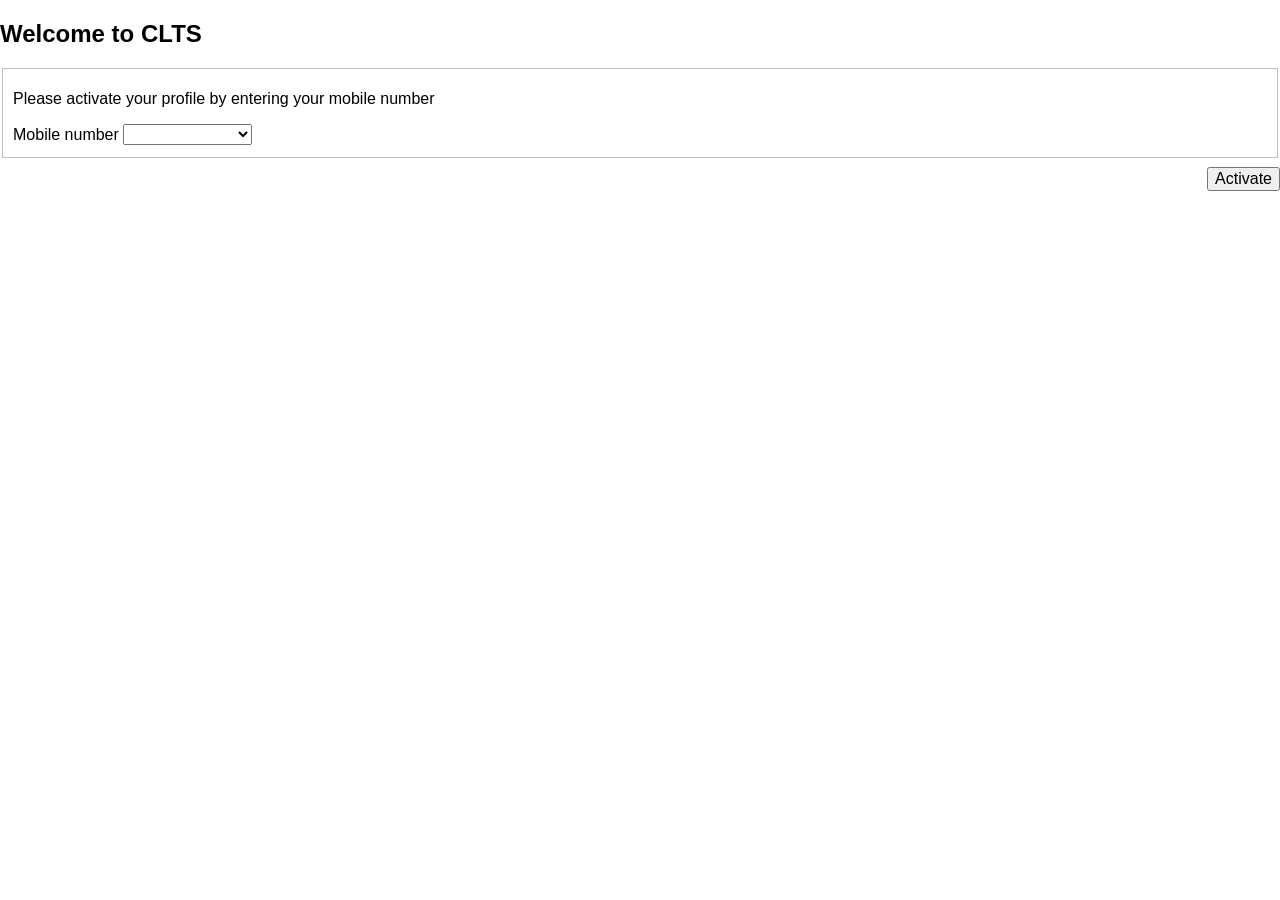
<file: ziggy-app/assets/clts/index.html>
<!DOCTYPE html>
<html ng-app="clts">
<head>
    <title>UNICEF CLTS</title>
    <meta name="viewport" content="width=device-width,initial-scale=1.0,maximum-scale=1.0,user-scalable=no">
    
    <link rel="stylesheet" type="text/css" href="libs/angular-mobile-nav/mobile-nav.css"/>
    <link rel="stylesheet" type="text/css" href="css/clts.css">
</head>
<body>

    <div class="container">
        <div mobile-view></div>
    </div>

    <script type="text/javascript" src="libs/angular/angular_1.2_rc.3.js"></script>
    <script type="text/javascript" src="libs/angular-route/angular-route.min.js"></script>
    <script type="text/javascript" src="libs/angular-touch/angular-touch.min.js"></script>
    <script type="text/javascript" src="libs/angular-mobile-nav/mobile-nav.min.js"></script>
    
    <script type="text/javascript" src="js/clts.js"></script>
    <script type="text/javascript" src="js/clts.villages.js"></script>
    <script type="text/javascript" src="js/clts.champion.js"></script>
    <script type="text/javascript" src="js/clts.faqs.js"></script>
    <script type="text/javascript" src="js/clts.pages.js"></script>
    <script type="text/javascript" src="js/clts.dataCollect.js"></script>
    <script type="text/javascript" src="js/clts.init.js"></script>
</body>
</html>
</file>
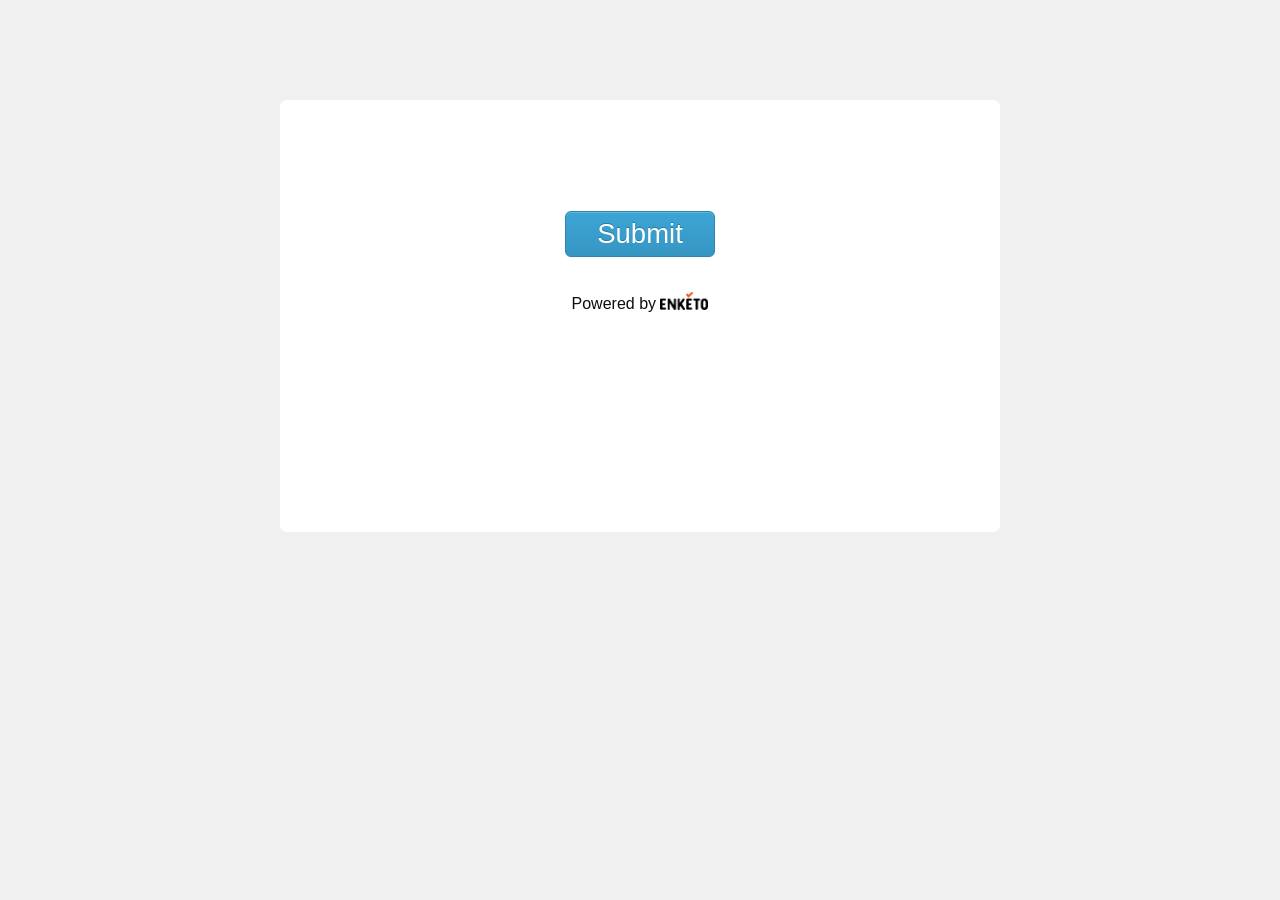
<file: ziggy-app/assets/www/enketo/template.html>
<!DOCTYPE html>
<html lang="en" class="no-js">
	<head>
		<title>Drishti</title>
		<meta charset="utf-8">
		<meta name="author" content="Martijn van de Rijdt (Aid Web Solutions) &amp; Modi Research Group">
		<meta name="robots" content="noindex">
		<meta name="viewport" content="width=device-width, initial-scale=1.0">
		<meta name="apple-mobile-web-app-capable" content="yes">

		<link href="css/drishti.css" media="all" rel="stylesheet" type="text/css">
		<script type="text/javascript" src="js/libraries-all.js"></script>
		<script type="text/javascript" src="js/webform-drishti-all.js"></script>

		<script type="text/javascript" src="../ziggy/ziggy.js"></script>
		<script type="text/javascript">
			window.onerror = function (m, u, l) {
        	    console.error("Javascript Error: , msg: {0}, url: {1}, line: {2}".format(m, u, l));
				return true;
			};

			var settings = {};
			settings['mapsDynamicAPIKey'] = 'AIzaSyDF5xYZfxN7r5SsNPGstjAeTzwa6dVU4Ik';
			settings['mapsStaticAPIKey'] = 'AIzaSyDF5xYZfxN7r5SsNPGstjAeTzwa6dVU4Ik';
			settings['supportEmail'] = '';
			settings['returnURL'] = '';

			var modelStr = androidContext.getModel();
		</script>
	</head>
	<body>

		<div id="feedback-bar" class="alert">			
			<i class="icon-info-sign"></i>
			<a href="#" class="close">&times;</a>
		</div>

		<div id="dialog-alert" class="modal hide fade ">
			<div class="modal-header">
				<button type="button" class="close" data-dismiss="modal" aria-hidden="true">&times;</button>
				<h3></h3>
			</div>
			<div class="modal-body">
				<p class="alert alert-block alert-error"></p>
			</div>
			<div class="modal-footer">
				<span class="self-destruct-timer"></span>
				<button class="btn" data-dismiss="modal" aria-hidden="true">Close</button>
				</div>
		</div>

		<div id="dialog-confirm" class="modal hide fade">
			<div class="modal-header">
				<button type="button" class="close" data-dismiss="modal" aria-hidden="true">&times;</button>
				<h3></h3>
			</div>
			<div class="modal-body">
				<p class="alert alert-block alert-error"></p>
				<p class="msg"></p>
			</div>
			<div class="modal-footer">
				<span class="self-destruct-timer"></span>
				<button class="negative btn">Close</button>
				<button class="positive btn btn-info">Confirm</button>
				</div>
		</div>

		<div id="dialog-save" class="dialog" style="display: none;">
			<div class="modal-header">
				<button type="button" class="close" data-dismiss="modal" aria-hidden="true">&times;</button>
				<h3></h3>
			</div>
			<div class="modal-body">
				<form onsubmit="return false;">
					<span class="dialog-msg"></span>
					<span class="dialog-error ui-state-error"></span>
					<label>name:<input name="record-name" type="text"/></label>
					<label><input name="record-final" type="checkbox" value="true"/><span>final</span></label>
				</form>
			</div>
			<div class="modal-footer">
				<button class="btn" data-dismiss="modal" aria-hidden="true">Close</button>
			</div>
		</div>
		<div class="main">
			<article class="paper">
				<div class="form-header clearfix"><span class="form-language-selector"><span>Choose Language</span></span></div>
				
				<script>
					document.write(androidContext.getForm());
				</script>
				
				<button id="submit-form" class="btn btn-info btn-large">Submit</button>	
				<div class="enketo-power">Powered by <img src="images/enketo_bare_100x37.png" alt="enketo logo" /></div>
			</article>
		</div>
	</body>
</html>
</file>
<file: ziggy-app/assets/clts/libs/angular-mobile-nav/mobile-nav.css>
/* Prefix all pages with mb- for no collisions */

/* Page class for all mobile pages */
.mb-page {
  position: absolute;
  width: 100%;
  height: 100%;
  -webkit-backface-visibility: none;
}

/* 
 * Slide
 * slide pages horizontally
 */
@-webkit-keyframes slideInFromRight {
  0% { -webkit-transform: translate3d(100%, 0, 0); }
  100% { -webkit-transform: translate3d(0, 0, 0); }
}
@-webkit-keyframes slideOutToRight {
  0% { -webkit-transform: translate3d(0, 0, 0); }
  100% { -webkit-transform: translate3d(100%, 0, 0); }
}
@-webkit-keyframes slideInFromLeft {
  0% { -webkit-transform: translate3d(-100%,0,0); }
  100% { -webkit-transform: translate3d(0, 0, 0); }
}
@-webkit-keyframes slideOutToLeft {
  0% { -webkit-transform: translate3d(0,0,0); }
  100% { -webkit-transform: translate3d(-100%, 0, 0); }
}
@keyframes slideInFromRight {
  0% { transform: translate3d(100%, 0, 0); }
  100% { transform: translate3d(0, 0, 0); }
}
@keyframes slideOutToRight {
  0% { transform: translate3d(0, 0, 0); }
  100% { transform: translate3d(100%, 0, 0); }
}
@keyframes slideInFromLeft {
  0% { transform: translate3d(-100%,0,0); }
  100% { transform: translate3d(0, 0, 0); }
}
@keyframes slideOutToLeft {
  0% { transform: translate3d(0,0,0); }
  100% { transform: translate3d(-100%, 0, 0); }
}

.mb-slide {
  -webkit-animation-duration: 0.3s;
  -webkit-animation-timing-function: ease;
  animation-duration: 0.3s;
  animation-timing-function: ease;
}
.mb-slide.mb-in {
  -webkit-animation-name: slideInFromRight;
  animation-name: slideInFromRight;
}
.mb-slide.mb-in.mb-reverse {
  -webkit-animation-name: slideOutToRight;
  -webkit-transform: translate3d(100%, 0, 0);
  animation-name: slideOutToRight;
  transform: translate3d(100%, 0, 0);
}
.mb-slide.mb-out {
  -webkit-animation-name: slideOutToLeft;
  -webkit-transform: translate3d(-100%, 0, 0);
  animation-name: slideOutToLeft;
  transform: translate3d(-100%, 0, 0);
}
.mb-slide.mb-out.mb-reverse {
  -webkit-animation-name: slideInFromLeft;
  animation-name: slideInFromLeft;
}

/*
 * Slide up and down - like modal, but exiting page is animated too.
 */

@-webkit-keyframes slideInFromTop {
  0% { -webkit-transform: translate3d(0, 100%, 0); }
  100% { -webkit-transform: translate3d(0, 0, 0); }
}
@-webkit-keyframes slideOutToTop {
  0% { -webkit-transform: translate3d(0, 0, 0); }
  100% { -webkit-transform: translate3d(0, 100%, 0); }
}
@-webkit-keyframes slideInFromBottom {
  0% { -webkit-transform: translate3d(0,-100%,0); }
  100% { -webkit-transform: translate3d(0, 0, 0); }
}
@-webkit-keyframes slideOutToBottom {
  0% { -webkit-transform: translate3d(0,0,0); }
  100% { -webkit-transform: translate3d(0, -100%, 0); }
}
@keyframes slideInFromTop {
  0% { transform: translate3d(0, 100%, 0); }
  100% { transform: translate3d(0, 0, 0); }
}
@keyframes slideOutToTop {
  0% { transform: translate3d(0, 0, 0); }
  100% { transform: translate3d(0, 100%, 0); }
}
@keyframes slideInFromBottom {
  0% { transform: translate3d(0,-100%,0); }
  100% { transform: translate3d(0, 0, 0); }
}
@keyframes slideOutToBottom {
  0% { transform: translate3d(0,0,0); }
  100% { transform: translate3d(0, -100%, 0); }
}

.mb-slide-up {
  -webkit-animation-duration: 0.3s;
  -webkit-animation-timing-function: ease;
  animation-duration: 0.3s;
  animation-timing-function: ease;
}
.mb-slide-up.mb-in {
  -webkit-animation-name: slideInFromTop;
  animation-name: slideInFromTop;
}
.mb-slide-up.mb-in.reverse {
  -webkit-animation-name: slideOutToTop;
  -webkit-transform: translate3d(0,-100%,0);
  animation-name: slideOutToTop;
  transform: translate3d(0,-100%,0);
}
.mb-slide-up.mb-out {
  -webkit-animation-name: slideOutToBottom;
  -webkit-transform: translate3d(0,100%,0);
  animation-name: slideOutToBottom;
  transform: translate3d(0,100%,0);
}
.mb-slide-up.mb-out.reverse {
  -webkit-animation-name: slideInFromBottom;
  animation-name: slideInFromBottom;
}


/*
 * Modal!
 * slide a page in from the bottom onto a page
 */
@-webkit-keyframes modalUp {
  0% { -webkit-transform: translate3d(0, 100%, 0); }
  100% { -webkit-transform: translate3d(0, 0, 0); }
}
@-webkit-keyframes modalDown {
  0% { -webkit-transform: translate3d(0, 0, 0); }
  100% { -webkit-transform: translate3d(0, 100%, 0); }
}
@keyframes modalUp {
  0% { transform: translate3d(0, 100%, 0); }
  100% { transform: translate3d(0, 0, 0); }
}
@keyframes modalDown {
  0% { transform: translate3d(0, 0, 0); }
  100% { transform: translate3d(0, 100%, 0); }
}
.mb-modal {
  z-index: 10;
  -webkit-animation-duration: 0.4s;
  animation-duration: 0.4s;
}
.mb-modal.mb-in,
.mb-modal.mb-out.mb-reverse {
  -webkit-animation-name: modalUp;
  animation-name: modalUp;
}
.mb-modal.mb-in.mb-reverse,
.mb-modal.mb-out {
  z-index: 9; /* Lower than modal-in */
  -webkit-animation-name: modalDown;
  -webkit-transform: translate3d(0, 100%, 0);
  animation-name: modalDown;
  transform: translate3d(0, 100%, 0);
}
</file>
<file: ziggy-app/assets/clts/css/clts.css>
/*! normalize.css v2.1.3 | MIT License | git.io/normalize */
/* ==========================================================================
   HTML5 display definitions
   ========================================================================== */
/**
 * Correct `block` display not defined in IE 8/9.
 */
article,
aside,
details,
figcaption,
figure,
footer,
header,
hgroup,
main,
nav,
section,
summary {
  display: block;
}
/**
 * Correct `inline-block` display not defined in IE 8/9.
 */
audio,
canvas,
video {
  display: inline-block;
}
/**
 * Prevent modern browsers from displaying `audio` without controls.
 * Remove excess height in iOS 5 devices.
 */
audio:not([controls]) {
  display: none;
  height: 0;
}
/**
 * Address `[hidden]` styling not present in IE 8/9.
 * Hide the `template` element in IE, Safari, and Firefox < 22.
 */
[hidden],
template {
  display: none;
}
/* ==========================================================================
   Base
   ========================================================================== */
/**
 * 1. Set default font family to sans-serif.
 * 2. Prevent iOS text size adjust after orientation change, without disabling
 *    user zoom.
 */
html {
  font-family: sans-serif;
  /* 1 */

  -ms-text-size-adjust: 100%;
  -webkit-text-size-adjust: 100%;
  /* 2 */

}
/**
 * Remove default margin.
 */
body {
  margin: 0;
}
/* ==========================================================================
   Links
   ========================================================================== */
/**
 * Remove the gray background color from active links in IE 10.
 */
a {
  background: transparent;
}
/**
 * Address `outline` inconsistency between Chrome and other browsers.
 */
a:focus {
  outline: thin dotted;
}
/**
 * Improve readability when focused and also mouse hovered in all browsers.
 */
a:active,
a:hover {
  outline: 0;
}
/* ==========================================================================
   Typography
   ========================================================================== */
/**
 * Address variable `h1` font-size and margin within `section` and `article`
 * contexts in Firefox 4+, Safari 5, and Chrome.
 */
h1 {
  font-size: 2em;
  margin: 0.67em 0;
}
/**
 * Address styling not present in IE 8/9, Safari 5, and Chrome.
 */
abbr[title] {
  border-bottom: 1px dotted;
}
/**
 * Address style set to `bolder` in Firefox 4+, Safari 5, and Chrome.
 */
b,
strong {
  font-weight: bold;
}
/**
 * Address styling not present in Safari 5 and Chrome.
 */
dfn {
  font-style: italic;
}
/**
 * Address differences between Firefox and other browsers.
 */
hr {
  -moz-box-sizing: content-box;
  box-sizing: content-box;
  height: 0;
}
/**
 * Address styling not present in IE 8/9.
 */
mark {
  background: #ff0;
  color: #000;
}
/**
 * Correct font family set oddly in Safari 5 and Chrome.
 */
code,
kbd,
pre,
samp {
  font-family: monospace, serif;
  font-size: 1em;
}
/**
 * Improve readability of pre-formatted text in all browsers.
 */
pre {
  white-space: pre-wrap;
}
/**
 * Set consistent quote types.
 */
q {
  quotes: "\201C" "\201D" "\2018" "\2019";
}
/**
 * Address inconsistent and variable font size in all browsers.
 */
small {
  font-size: 80%;
}
/**
 * Prevent `sub` and `sup` affecting `line-height` in all browsers.
 */
sub,
sup {
  font-size: 75%;
  line-height: 0;
  position: relative;
  vertical-align: baseline;
}
sup {
  top: -0.5em;
}
sub {
  bottom: -0.25em;
}
/* ==========================================================================
   Embedded content
   ========================================================================== */
/**
 * Remove border when inside `a` element in IE 8/9.
 */
img {
  border: 0;
}
/**
 * Correct overflow displayed oddly in IE 9.
 */
svg:not(:root) {
  overflow: hidden;
}
/* ==========================================================================
   Figures
   ========================================================================== */
/**
 * Address margin not present in IE 8/9 and Safari 5.
 */
figure {
  margin: 0;
}
/* ==========================================================================
   Forms
   ========================================================================== */
/**
 * Define consistent border, margin, and padding.
 */
fieldset {
  border: 1px solid #c0c0c0;
  margin: 0 2px;
  padding: 0.35em 0.625em 0.75em;
}
/**
 * 1. Correct `color` not being inherited in IE 8/9.
 * 2. Remove padding so people aren't caught out if they zero out fieldsets.
 */
legend {
  border: 0;
  /* 1 */

  padding: 0;
  /* 2 */

}
/**
 * 1. Correct font family not being inherited in all browsers.
 * 2. Correct font size not being inherited in all browsers.
 * 3. Address margins set differently in Firefox 4+, Safari 5, and Chrome.
 */
button,
input,
select,
textarea {
  font-family: inherit;
  /* 1 */

  font-size: 100%;
  /* 2 */

  margin: 0;
  /* 3 */

}
/**
 * Address Firefox 4+ setting `line-height` on `input` using `!important` in
 * the UA stylesheet.
 */
button,
input {
  line-height: normal;
}
/**
 * Address inconsistent `text-transform` inheritance for `button` and `select`.
 * All other form control elements do not inherit `text-transform` values.
 * Correct `button` style inheritance in Chrome, Safari 5+, and IE 8+.
 * Correct `select` style inheritance in Firefox 4+ and Opera.
 */
button,
select {
  text-transform: none;
}
/**
 * 1. Avoid the WebKit bug in Android 4.0.* where (2) destroys native `audio`
 *    and `video` controls.
 * 2. Correct inability to style clickable `input` types in iOS.
 * 3. Improve usability and consistency of cursor style between image-type
 *    `input` and others.
 */
button,
html input[type="button"],
input[type="reset"],
input[type="submit"] {
  -webkit-appearance: button;
  /* 2 */

  cursor: pointer;
  /* 3 */

}
/**
 * Re-set default cursor for disabled elements.
 */
button[disabled],
html input[disabled] {
  cursor: default;
}
/**
 * 1. Address box sizing set to `content-box` in IE 8/9/10.
 * 2. Remove excess padding in IE 8/9/10.
 */
input[type="checkbox"],
input[type="radio"] {
  box-sizing: border-box;
  /* 1 */

  padding: 0;
  /* 2 */

}
/**
 * 1. Address `appearance` set to `searchfield` in Safari 5 and Chrome.
 * 2. Address `box-sizing` set to `border-box` in Safari 5 and Chrome
 *    (include `-moz` to future-proof).
 */
input[type="search"] {
  -webkit-appearance: textfield;
  /* 1 */

  -moz-box-sizing: content-box;
  -webkit-box-sizing: content-box;
  /* 2 */

  box-sizing: content-box;
}
/**
 * Remove inner padding and search cancel button in Safari 5 and Chrome
 * on OS X.
 */
input[type="search"]::-webkit-search-cancel-button,
input[type="search"]::-webkit-search-decoration {
  -webkit-appearance: none;
}
/**
 * Remove inner padding and border in Firefox 4+.
 */
button::-moz-focus-inner,
input::-moz-focus-inner {
  border: 0;
  padding: 0;
}
/**
 * 1. Remove default vertical scrollbar in IE 8/9.
 * 2. Improve readability and alignment in all browsers.
 */
textarea {
  overflow: auto;
  /* 1 */

  vertical-align: top;
  /* 2 */

}
/* ==========================================================================
   Tables
   ========================================================================== */
/**
 * Remove most spacing between table cells.
 */
table {
  border-collapse: collapse;
  border-spacing: 0;
}
* {
  -webkit-box-sizing: border-box;
  -moz-box-sizing: border-box;
  box-sizing: border-box;
  -webkit-tap-highlight-color: rgba(0, 0, 0, 0);
}
.error {
  color: red;
}
.actions {
  text-align: right;
  padding: 9px 0;
}
.toolbar-menu {
  position: relative;
  height: 50px;
  line-height: 60px;
  background: #cacaca;
  text-align: center;
}
.toolbar-menu span {
  display: inline-block;
  width: 44px;
  height: 50px;
}
.toolbar-menu span img {
  width: 30px;
}
.main-menu {
  width: 100%;
  text-align: center;
  font-size: 11px;
  text-transform: uppercase;
  color: #6d6860;
  position: relative;
  overflow: hidden;
}
.main-menu .update {
  position: absolute;
  top: -35px;
  right: -35px;
  z-index: 10;
  width: 70px;
  height: 70px;
  background: #cacaca;
  border: 1px #b1b1b1 solid;
  border-radius: 35px;
  text-align: left;
}
.main-menu .update img {
  margin: 31px 0 0 2px;
  padding: 8px;
}
.main-menu .btn-small {
  height: 120px;
  width: 50%;
  float: left;
  display: -webkit-box;
  -webkit-box-pack: center;
  -webkit-box-align: center;
}
.main-menu .btn-small img {
  width: 64px;
  height: 64px;
  background: #fff;
  border-radius: 64px;
  margin: 0 0 5px 0;
}
.main-menu .btn-small:first-child {
  border-right: 1px #bfbfbf solid;
}
.main-menu .btn-large {
  height: 161px;
  width: 100%;
  background: #e2e2e2;
  border: 1px #bfbfbf solid;
  border-width: 1px 0;
  display: -webkit-box;
  -webkit-box-pack: center;
  -webkit-box-align: center;
}
.main-menu .btn-large img {
  width: 72px;
  height: 72px;
  border-radius: 72px;
  background: #cacaca;
}
.main-menu span.ng-click-active img,
.main-menu span:active img,
.main-menu span:hover img {
  box-shadow: 0 0 21px #bee6ff;
}
.actions {
  margin: 0 0 18px 0;
}
.village-list li {
  padding: 0 0 9px 0;
}
.faqs ol {
  margin: 18px;
}
.faqs li {
  margin: 0 0 18px 0;
}
</file>
<file: ziggy-app/assets/www/enketo/css/drishti.css>
/*
 * Bootstrap v2.3.2
 *
 * Copyright 2012 Twitter, Inc
 * Licensed under the Apache License v2.0
 * http://www.apache.org/licenses/LICENSE-2.0
 *
 * Designed and built with all the love in the world @twitter by @mdo and @fat.
 */
article, aside, details, figcaption, figure, footer, header, hgroup, nav, section { display: block; }

audio, canvas, video { display: inline-block; *display: inline; *zoom: 1; }

audio:not([controls]) { display: none; }

html { font-size: 100%; -webkit-text-size-adjust: 100%; -ms-text-size-adjust: 100%; }

a:focus { outline: thin dotted #333; outline: 5px auto -webkit-focus-ring-color; outline-offset: -2px; }

a:hover, a:active { outline: 0; }

sub, sup { position: relative; font-size: 75%; line-height: 0; vertical-align: baseline; }

sup { top: -0.5em; }

sub { bottom: -0.25em; }

img { /* Responsive images (ensure images don't scale beyond their parents) */ max-width: 100%; /* Part 1: Set a maxium relative to the parent */ width: auto\9; /* IE7-8 need help adjusting responsive images */ height: auto; /* Part 2: Scale the height according to the width, otherwise you get stretching */ vertical-align: middle; border: 0; -ms-interpolation-mode: bicubic; }

#map_canvas img, .google-maps img { max-width: none; }

button, input, select, textarea { margin: 0; font-size: 100%; vertical-align: middle; }

button, input { *overflow: visible; line-height: normal; }

button::-moz-focus-inner, input::-moz-focus-inner { padding: 0; border: 0; }

button, html input[type="button"], input[type="reset"], input[type="submit"] { -webkit-appearance: button; cursor: pointer; }

label, select, button, input[type="button"], input[type="reset"], input[type="submit"], input[type="radio"], input[type="checkbox"] { cursor: pointer; }

input[type="search"] { -webkit-box-sizing: content-box; -moz-box-sizing: content-box; box-sizing: content-box; -webkit-appearance: textfield; }

input[type="search"]::-webkit-search-decoration, input[type="search"]::-webkit-search-cancel-button { -webkit-appearance: none; }

textarea { overflow: auto; vertical-align: top; }

@media print { * { text-shadow: none !important; color: #000 !important; background: transparent !important; box-shadow: none !important; }
  a, a:visited { text-decoration: underline; }
  a[href]:after { content: " (" attr(href) ")"; }
  abbr[title]:after { content: " (" attr(title) ")"; }
  .ir a:after, a[href^="javascript:"]:after, a[href^="#"]:after { content: ""; }
  pre, blockquote { border: 1px solid #999; page-break-inside: avoid; }
  thead { display: table-header-group; }
  tr, img { page-break-inside: avoid; }
  img { max-width: 100% !important; }
  @page { margin: 0.5cm; }
  p, h2, h3 { orphans: 3; widows: 3; }
  h2, h3 { page-break-after: avoid; } }
body { margin: 0; font-family: "Helvetica Neue", Helvetica, Arial, sans-serif; font-size: 22px; line-height: 22px; color: #333333; background-color: white; }

a { color: #0088cc; text-decoration: none; }

a:hover, a:focus { color: #005580; text-decoration: underline; }

.img-rounded { -webkit-border-radius: 6px; -moz-border-radius: 6px; border-radius: 6px; }

.img-polaroid { padding: 4px; background-color: #fff; border: 1px solid #ccc; border: 1px solid rgba(0, 0, 0, 0.2); -webkit-box-shadow: 0 1px 3px rgba(0, 0, 0, 0.1); -moz-box-shadow: 0 1px 3px rgba(0, 0, 0, 0.1); box-shadow: 0 1px 3px rgba(0, 0, 0, 0.1); }

.img-circle { -webkit-border-radius: 500px; -moz-border-radius: 500px; border-radius: 500px; }

.row { margin-left: -20px; *zoom: 1; }
.row:before, .row:after { display: table; content: ""; line-height: 0; }
.row:after { clear: both; }

[class*="span"] { float: left; min-height: 1px; margin-left: 20px; }

.container, .navbar-static-top .container, .navbar-fixed-top .container, .navbar-fixed-bottom .container { width: 940px; }

.span1 { width: 60px; }

.span2 { width: 140px; }

.span3 { width: 220px; }

.span4 { width: 300px; }

.span5 { width: 380px; }

.span6 { width: 460px; }

.span7 { width: 540px; }

.span8 { width: 620px; }

.span9 { width: 700px; }

.span10 { width: 780px; }

.span11 { width: 860px; }

.span12 { width: 940px; }

.offset1 { margin-left: 100px; }

.offset2 { margin-left: 180px; }

.offset3 { margin-left: 260px; }

.offset4 { margin-left: 340px; }

.offset5 { margin-left: 420px; }

.offset6 { margin-left: 500px; }

.offset7 { margin-left: 580px; }

.offset8 { margin-left: 660px; }

.offset9 { margin-left: 740px; }

.offset10 { margin-left: 820px; }

.offset11 { margin-left: 900px; }

.offset12 { margin-left: 980px; }

.row-fluid { width: 100%; *zoom: 1; }
.row-fluid:before, .row-fluid:after { display: table; content: ""; line-height: 0; }
.row-fluid:after { clear: both; }
.row-fluid [class*="span"] { display: block; width: 100%; min-height: 32px; -webkit-box-sizing: border-box; -moz-box-sizing: border-box; box-sizing: border-box; float: left; margin-left: 2.12766%; *margin-left: 2.07447%; }
.row-fluid [class*="span"]:first-child { margin-left: 0; }
.row-fluid .controls-row [class*="span"] + [class*="span"] { margin-left: 2.12766%; }
.row-fluid .span1 { width: 6.38298%; *width: 6.32979%; }
.row-fluid .span2 { width: 14.89362%; *width: 14.84043%; }
.row-fluid .span3 { width: 23.40426%; *width: 23.35106%; }
.row-fluid .span4 { width: 31.91489%; *width: 31.8617%; }
.row-fluid .span5 { width: 40.42553%; *width: 40.37234%; }
.row-fluid .span6 { width: 48.93617%; *width: 48.88298%; }
.row-fluid .span7 { width: 57.44681%; *width: 57.39362%; }
.row-fluid .span8 { width: 65.95745%; *width: 65.90426%; }
.row-fluid .span9 { width: 74.46809%; *width: 74.41489%; }
.row-fluid .span10 { width: 82.97872%; *width: 82.92553%; }
.row-fluid .span11 { width: 91.48936%; *width: 91.43617%; }
.row-fluid .span12 { width: 100%; *width: 99.94681%; }
.row-fluid .offset1 { margin-left: 10.6383%; *margin-left: 10.53191%; }
.row-fluid .offset1:first-child { margin-left: 8.51064%; *margin-left: 8.40426%; }
.row-fluid .offset2 { margin-left: 19.14894%; *margin-left: 19.04255%; }
.row-fluid .offset2:first-child { margin-left: 17.02128%; *margin-left: 16.91489%; }
.row-fluid .offset3 { margin-left: 27.65957%; *margin-left: 27.55319%; }
.row-fluid .offset3:first-child { margin-left: 25.53191%; *margin-left: 25.42553%; }
.row-fluid .offset4 { margin-left: 36.17021%; *margin-left: 36.06383%; }
.row-fluid .offset4:first-child { margin-left: 34.04255%; *margin-left: 33.93617%; }
.row-fluid .offset5 { margin-left: 44.68085%; *margin-left: 44.57447%; }
.row-fluid .offset5:first-child { margin-left: 42.55319%; *margin-left: 42.44681%; }
.row-fluid .offset6 { margin-left: 53.19149%; *margin-left: 53.08511%; }
.row-fluid .offset6:first-child { margin-left: 51.06383%; *margin-left: 50.95745%; }
.row-fluid .offset7 { margin-left: 61.70213%; *margin-left: 61.59574%; }
.row-fluid .offset7:first-child { margin-left: 59.57447%; *margin-left: 59.46809%; }
.row-fluid .offset8 { margin-left: 70.21277%; *margin-left: 70.10638%; }
.row-fluid .offset8:first-child { margin-left: 68.08511%; *margin-left: 67.97872%; }
.row-fluid .offset9 { margin-left: 78.7234%; *margin-left: 78.61702%; }
.row-fluid .offset9:first-child { margin-left: 76.59574%; *margin-left: 76.48936%; }
.row-fluid .offset10 { margin-left: 87.23404%; *margin-left: 87.12766%; }
.row-fluid .offset10:first-child { margin-left: 85.10638%; *margin-left: 85.0%; }
.row-fluid .offset11 { margin-left: 95.74468%; *margin-left: 95.6383%; }
.row-fluid .offset11:first-child { margin-left: 93.61702%; *margin-left: 93.51064%; }
.row-fluid .offset12 { margin-left: 104.25532%; *margin-left: 104.14894%; }
.row-fluid .offset12:first-child { margin-left: 102.12766%; *margin-left: 102.02128%; }

[class*="span"].hide, .row-fluid [class*="span"].hide { display: none; }

[class*="span"].pull-right, .row-fluid [class*="span"].pull-right { float: right; }

.container { margin-right: auto; margin-left: auto; *zoom: 1; }
.container:before, .container:after { display: table; content: ""; line-height: 0; }
.container:after { clear: both; }

.container-fluid { padding-right: 20px; padding-left: 20px; *zoom: 1; }
.container-fluid:before, .container-fluid:after { display: table; content: ""; line-height: 0; }
.container-fluid:after { clear: both; }

p { margin: 0 0 11px; }

.lead { margin-bottom: 22px; font-size: 33px; font-weight: 200; line-height: 33px; }

small { font-size: 85%; }

strong { font-weight: bold; }

em { font-style: italic; }

cite { font-style: normal; }

.muted { color: #999999; }

a.muted:hover, a.muted:focus { color: gray; }

.text-warning { color: #c09853; }

a.text-warning:hover, a.text-warning:focus { color: #a47e3c; }

.text-error { color: #b94a48; }

a.text-error:hover, a.text-error:focus { color: #953b39; }

.text-info { color: #3a87ad; }

a.text-info:hover, a.text-info:focus { color: #2d6987; }

.text-success { color: #468847; }

a.text-success:hover, a.text-success:focus { color: #356635; }

.text-left { text-align: left; }

.text-right { text-align: right; }

.text-center { text-align: center; }

h1, h2, h3, h4, h5, h6 { margin: 11px 0; font-family: inherit; font-weight: bold; line-height: 22px; color: inherit; text-rendering: optimizelegibility; }
h1 small, h2 small, h3 small, h4 small, h5 small, h6 small { font-weight: normal; line-height: 1; color: #999999; }

h1, h2, h3 { line-height: 44px; }

h1 { font-size: 60.5px; }

h2 { font-size: 49.5px; }

h3 { font-size: 38.5px; }

h4 { font-size: 27.5px; }

h5 { font-size: 22px; }

h6 { font-size: 18.7px; }

h1 small { font-size: 38.5px; }

h2 small { font-size: 27.5px; }

h3 small { font-size: 22px; }

h4 small { font-size: 22px; }

.page-header { padding-bottom: 10px; margin: 22px 0 33px; border-bottom: 1px solid #eeeeee; }

ul, ol { padding: 0; margin: 0 0 11px 25px; }

ul ul, ul ol, ol ol, ol ul { margin-bottom: 0; }

li { line-height: 22px; }

ul.unstyled, ol.unstyled { margin-left: 0; list-style: none; }

ul.inline, ol.inline { margin-left: 0; list-style: none; }
ul.inline > li, ol.inline > li { display: inline-block; *display: inline; /* IE7 inline-block hack */ *zoom: 1; padding-left: 5px; padding-right: 5px; }

dl { margin-bottom: 22px; }

dt, dd { line-height: 22px; }

dt { font-weight: bold; }

dd { margin-left: 11px; }

.dl-horizontal { *zoom: 1; }
.dl-horizontal:before, .dl-horizontal:after { display: table; content: ""; line-height: 0; }
.dl-horizontal:after { clear: both; }
.dl-horizontal dt { float: left; width: 160px; clear: left; text-align: right; overflow: hidden; text-overflow: ellipsis; white-space: nowrap; }
.dl-horizontal dd { margin-left: 180px; }

hr { margin: 22px 0; border: 0; border-top: 1px solid #eeeeee; border-bottom: 1px solid white; }

abbr[title], abbr[data-original-title] { cursor: help; border-bottom: 1px dotted #999999; }

abbr.initialism { font-size: 90%; text-transform: uppercase; }

blockquote { padding: 0 0 0 15px; margin: 0 0 22px; border-left: 5px solid #eeeeee; }
blockquote p { margin-bottom: 0; font-size: 27.5px; font-weight: 300; line-height: 1.25; }
blockquote small { display: block; line-height: 22px; color: #999999; }
blockquote small:before { content: '\2014 \00A0'; }
blockquote.pull-right { float: right; padding-right: 15px; padding-left: 0; border-right: 5px solid #eeeeee; border-left: 0; }
blockquote.pull-right p, blockquote.pull-right small { text-align: right; }
blockquote.pull-right small:before { content: ''; }
blockquote.pull-right small:after { content: '\00A0 \2014'; }

q:before, q:after, blockquote:before, blockquote:after { content: ""; }

address { display: block; margin-bottom: 22px; font-style: normal; line-height: 22px; }

code, pre { padding: 0 3px 2px; font-family: Monaco, Menlo, Consolas, "Courier New", monospace; font-size: 20px; color: #333333; -webkit-border-radius: 3px; -moz-border-radius: 3px; border-radius: 3px; }

code { padding: 2px 4px; color: #d14; background-color: #f7f7f9; border: 1px solid #e1e1e8; white-space: nowrap; }

pre { display: block; padding: 10.5px; margin: 0 0 11px; font-size: 21px; line-height: 22px; word-break: break-all; word-wrap: break-word; white-space: pre; white-space: pre-wrap; background-color: #f5f5f5; border: 1px solid #ccc; border: 1px solid rgba(0, 0, 0, 0.15); -webkit-border-radius: 4px; -moz-border-radius: 4px; border-radius: 4px; }
pre.prettyprint { margin-bottom: 22px; }
pre code { padding: 0; color: inherit; white-space: pre; white-space: pre-wrap; background-color: transparent; border: 0; }

.pre-scrollable { max-height: 340px; overflow-y: scroll; }

form { margin: 0 0 22px; }

fieldset { padding: 0; margin: 0; border: 0; }

legend { display: block; width: 100%; padding: 0; margin-bottom: 22px; font-size: 33px; line-height: 44px; color: #333333; border: 0; border-bottom: 1px solid #e5e5e5; }
legend small { font-size: 16.5px; color: #999999; }

label, input, button, select, textarea { font-size: 22px; font-weight: normal; line-height: 22px; }

input, button, select, textarea { font-family: "Helvetica Neue", Helvetica, Arial, sans-serif; }

label { display: block; margin-bottom: 5px; }

select, textarea, input[type="text"], input[type="password"], input[type="datetime"], input[type="datetime-local"], input[type="date"], input[type="month"], input[type="time"], input[type="week"], input[type="number"], input[type="email"], input[type="url"], input[type="search"], input[type="tel"], input[type="color"], .uneditable-input { display: inline-block; height: 22px; padding: 4px 6px; margin-bottom: 11px; font-size: 22px; line-height: 22px; color: #555555; -webkit-border-radius: 4px; -moz-border-radius: 4px; border-radius: 4px; vertical-align: middle; }

input, textarea, .uneditable-input { width: 206px; }

textarea { height: auto; }

textarea, input[type="text"], input[type="password"], input[type="datetime"], input[type="datetime-local"], input[type="date"], input[type="month"], input[type="time"], input[type="week"], input[type="number"], input[type="email"], input[type="url"], input[type="search"], input[type="tel"], input[type="color"], .uneditable-input { background-color: white; border: 1px solid #cccccc; -webkit-box-shadow: inset 0 1px 1px rgba(0, 0, 0, 0.075); -moz-box-shadow: inset 0 1px 1px rgba(0, 0, 0, 0.075); box-shadow: inset 0 1px 1px rgba(0, 0, 0, 0.075); -webkit-transition: border linear 0.2s, box-shadow linear 0.2s; -moz-transition: border linear 0.2s, box-shadow linear 0.2s; -o-transition: border linear 0.2s, box-shadow linear 0.2s; transition: border linear 0.2s, box-shadow linear 0.2s; }
textarea:focus, input[type="text"]:focus, input[type="password"]:focus, input[type="datetime"]:focus, input[type="datetime-local"]:focus, input[type="date"]:focus, input[type="month"]:focus, input[type="time"]:focus, input[type="week"]:focus, input[type="number"]:focus, input[type="email"]:focus, input[type="url"]:focus, input[type="search"]:focus, input[type="tel"]:focus, input[type="color"]:focus, .uneditable-input:focus { border-color: rgba(82, 168, 236, 0.8); outline: 0; outline: thin dotted \9; /* IE6-9 */ -webkit-box-shadow: inset 0 1px 1px rgba(0, 0, 0, 0.075), 0 0 8px rgba(82, 168, 236, 0.6); -moz-box-shadow: inset 0 1px 1px rgba(0, 0, 0, 0.075), 0 0 8px rgba(82, 168, 236, 0.6); box-shadow: inset 0 1px 1px rgba(0, 0, 0, 0.075), 0 0 8px rgba(82, 168, 236, 0.6); }

input[type="radio"], input[type="checkbox"] { margin: 4px 0 0; *margin-top: 0; /* IE7 */ margin-top: 1px \9; /* IE8-9 */ line-height: normal; }

input[type="file"], input[type="image"], input[type="submit"], input[type="reset"], input[type="button"], input[type="radio"], input[type="checkbox"] { width: auto; }

select, input[type="file"] { height: 32px; /* In IE7, the height of the select element cannot be changed by height, only font-size */ *margin-top: 4px; /* For IE7, add top margin to align select with labels */ line-height: 32px; }

select { width: 220px; border: 1px solid #cccccc; background-color: white; }

select[multiple], select[size] { height: auto; }

select:focus, input[type="file"]:focus, input[type="radio"]:focus, input[type="checkbox"]:focus { outline: thin dotted #333; outline: 5px auto -webkit-focus-ring-color; outline-offset: -2px; }

.uneditable-input, .uneditable-textarea { color: #999999; background-color: #fcfcfc; border-color: #cccccc; -webkit-box-shadow: inset 0 1px 2px rgba(0, 0, 0, 0.025); -moz-box-shadow: inset 0 1px 2px rgba(0, 0, 0, 0.025); box-shadow: inset 0 1px 2px rgba(0, 0, 0, 0.025); cursor: not-allowed; }

.uneditable-input { overflow: hidden; white-space: nowrap; }

.uneditable-textarea { width: auto; height: auto; }

input:-moz-placeholder, textarea:-moz-placeholder { color: #999999; }
input:-ms-input-placeholder, textarea:-ms-input-placeholder { color: #999999; }
input::-webkit-input-placeholder, textarea::-webkit-input-placeholder { color: #999999; }

.radio, .checkbox { min-height: 22px; padding-left: 20px; }

.radio input[type="radio"], .checkbox input[type="checkbox"] { float: left; margin-left: -20px; }

.controls > .radio:first-child, .controls > .checkbox:first-child { padding-top: 5px; }

.radio.inline, .checkbox.inline { display: inline-block; padding-top: 5px; margin-bottom: 0; vertical-align: middle; }

.radio.inline + .radio.inline, .checkbox.inline + .checkbox.inline { margin-left: 10px; }

.input-mini { width: 60px; }

.input-small { width: 90px; }

.input-medium { width: 150px; }

.input-large { width: 210px; }

.input-xlarge { width: 270px; }

.input-xxlarge { width: 530px; }

input[class*="span"], select[class*="span"], textarea[class*="span"], .uneditable-input[class*="span"], .row-fluid input[class*="span"], .row-fluid select[class*="span"], .row-fluid textarea[class*="span"], .row-fluid .uneditable-input[class*="span"] { float: none; margin-left: 0; }

.input-append input[class*="span"], .input-append .uneditable-input[class*="span"], .input-prepend input[class*="span"], .input-prepend .uneditable-input[class*="span"], .row-fluid input[class*="span"], .row-fluid select[class*="span"], .row-fluid textarea[class*="span"], .row-fluid .uneditable-input[class*="span"], .row-fluid .input-prepend [class*="span"], .row-fluid .input-append [class*="span"] { display: inline-block; }

input, textarea, .uneditable-input { margin-left: 0; }

.controls-row [class*="span"] + [class*="span"] { margin-left: 20px; }

input.span1, textarea.span1, .uneditable-input.span1 { width: 46px; }

input.span2, textarea.span2, .uneditable-input.span2 { width: 126px; }

input.span3, textarea.span3, .uneditable-input.span3 { width: 206px; }

input.span4, textarea.span4, .uneditable-input.span4 { width: 286px; }

input.span5, textarea.span5, .uneditable-input.span5 { width: 366px; }

input.span6, textarea.span6, .uneditable-input.span6 { width: 446px; }

input.span7, textarea.span7, .uneditable-input.span7 { width: 526px; }

input.span8, textarea.span8, .uneditable-input.span8 { width: 606px; }

input.span9, textarea.span9, .uneditable-input.span9 { width: 686px; }

input.span10, textarea.span10, .uneditable-input.span10 { width: 766px; }

input.span11, textarea.span11, .uneditable-input.span11 { width: 846px; }

input.span12, textarea.span12, .uneditable-input.span12 { width: 926px; }

.controls-row { *zoom: 1; }
.controls-row:before, .controls-row:after { display: table; content: ""; line-height: 0; }
.controls-row:after { clear: both; }

.controls-row [class*="span"], .row-fluid .controls-row [class*="span"] { float: left; }

.controls-row .checkbox[class*="span"], .controls-row .radio[class*="span"] { padding-top: 5px; }

input[disabled], select[disabled], textarea[disabled], input[readonly], select[readonly], textarea[readonly] { cursor: not-allowed; background-color: #eeeeee; }

input[type="radio"][disabled], input[type="checkbox"][disabled], input[type="radio"][readonly], input[type="checkbox"][readonly] { background-color: transparent; }

.control-group.warning .control-label, .control-group.warning .help-block, .control-group.warning .help-inline { color: #c09853; }
.control-group.warning .checkbox, .control-group.warning .radio, .control-group.warning input, .control-group.warning select, .control-group.warning textarea { color: #c09853; }
.control-group.warning input, .control-group.warning select, .control-group.warning textarea { border-color: #c09853; -webkit-box-shadow: inset 0 1px 1px rgba(0, 0, 0, 0.075); -moz-box-shadow: inset 0 1px 1px rgba(0, 0, 0, 0.075); box-shadow: inset 0 1px 1px rgba(0, 0, 0, 0.075); }
.control-group.warning input:focus, .control-group.warning select:focus, .control-group.warning textarea:focus { border-color: #a47e3c; -webkit-box-shadow: inset 0 1px 1px rgba(0, 0, 0, 0.075), 0 0 6px #dbc59e; -moz-box-shadow: inset 0 1px 1px rgba(0, 0, 0, 0.075), 0 0 6px #dbc59e; box-shadow: inset 0 1px 1px rgba(0, 0, 0, 0.075), 0 0 6px #dbc59e; }
.control-group.warning .input-prepend .add-on, .control-group.warning .input-append .add-on { color: #c09853; background-color: #fcf8e3; border-color: #c09853; }

.control-group.error .control-label, .control-group.error .help-block, .control-group.error .help-inline { color: #b94a48; }
.control-group.error .checkbox, .control-group.error .radio, .control-group.error input, .control-group.error select, .control-group.error textarea { color: #b94a48; }
.control-group.error input, .control-group.error select, .control-group.error textarea { border-color: #b94a48; -webkit-box-shadow: inset 0 1px 1px rgba(0, 0, 0, 0.075); -moz-box-shadow: inset 0 1px 1px rgba(0, 0, 0, 0.075); box-shadow: inset 0 1px 1px rgba(0, 0, 0, 0.075); }
.control-group.error input:focus, .control-group.error select:focus, .control-group.error textarea:focus { border-color: #953b39; -webkit-box-shadow: inset 0 1px 1px rgba(0, 0, 0, 0.075), 0 0 6px #d59392; -moz-box-shadow: inset 0 1px 1px rgba(0, 0, 0, 0.075), 0 0 6px #d59392; box-shadow: inset 0 1px 1px rgba(0, 0, 0, 0.075), 0 0 6px #d59392; }
.control-group.error .input-prepend .add-on, .control-group.error .input-append .add-on { color: #b94a48; background-color: #f2dede; border-color: #b94a48; }

.control-group.success .control-label, .control-group.success .help-block, .control-group.success .help-inline { color: #468847; }
.control-group.success .checkbox, .control-group.success .radio, .control-group.success input, .control-group.success select, .control-group.success textarea { color: #468847; }
.control-group.success input, .control-group.success select, .control-group.success textarea { border-color: #468847; -webkit-box-shadow: inset 0 1px 1px rgba(0, 0, 0, 0.075); -moz-box-shadow: inset 0 1px 1px rgba(0, 0, 0, 0.075); box-shadow: inset 0 1px 1px rgba(0, 0, 0, 0.075); }
.control-group.success input:focus, .control-group.success select:focus, .control-group.success textarea:focus { border-color: #356635; -webkit-box-shadow: inset 0 1px 1px rgba(0, 0, 0, 0.075), 0 0 6px #7aba7b; -moz-box-shadow: inset 0 1px 1px rgba(0, 0, 0, 0.075), 0 0 6px #7aba7b; box-shadow: inset 0 1px 1px rgba(0, 0, 0, 0.075), 0 0 6px #7aba7b; }
.control-group.success .input-prepend .add-on, .control-group.success .input-append .add-on { color: #468847; background-color: #dff0d8; border-color: #468847; }

.control-group.info .control-label, .control-group.info .help-block, .control-group.info .help-inline { color: #3a87ad; }
.control-group.info .checkbox, .control-group.info .radio, .control-group.info input, .control-group.info select, .control-group.info textarea { color: #3a87ad; }
.control-group.info input, .control-group.info select, .control-group.info textarea { border-color: #3a87ad; -webkit-box-shadow: inset 0 1px 1px rgba(0, 0, 0, 0.075); -moz-box-shadow: inset 0 1px 1px rgba(0, 0, 0, 0.075); box-shadow: inset 0 1px 1px rgba(0, 0, 0, 0.075); }
.control-group.info input:focus, .control-group.info select:focus, .control-group.info textarea:focus { border-color: #2d6987; -webkit-box-shadow: inset 0 1px 1px rgba(0, 0, 0, 0.075), 0 0 6px #7ab5d3; -moz-box-shadow: inset 0 1px 1px rgba(0, 0, 0, 0.075), 0 0 6px #7ab5d3; box-shadow: inset 0 1px 1px rgba(0, 0, 0, 0.075), 0 0 6px #7ab5d3; }
.control-group.info .input-prepend .add-on, .control-group.info .input-append .add-on { color: #3a87ad; background-color: #d9edf7; border-color: #3a87ad; }

input:focus:invalid, textarea:focus:invalid, select:focus:invalid { color: #b94a48; border-color: #ee5f5b; }
input:focus:invalid:focus, textarea:focus:invalid:focus, select:focus:invalid:focus { border-color: #e9322d; -webkit-box-shadow: 0 0 6px #f8b9b7; -moz-box-shadow: 0 0 6px #f8b9b7; box-shadow: 0 0 6px #f8b9b7; }

.form-actions { padding: 21px 20px 22px; margin-top: 22px; margin-bottom: 22px; background-color: whitesmoke; border-top: 1px solid #e5e5e5; *zoom: 1; }
.form-actions:before, .form-actions:after { display: table; content: ""; line-height: 0; }
.form-actions:after { clear: both; }

.help-block, .help-inline { color: #595959; }

.help-block { display: block; margin-bottom: 11px; }

.help-inline { display: inline-block; *display: inline; /* IE7 inline-block hack */ *zoom: 1; vertical-align: middle; padding-left: 5px; }

.input-append, .input-prepend { display: inline-block; margin-bottom: 11px; vertical-align: middle; font-size: 0; white-space: nowrap; }
.input-append input, .input-append select, .input-append .uneditable-input, .input-append .dropdown-menu, .input-append .popover, .input-prepend input, .input-prepend select, .input-prepend .uneditable-input, .input-prepend .dropdown-menu, .input-prepend .popover { font-size: 22px; }
.input-append input, .input-append select, .input-append .uneditable-input, .input-prepend input, .input-prepend select, .input-prepend .uneditable-input { position: relative; margin-bottom: 0; *margin-left: 0; vertical-align: top; -webkit-border-radius: 0 4px 4px 0; -moz-border-radius: 0 4px 4px 0; border-radius: 0 4px 4px 0; }
.input-append input:focus, .input-append select:focus, .input-append .uneditable-input:focus, .input-prepend input:focus, .input-prepend select:focus, .input-prepend .uneditable-input:focus { z-index: 2; }
.input-append .add-on, .input-prepend .add-on { display: inline-block; width: auto; height: 22px; min-width: 16px; padding: 4px 5px; font-size: 22px; font-weight: normal; line-height: 22px; text-align: center; text-shadow: 0 1px 0 white; background-color: #eeeeee; border: 1px solid #ccc; }
.input-append .add-on, .input-append .btn, .input-append .btn-group > .dropdown-toggle, .input-prepend .add-on, .input-prepend .btn, .input-prepend .btn-group > .dropdown-toggle { vertical-align: top; -webkit-border-radius: 0; -moz-border-radius: 0; border-radius: 0; }
.input-append .active, .input-prepend .active { background-color: #a9dba9; border-color: #46a546; }

.input-prepend .add-on, .input-prepend .btn { margin-right: -1px; }
.input-prepend .add-on:first-child, .input-prepend .btn:first-child { -webkit-border-radius: 4px 0 0 4px; -moz-border-radius: 4px 0 0 4px; border-radius: 4px 0 0 4px; }

.input-append input, .input-append select, .input-append .uneditable-input { -webkit-border-radius: 4px 0 0 4px; -moz-border-radius: 4px 0 0 4px; border-radius: 4px 0 0 4px; }
.input-append input + .btn-group .btn:last-child, .input-append select + .btn-group .btn:last-child, .input-append .uneditable-input + .btn-group .btn:last-child { -webkit-border-radius: 0 4px 4px 0; -moz-border-radius: 0 4px 4px 0; border-radius: 0 4px 4px 0; }
.input-append .add-on, .input-append .btn, .input-append .btn-group { margin-left: -1px; }
.input-append .add-on:last-child, .input-append .btn:last-child, .input-append .btn-group:last-child > .dropdown-toggle { -webkit-border-radius: 0 4px 4px 0; -moz-border-radius: 0 4px 4px 0; border-radius: 0 4px 4px 0; }

.input-prepend.input-append input, .input-prepend.input-append select, .input-prepend.input-append .uneditable-input { -webkit-border-radius: 0; -moz-border-radius: 0; border-radius: 0; }
.input-prepend.input-append input + .btn-group .btn, .input-prepend.input-append select + .btn-group .btn, .input-prepend.input-append .uneditable-input + .btn-group .btn { -webkit-border-radius: 0 4px 4px 0; -moz-border-radius: 0 4px 4px 0; border-radius: 0 4px 4px 0; }
.input-prepend.input-append .add-on:first-child, .input-prepend.input-append .btn:first-child { margin-right: -1px; -webkit-border-radius: 4px 0 0 4px; -moz-border-radius: 4px 0 0 4px; border-radius: 4px 0 0 4px; }
.input-prepend.input-append .add-on:last-child, .input-prepend.input-append .btn:last-child { margin-left: -1px; -webkit-border-radius: 0 4px 4px 0; -moz-border-radius: 0 4px 4px 0; border-radius: 0 4px 4px 0; }
.input-prepend.input-append .btn-group:first-child { margin-left: 0; }

input.search-query { padding-right: 14px; padding-right: 4px \9; padding-left: 14px; padding-left: 4px \9; /* IE7-8 doesn't have border-radius, so don't indent the padding */ margin-bottom: 0; -webkit-border-radius: 15px; -moz-border-radius: 15px; border-radius: 15px; }

/* Allow for input prepend/append in search forms */
.form-search .input-append .search-query, .form-search .input-prepend .search-query { -webkit-border-radius: 0; -moz-border-radius: 0; border-radius: 0; }

.form-search .input-append .search-query { -webkit-border-radius: 14px 0 0 14px; -moz-border-radius: 14px 0 0 14px; border-radius: 14px 0 0 14px; }

.form-search .input-append .btn { -webkit-border-radius: 0 14px 14px 0; -moz-border-radius: 0 14px 14px 0; border-radius: 0 14px 14px 0; }

.form-search .input-prepend .search-query { -webkit-border-radius: 0 14px 14px 0; -moz-border-radius: 0 14px 14px 0; border-radius: 0 14px 14px 0; }

.form-search .input-prepend .btn { -webkit-border-radius: 14px 0 0 14px; -moz-border-radius: 14px 0 0 14px; border-radius: 14px 0 0 14px; }

.form-search input, .form-search textarea, .form-search select, .form-search .help-inline, .form-search .uneditable-input, .form-search .input-prepend, .form-search .input-append, .form-inline input, .form-inline textarea, .form-inline select, .form-inline .help-inline, .form-inline .uneditable-input, .form-inline .input-prepend, .form-inline .input-append, .form-horizontal input, .form-horizontal textarea, .form-horizontal select, .form-horizontal .help-inline, .form-horizontal .uneditable-input, .form-horizontal .input-prepend, .form-horizontal .input-append { display: inline-block; *display: inline; /* IE7 inline-block hack */ *zoom: 1; margin-bottom: 0; vertical-align: middle; }
.form-search .hide, .form-inline .hide, .form-horizontal .hide { display: none; }

.form-search label, .form-inline label, .form-search .btn-group, .form-inline .btn-group { display: inline-block; }

.form-search .input-append, .form-inline .input-append, .form-search .input-prepend, .form-inline .input-prepend { margin-bottom: 0; }

.form-search .radio, .form-search .checkbox, .form-inline .radio, .form-inline .checkbox { padding-left: 0; margin-bottom: 0; vertical-align: middle; }

.form-search .radio input[type="radio"], .form-search .checkbox input[type="checkbox"], .form-inline .radio input[type="radio"], .form-inline .checkbox input[type="checkbox"] { float: left; margin-right: 3px; margin-left: 0; }

.control-group { margin-bottom: 11px; }

legend + .control-group { margin-top: 22px; -webkit-margin-top-collapse: separate; }

.form-horizontal .control-group { margin-bottom: 22px; *zoom: 1; }
.form-horizontal .control-group:before, .form-horizontal .control-group:after { display: table; content: ""; line-height: 0; }
.form-horizontal .control-group:after { clear: both; }
.form-horizontal .control-label { float: left; width: 160px; padding-top: 5px; text-align: right; }
.form-horizontal .controls { *display: inline-block; *padding-left: 20px; margin-left: 180px; *margin-left: 0; }
.form-horizontal .controls:first-child { *padding-left: 180px; }
.form-horizontal .help-block { margin-bottom: 0; }
.form-horizontal input + .help-block, .form-horizontal select + .help-block, .form-horizontal textarea + .help-block, .form-horizontal .uneditable-input + .help-block, .form-horizontal .input-prepend + .help-block, .form-horizontal .input-append + .help-block { margin-top: 11px; }
.form-horizontal .form-actions { padding-left: 180px; }

table { max-width: 100%; background-color: transparent; border-collapse: collapse; border-spacing: 0; }

.table { width: 100%; margin-bottom: 22px; }
.table th, .table td { padding: 8px; line-height: 22px; text-align: left; vertical-align: top; border-top: 1px solid #dddddd; }
.table th { font-weight: bold; }
.table thead th { vertical-align: bottom; }
.table caption + thead tr:first-child th, .table caption + thead tr:first-child td, .table colgroup + thead tr:first-child th, .table colgroup + thead tr:first-child td, .table thead:first-child tr:first-child th, .table thead:first-child tr:first-child td { border-top: 0; }
.table tbody + tbody { border-top: 2px solid #dddddd; }
.table .table { background-color: white; }

.table-condensed th, .table-condensed td { padding: 4px 5px; }

.table-bordered { border: 1px solid #dddddd; border-collapse: separate; *border-collapse: collapse; border-left: 0; -webkit-border-radius: 4px; -moz-border-radius: 4px; border-radius: 4px; }
.table-bordered th, .table-bordered td { border-left: 1px solid #dddddd; }
.table-bordered caption + thead tr:first-child th, .table-bordered caption + tbody tr:first-child th, .table-bordered caption + tbody tr:first-child td, .table-bordered colgroup + thead tr:first-child th, .table-bordered colgroup + tbody tr:first-child th, .table-bordered colgroup + tbody tr:first-child td, .table-bordered thead:first-child tr:first-child th, .table-bordered tbody:first-child tr:first-child th, .table-bordered tbody:first-child tr:first-child td { border-top: 0; }
.table-bordered thead:first-child tr:first-child > th:first-child, .table-bordered tbody:first-child tr:first-child > td:first-child, .table-bordered tbody:first-child tr:first-child > th:first-child { -webkit-border-top-left-radius: 4px; -moz-border-radius-topleft: 4px; border-top-left-radius: 4px; }
.table-bordered thead:first-child tr:first-child > th:last-child, .table-bordered tbody:first-child tr:first-child > td:last-child, .table-bordered tbody:first-child tr:first-child > th:last-child { -webkit-border-top-right-radius: 4px; -moz-border-radius-topright: 4px; border-top-right-radius: 4px; }
.table-bordered thead:last-child tr:last-child > th:first-child, .table-bordered tbody:last-child tr:last-child > td:first-child, .table-bordered tbody:last-child tr:last-child > th:first-child, .table-bordered tfoot:last-child tr:last-child > td:first-child, .table-bordered tfoot:last-child tr:last-child > th:first-child { -webkit-border-bottom-left-radius: 4px; -moz-border-radius-bottomleft: 4px; border-bottom-left-radius: 4px; }
.table-bordered thead:last-child tr:last-child > th:last-child, .table-bordered tbody:last-child tr:last-child > td:last-child, .table-bordered tbody:last-child tr:last-child > th:last-child, .table-bordered tfoot:last-child tr:last-child > td:last-child, .table-bordered tfoot:last-child tr:last-child > th:last-child { -webkit-border-bottom-right-radius: 4px; -moz-border-radius-bottomright: 4px; border-bottom-right-radius: 4px; }
.table-bordered tfoot + tbody:last-child tr:last-child td:first-child { -webkit-border-bottom-left-radius: 0; -moz-border-radius-bottomleft: 0; border-bottom-left-radius: 0; }
.table-bordered tfoot + tbody:last-child tr:last-child td:last-child { -webkit-border-bottom-right-radius: 0; -moz-border-radius-bottomright: 0; border-bottom-right-radius: 0; }
.table-bordered caption + thead tr:first-child th:first-child, .table-bordered caption + tbody tr:first-child td:first-child, .table-bordered colgroup + thead tr:first-child th:first-child, .table-bordered colgroup + tbody tr:first-child td:first-child { -webkit-border-top-left-radius: 4px; -moz-border-radius-topleft: 4px; border-top-left-radius: 4px; }
.table-bordered caption + thead tr:first-child th:last-child, .table-bordered caption + tbody tr:first-child td:last-child, .table-bordered colgroup + thead tr:first-child th:last-child, .table-bordered colgroup + tbody tr:first-child td:last-child { -webkit-border-top-right-radius: 4px; -moz-border-radius-topright: 4px; border-top-right-radius: 4px; }

.table-striped tbody > tr:nth-child(odd) > td, .table-striped tbody > tr:nth-child(odd) > th { background-color: #f9f9f9; }

.table-hover tbody tr:hover > td, .table-hover tbody tr:hover > th { background-color: whitesmoke; }

table td[class*="span"], table th[class*="span"], .row-fluid table td[class*="span"], .row-fluid table th[class*="span"] { display: table-cell; float: none; margin-left: 0; }

.table td.span1, .table th.span1 { float: none; width: 44px; margin-left: 0; }
.table td.span2, .table th.span2 { float: none; width: 124px; margin-left: 0; }
.table td.span3, .table th.span3 { float: none; width: 204px; margin-left: 0; }
.table td.span4, .table th.span4 { float: none; width: 284px; margin-left: 0; }
.table td.span5, .table th.span5 { float: none; width: 364px; margin-left: 0; }
.table td.span6, .table th.span6 { float: none; width: 444px; margin-left: 0; }
.table td.span7, .table th.span7 { float: none; width: 524px; margin-left: 0; }
.table td.span8, .table th.span8 { float: none; width: 604px; margin-left: 0; }
.table td.span9, .table th.span9 { float: none; width: 684px; margin-left: 0; }
.table td.span10, .table th.span10 { float: none; width: 764px; margin-left: 0; }
.table td.span11, .table th.span11 { float: none; width: 844px; margin-left: 0; }
.table td.span12, .table th.span12 { float: none; width: 924px; margin-left: 0; }

.table tbody tr.success > td { background-color: #dff0d8; }
.table tbody tr.error > td { background-color: #f2dede; }
.table tbody tr.warning > td { background-color: #fcf8e3; }
.table tbody tr.info > td { background-color: #d9edf7; }

.table-hover tbody tr.success:hover > td { background-color: #d0e9c6; }
.table-hover tbody tr.error:hover > td { background-color: #ebcccc; }
.table-hover tbody tr.warning:hover > td { background-color: #faf2cc; }
.table-hover tbody tr.info:hover > td { background-color: #c4e3f3; }

[class^="icon-"], [class*=" icon-"] { display: inline-block; width: 14px; height: 14px; *margin-right: .3em; line-height: 14px; vertical-align: text-top; background-image: url("../images/glyphicons-halflings.png"); background-position: 14px 14px; background-repeat: no-repeat; margin-top: 1px; }

/* White icons with optional class, or on hover/focus/active states of certain elements */
.icon-white, .nav-pills > .active > a > [class^="icon-"], .nav-pills > .active > a > [class*=" icon-"], .nav-list > .active > a > [class^="icon-"], .nav-list > .active > a > [class*=" icon-"], .navbar-inverse .nav > .active > a > [class^="icon-"], .navbar-inverse .nav > .active > a > [class*=" icon-"], .dropdown-menu > li > a:hover > [class^="icon-"], .dropdown-menu > li > a:focus > [class^="icon-"], .dropdown-menu > li > a:hover > [class*=" icon-"], .dropdown-menu > li > a:focus > [class*=" icon-"], .dropdown-menu > .active > a > [class^="icon-"], .dropdown-menu > .active > a > [class*=" icon-"], .dropdown-submenu:hover > a > [class^="icon-"], .dropdown-submenu:focus > a > [class^="icon-"], .dropdown-submenu:hover > a > [class*=" icon-"], .dropdown-submenu:focus > a > [class*=" icon-"] { background-image: url("../images/glyphicons-halflings-white.png"); }

.icon-glass { background-position: 0      0; }

.icon-music { background-position: -24px  0; }

.icon-search { background-position: -48px  0; }

.icon-envelope { background-position: -72px  0; }

.icon-heart { background-position: -96px  0; }

.icon-star { background-position: -120px 0; }

.icon-star-empty { background-position: -144px 0; }

.icon-user { background-position: -168px 0; }

.icon-film { background-position: -192px 0; }

.icon-th-large { background-position: -216px 0; }

.icon-th { background-position: -240px 0; }

.icon-th-list { background-position: -264px 0; }

.icon-ok { background-position: -288px 0; }

.icon-remove { background-position: -312px 0; }

.icon-zoom-in { background-position: -336px 0; }

.icon-zoom-out { background-position: -360px 0; }

.icon-off { background-position: -384px 0; }

.icon-signal { background-position: -408px 0; }

.icon-cog { background-position: -432px 0; }

.icon-trash { background-position: -456px 0; }

.icon-home { background-position: 0      -24px; }

.icon-file { background-position: -24px  -24px; }

.icon-time { background-position: -48px  -24px; }

.icon-road { background-position: -72px  -24px; }

.icon-download-alt { background-position: -96px  -24px; }

.icon-download { background-position: -120px -24px; }

.icon-upload { background-position: -144px -24px; }

.icon-inbox { background-position: -168px -24px; }

.icon-play-circle { background-position: -192px -24px; }

.icon-repeat { background-position: -216px -24px; }

.icon-refresh { background-position: -240px -24px; }

.icon-list-alt { background-position: -264px -24px; }

.icon-lock { background-position: -287px -24px; }

.icon-flag { background-position: -312px -24px; }

.icon-headphones { background-position: -336px -24px; }

.icon-volume-off { background-position: -360px -24px; }

.icon-volume-down { background-position: -384px -24px; }

.icon-volume-up { background-position: -408px -24px; }

.icon-qrcode { background-position: -432px -24px; }

.icon-barcode { background-position: -456px -24px; }

.icon-tag { background-position: 0      -48px; }

.icon-tags { background-position: -25px  -48px; }

.icon-book { background-position: -48px  -48px; }

.icon-bookmark { background-position: -72px  -48px; }

.icon-print { background-position: -96px  -48px; }

.icon-camera { background-position: -120px -48px; }

.icon-font { background-position: -144px -48px; }

.icon-bold { background-position: -167px -48px; }

.icon-italic { background-position: -192px -48px; }

.icon-text-height { background-position: -216px -48px; }

.icon-text-width { background-position: -240px -48px; }

.icon-align-left { background-position: -264px -48px; }

.icon-align-center { background-position: -288px -48px; }

.icon-align-right { background-position: -312px -48px; }

.icon-align-justify { background-position: -336px -48px; }

.icon-list { background-position: -360px -48px; }

.icon-indent-left { background-position: -384px -48px; }

.icon-indent-right { background-position: -408px -48px; }

.icon-facetime-video { background-position: -432px -48px; }

.icon-picture { background-position: -456px -48px; }

.icon-pencil { background-position: 0      -72px; }

.icon-map-marker { background-position: -24px  -72px; }

.icon-adjust { background-position: -48px  -72px; }

.icon-tint { background-position: -72px  -72px; }

.icon-edit { background-position: -96px  -72px; }

.icon-share { background-position: -120px -72px; }

.icon-check { background-position: -144px -72px; }

.icon-move { background-position: -168px -72px; }

.icon-step-backward { background-position: -192px -72px; }

.icon-fast-backward { background-position: -216px -72px; }

.icon-backward { background-position: -240px -72px; }

.icon-play { background-position: -264px -72px; }

.icon-pause { background-position: -288px -72px; }

.icon-stop { background-position: -312px -72px; }

.icon-forward { background-position: -336px -72px; }

.icon-fast-forward { background-position: -360px -72px; }

.icon-step-forward { background-position: -384px -72px; }

.icon-eject { background-position: -408px -72px; }

.icon-chevron-left { background-position: -432px -72px; }

.icon-chevron-right { background-position: -456px -72px; }

.icon-plus-sign { background-position: 0      -96px; }

.icon-minus-sign { background-position: -24px  -96px; }

.icon-remove-sign { background-position: -48px  -96px; }

.icon-ok-sign { background-position: -72px  -96px; }

.icon-question-sign { background-position: -96px  -96px; }

.icon-info-sign { background-position: -120px -96px; }

.icon-screenshot { background-position: -144px -96px; }

.icon-remove-circle { background-position: -168px -96px; }

.icon-ok-circle { background-position: -192px -96px; }

.icon-ban-circle { background-position: -216px -96px; }

.icon-arrow-left { background-position: -240px -96px; }

.icon-arrow-right { background-position: -264px -96px; }

.icon-arrow-up { background-position: -289px -96px; }

.icon-arrow-down { background-position: -312px -96px; }

.icon-share-alt { background-position: -336px -96px; }

.icon-resize-full { background-position: -360px -96px; }

.icon-resize-small { background-position: -384px -96px; }

.icon-plus { background-position: -408px -96px; }

.icon-minus { background-position: -433px -96px; }

.icon-asterisk { background-position: -456px -96px; }

.icon-exclamation-sign { background-position: 0      -120px; }

.icon-gift { background-position: -24px  -120px; }

.icon-leaf { background-position: -48px  -120px; }

.icon-fire { background-position: -72px  -120px; }

.icon-eye-open { background-position: -96px  -120px; }

.icon-eye-close { background-position: -120px -120px; }

.icon-warning-sign { background-position: -144px -120px; }

.icon-plane { background-position: -168px -120px; }

.icon-calendar { background-position: -192px -120px; }

.icon-random { background-position: -216px -120px; width: 16px; }

.icon-comment { background-position: -240px -120px; }

.icon-magnet { background-position: -264px -120px; }

.icon-chevron-up { background-position: -288px -120px; }

.icon-chevron-down { background-position: -313px -119px; }

.icon-retweet { background-position: -336px -120px; }

.icon-shopping-cart { background-position: -360px -120px; }

.icon-folder-close { background-position: -384px -120px; width: 16px; }

.icon-folder-open { background-position: -408px -120px; width: 16px; }

.icon-resize-vertical { background-position: -432px -119px; }

.icon-resize-horizontal { background-position: -456px -118px; }

.icon-hdd { background-position: 0      -144px; }

.icon-bullhorn { background-position: -24px  -144px; }

.icon-bell { background-position: -48px  -144px; }

.icon-certificate { background-position: -72px  -144px; }

.icon-thumbs-up { background-position: -96px  -144px; }

.icon-thumbs-down { background-position: -120px -144px; }

.icon-hand-right { background-position: -144px -144px; }

.icon-hand-left { background-position: -168px -144px; }

.icon-hand-up { background-position: -192px -144px; }

.icon-hand-down { background-position: -216px -144px; }

.icon-circle-arrow-right { background-position: -240px -144px; }

.icon-circle-arrow-left { background-position: -264px -144px; }

.icon-circle-arrow-up { background-position: -288px -144px; }

.icon-circle-arrow-down { background-position: -312px -144px; }

.icon-globe { background-position: -336px -144px; }

.icon-wrench { background-position: -360px -144px; }

.icon-tasks { background-position: -384px -144px; }

.icon-filter { background-position: -408px -144px; }

.icon-briefcase { background-position: -432px -144px; }

.icon-fullscreen { background-position: -456px -144px; }

.dropup, .dropdown { position: relative; }

.dropdown-toggle { *margin-bottom: -3px; }

.dropdown-toggle:active, .open .dropdown-toggle { outline: 0; }

.caret { display: inline-block; width: 0; height: 0; vertical-align: top; border-top: 4px solid black; border-right: 4px solid transparent; border-left: 4px solid transparent; content: ""; }

.dropdown .caret { margin-top: 8px; margin-left: 2px; }

.dropdown-menu { position: absolute; top: 100%; left: 0; z-index: 1000; display: none; float: left; min-width: 160px; padding: 5px 0; margin: 2px 0 0; list-style: none; background-color: white; border: 1px solid #ccc; border: 1px solid rgba(0, 0, 0, 0.2); *border-right-width: 2px; *border-bottom-width: 2px; -webkit-border-radius: 6px; -moz-border-radius: 6px; border-radius: 6px; -webkit-box-shadow: 0 5px 10px rgba(0, 0, 0, 0.2); -moz-box-shadow: 0 5px 10px rgba(0, 0, 0, 0.2); box-shadow: 0 5px 10px rgba(0, 0, 0, 0.2); -webkit-background-clip: padding-box; -moz-background-clip: padding; background-clip: padding-box; }
.dropdown-menu.pull-right { right: 0; left: auto; }
.dropdown-menu .divider { *width: 100%; height: 1px; margin: 10px 1px; *margin: -5px 0 5px; overflow: hidden; background-color: #e5e5e5; border-bottom: 1px solid white; }
.dropdown-menu > li > a { display: block; padding: 3px 20px; clear: both; font-weight: normal; line-height: 22px; color: #333333; white-space: nowrap; }

.dropdown-menu > li > a:hover, .dropdown-menu > li > a:focus, .dropdown-submenu:hover > a, .dropdown-submenu:focus > a { text-decoration: none; color: white; background-color: #0081c2; background-image: -moz-linear-gradient(top, #0088cc, #0077b3); background-image: -webkit-gradient(linear, 0 0, 0 100%, from(#0088cc), to(#0077b3)); background-image: -webkit-linear-gradient(top, #0088cc, #0077b3); background-image: -o-linear-gradient(top, #0088cc, #0077b3); background-image: linear-gradient(to bottom, #0088cc, #0077b3); background-repeat: repeat-x; filter: progid:DXImageTransform.Microsoft.gradient(startColorstr='#FF0088CC', endColorstr='#FF0077B3', GradientType=0); }

.dropdown-menu > .active > a, .dropdown-menu > .active > a:hover, .dropdown-menu > .active > a:focus { color: white; text-decoration: none; outline: 0; background-color: #0081c2; background-image: -moz-linear-gradient(top, #0088cc, #0077b3); background-image: -webkit-gradient(linear, 0 0, 0 100%, from(#0088cc), to(#0077b3)); background-image: -webkit-linear-gradient(top, #0088cc, #0077b3); background-image: -o-linear-gradient(top, #0088cc, #0077b3); background-image: linear-gradient(to bottom, #0088cc, #0077b3); background-repeat: repeat-x; filter: progid:DXImageTransform.Microsoft.gradient(startColorstr='#FF0088CC', endColorstr='#FF0077B3', GradientType=0); }

.dropdown-menu > .disabled > a, .dropdown-menu > .disabled > a:hover, .dropdown-menu > .disabled > a:focus { color: #999999; }

.dropdown-menu > .disabled > a:hover, .dropdown-menu > .disabled > a:focus { text-decoration: none; background-color: transparent; background-image: none; filter: progid:DXImageTransform.Microsoft.gradient(enabled=false); cursor: default; }

.open { *z-index: 1000; }
.open > .dropdown-menu { display: block; }

.dropdown-backdrop { position: fixed; left: 0; right: 0; bottom: 0; top: 0; z-index: 990; }

.pull-right > .dropdown-menu { right: 0; left: auto; }

.dropup .caret, .navbar-fixed-bottom .dropdown .caret { border-top: 0; border-bottom: 4px solid black; content: ""; }
.dropup .dropdown-menu, .navbar-fixed-bottom .dropdown .dropdown-menu { top: auto; bottom: 100%; margin-bottom: 1px; }

.dropdown-submenu { position: relative; }

.dropdown-submenu > .dropdown-menu { top: 0; left: 100%; margin-top: -6px; margin-left: -1px; -webkit-border-radius: 0 6px 6px 6px; -moz-border-radius: 0 6px 6px 6px; border-radius: 0 6px 6px 6px; }

.dropdown-submenu:hover > .dropdown-menu { display: block; }

.dropup .dropdown-submenu > .dropdown-menu { top: auto; bottom: 0; margin-top: 0; margin-bottom: -2px; -webkit-border-radius: 5px 5px 5px 0; -moz-border-radius: 5px 5px 5px 0; border-radius: 5px 5px 5px 0; }

.dropdown-submenu > a:after { display: block; content: " "; float: right; width: 0; height: 0; border-color: transparent; border-style: solid; border-width: 5px 0 5px 5px; border-left-color: #cccccc; margin-top: 5px; margin-right: -10px; }

.dropdown-submenu:hover > a:after { border-left-color: white; }

.dropdown-submenu.pull-left { float: none; }
.dropdown-submenu.pull-left > .dropdown-menu { left: -100%; margin-left: 10px; -webkit-border-radius: 6px 0 6px 6px; -moz-border-radius: 6px 0 6px 6px; border-radius: 6px 0 6px 6px; }

.dropdown .dropdown-menu .nav-header { padding-left: 20px; padding-right: 20px; }

.typeahead { z-index: 1051; margin-top: 2px; -webkit-border-radius: 4px; -moz-border-radius: 4px; border-radius: 4px; }

.well { min-height: 20px; padding: 19px; margin-bottom: 20px; background-color: whitesmoke; border: 1px solid #e3e3e3; -webkit-border-radius: 4px; -moz-border-radius: 4px; border-radius: 4px; -webkit-box-shadow: inset 0 1px 1px rgba(0, 0, 0, 0.05); -moz-box-shadow: inset 0 1px 1px rgba(0, 0, 0, 0.05); box-shadow: inset 0 1px 1px rgba(0, 0, 0, 0.05); }
.well blockquote { border-color: #ddd; border-color: rgba(0, 0, 0, 0.15); }

.well-large { padding: 24px; -webkit-border-radius: 6px; -moz-border-radius: 6px; border-radius: 6px; }

.well-small { padding: 9px; -webkit-border-radius: 3px; -moz-border-radius: 3px; border-radius: 3px; }

.fade { opacity: 0; -webkit-transition: opacity 0.15s linear; -moz-transition: opacity 0.15s linear; -o-transition: opacity 0.15s linear; transition: opacity 0.15s linear; }
.fade.in { opacity: 1; }

.collapse { position: relative; height: 0; overflow: hidden; -webkit-transition: height 0.35s ease; -moz-transition: height 0.35s ease; -o-transition: height 0.35s ease; transition: height 0.35s ease; }
.collapse.in { height: auto; }

.close { float: right; font-size: 20px; font-weight: bold; line-height: 22px; color: black; text-shadow: 0 1px 0 white; opacity: 0.2; filter: alpha(opacity=20); }
.close:hover, .close:focus { color: black; text-decoration: none; cursor: pointer; opacity: 0.4; filter: alpha(opacity=40); }

button.close { padding: 0; cursor: pointer; background: transparent; border: 0; -webkit-appearance: none; }

.btn { display: inline-block; *display: inline; /* IE7 inline-block hack */ *zoom: 1; padding: 4px 12px; margin-bottom: 0; font-size: 22px; line-height: 22px; text-align: center; vertical-align: middle; cursor: pointer; color: #333333; text-shadow: 0 1px 1px rgba(255, 255, 255, 0.75); background-color: whitesmoke; background-image: -moz-linear-gradient(top, white, #e6e6e6); background-image: -webkit-gradient(linear, 0 0, 0 100%, from(white), to(#e6e6e6)); background-image: -webkit-linear-gradient(top, white, #e6e6e6); background-image: -o-linear-gradient(top, white, #e6e6e6); background-image: linear-gradient(to bottom, #ffffff, #e6e6e6); background-repeat: repeat-x; filter: progid:DXImageTransform.Microsoft.gradient(startColorstr='#FFFFFFFF', endColorstr='#FFE6E6E6', GradientType=0); border-color: #e6e6e6 #e6e6e6 #bfbfbf; border-color: rgba(0, 0, 0, 0.1) rgba(0, 0, 0, 0.1) rgba(0, 0, 0, 0.25); *background-color: #e6e6e6; /* Darken IE7 buttons by default so they stand out more given they won't have borders */ filter: progid:DXImageTransform.Microsoft.gradient(enabled=false); border: 1px solid #cccccc; *border: 0; border-bottom-color: #b3b3b3; -webkit-border-radius: 4px; -moz-border-radius: 4px; border-radius: 4px; *margin-left: .3em; -webkit-box-shadow: inset 0 1px 0 rgba(255, 255, 255, 0.2), 0 1px 2px rgba(0, 0, 0, 0.05); -moz-box-shadow: inset 0 1px 0 rgba(255, 255, 255, 0.2), 0 1px 2px rgba(0, 0, 0, 0.05); box-shadow: inset 0 1px 0 rgba(255, 255, 255, 0.2), 0 1px 2px rgba(0, 0, 0, 0.05); }
.btn:hover, .btn:focus, .btn:active, .btn.active, .btn.disabled, .btn[disabled] { color: #333333; background-color: #e6e6e6; *background-color: #d9d9d9; }
.btn:active, .btn.active { background-color: #cccccc \9; }
.btn:first-child { *margin-left: 0; }
.btn:hover, .btn:focus { color: #333333; text-decoration: none; background-position: 0 -15px; -webkit-transition: background-position 0.1s linear; -moz-transition: background-position 0.1s linear; -o-transition: background-position 0.1s linear; transition: background-position 0.1s linear; }
.btn:focus { outline: thin dotted #333; outline: 5px auto -webkit-focus-ring-color; outline-offset: -2px; }
.btn.active, .btn:active { background-image: none; outline: 0; -webkit-box-shadow: inset 0 2px 4px rgba(0, 0, 0, 0.15), 0 1px 2px rgba(0, 0, 0, 0.05); -moz-box-shadow: inset 0 2px 4px rgba(0, 0, 0, 0.15), 0 1px 2px rgba(0, 0, 0, 0.05); box-shadow: inset 0 2px 4px rgba(0, 0, 0, 0.15), 0 1px 2px rgba(0, 0, 0, 0.05); }
.btn.disabled, .btn[disabled] { cursor: default; background-image: none; opacity: 0.65; filter: alpha(opacity=65); -webkit-box-shadow: none; -moz-box-shadow: none; box-shadow: none; }

.btn-large { padding: 11px 19px; font-size: 27.5px; -webkit-border-radius: 6px; -moz-border-radius: 6px; border-radius: 6px; }

.btn-large [class^="icon-"], .btn-large [class*=" icon-"] { margin-top: 4px; }

.btn-small { padding: 2px 10px; font-size: 18.7px; -webkit-border-radius: 3px; -moz-border-radius: 3px; border-radius: 3px; }

.btn-small [class^="icon-"], .btn-small [class*=" icon-"] { margin-top: 0; }

.btn-mini [class^="icon-"], .btn-mini [class*=" icon-"] { margin-top: -1px; }

.btn-mini { padding: 0px 6px; font-size: 16.5px; -webkit-border-radius: 3px; -moz-border-radius: 3px; border-radius: 3px; }

.btn-block { display: block; width: 100%; padding-left: 0; padding-right: 0; -webkit-box-sizing: border-box; -moz-box-sizing: border-box; box-sizing: border-box; }

.btn-block + .btn-block { margin-top: 5px; }

input[type="submit"].btn-block, input[type="reset"].btn-block, input[type="button"].btn-block { width: 100%; }

.btn-primary.active, .btn-warning.active, .btn-danger.active, .btn-success.active, .btn-info.active, .btn-inverse.active { color: rgba(255, 255, 255, 0.75); }

.btn-primary { color: white; text-shadow: 0 -1px 0 rgba(0, 0, 0, 0.25); background-color: #006ccc; background-image: -moz-linear-gradient(top, #0088cc, #0044cc); background-image: -webkit-gradient(linear, 0 0, 0 100%, from(#0088cc), to(#0044cc)); background-image: -webkit-linear-gradient(top, #0088cc, #0044cc); background-image: -o-linear-gradient(top, #0088cc, #0044cc); background-image: linear-gradient(to bottom, #0088cc, #0044cc); background-repeat: repeat-x; filter: progid:DXImageTransform.Microsoft.gradient(startColorstr='#FF0088CC', endColorstr='#FF0044CC', GradientType=0); border-color: #0044cc #0044cc #002a80; border-color: rgba(0, 0, 0, 0.1) rgba(0, 0, 0, 0.1) rgba(0, 0, 0, 0.25); *background-color: #0044cc; /* Darken IE7 buttons by default so they stand out more given they won't have borders */ filter: progid:DXImageTransform.Microsoft.gradient(enabled=false); }
.btn-primary:hover, .btn-primary:focus, .btn-primary:active, .btn-primary.active, .btn-primary.disabled, .btn-primary[disabled] { color: white; background-color: #0044cc; *background-color: #003bb3; }
.btn-primary:active, .btn-primary.active { background-color: #003399 \9; }

.btn-warning { color: white; text-shadow: 0 -1px 0 rgba(0, 0, 0, 0.25); background-color: #f9a732; background-image: -moz-linear-gradient(top, #fbb450, #f89406); background-image: -webkit-gradient(linear, 0 0, 0 100%, from(#fbb450), to(#f89406)); background-image: -webkit-linear-gradient(top, #fbb450, #f89406); background-image: -o-linear-gradient(top, #fbb450, #f89406); background-image: linear-gradient(to bottom, #fbb450, #f89406); background-repeat: repeat-x; filter: progid:DXImageTransform.Microsoft.gradient(startColorstr='#FFFBB450', endColorstr='#FFF89406', GradientType=0); border-color: #f89406 #f89406 #ad6704; border-color: rgba(0, 0, 0, 0.1) rgba(0, 0, 0, 0.1) rgba(0, 0, 0, 0.25); *background-color: #f89406; /* Darken IE7 buttons by default so they stand out more given they won't have borders */ filter: progid:DXImageTransform.Microsoft.gradient(enabled=false); }
.btn-warning:hover, .btn-warning:focus, .btn-warning:active, .btn-warning.active, .btn-warning.disabled, .btn-warning[disabled] { color: white; background-color: #f89406; *background-color: #df8505; }
.btn-warning:active, .btn-warning.active { background-color: #c67605 \9; }

.btn-danger { color: white; text-shadow: 0 -1px 0 rgba(0, 0, 0, 0.25); background-color: #da4e49; background-image: -moz-linear-gradient(top, #ee5f5b, #bd362f); background-image: -webkit-gradient(linear, 0 0, 0 100%, from(#ee5f5b), to(#bd362f)); background-image: -webkit-linear-gradient(top, #ee5f5b, #bd362f); background-image: -o-linear-gradient(top, #ee5f5b, #bd362f); background-image: linear-gradient(to bottom, #ee5f5b, #bd362f); background-repeat: repeat-x; filter: progid:DXImageTransform.Microsoft.gradient(startColorstr='#FFEE5F5B', endColorstr='#FFBD362F', GradientType=0); border-color: #bd362f #bd362f #802420; border-color: rgba(0, 0, 0, 0.1) rgba(0, 0, 0, 0.1) rgba(0, 0, 0, 0.25); *background-color: #bd362f; /* Darken IE7 buttons by default so they stand out more given they won't have borders */ filter: progid:DXImageTransform.Microsoft.gradient(enabled=false); }
.btn-danger:hover, .btn-danger:focus, .btn-danger:active, .btn-danger.active, .btn-danger.disabled, .btn-danger[disabled] { color: white; background-color: #bd362f; *background-color: #a9302a; }
.btn-danger:active, .btn-danger.active { background-color: #942a25 \9; }

.btn-success { color: white; text-shadow: 0 -1px 0 rgba(0, 0, 0, 0.25); background-color: #5bb65b; background-image: -moz-linear-gradient(top, #62c462, #51a351); background-image: -webkit-gradient(linear, 0 0, 0 100%, from(#62c462), to(#51a351)); background-image: -webkit-linear-gradient(top, #62c462, #51a351); background-image: -o-linear-gradient(top, #62c462, #51a351); background-image: linear-gradient(to bottom, #62c462, #51a351); background-repeat: repeat-x; filter: progid:DXImageTransform.Microsoft.gradient(startColorstr='#FF62C462', endColorstr='#FF51A351', GradientType=0); border-color: #51a351 #51a351 #387038; border-color: rgba(0, 0, 0, 0.1) rgba(0, 0, 0, 0.1) rgba(0, 0, 0, 0.25); *background-color: #51a351; /* Darken IE7 buttons by default so they stand out more given they won't have borders */ filter: progid:DXImageTransform.Microsoft.gradient(enabled=false); }
.btn-success:hover, .btn-success:focus, .btn-success:active, .btn-success.active, .btn-success.disabled, .btn-success[disabled] { color: white; background-color: #51a351; *background-color: #499249; }
.btn-success:active, .btn-success.active { background-color: #408140 \9; }

.btn-info { color: white; text-shadow: 0 -1px 0 rgba(0, 0, 0, 0.25); background-color: #49afcd; background-image: -moz-linear-gradient(top, #5bc0de, #2f96b4); background-image: -webkit-gradient(linear, 0 0, 0 100%, from(#5bc0de), to(#2f96b4)); background-image: -webkit-linear-gradient(top, #5bc0de, #2f96b4); background-image: -o-linear-gradient(top, #5bc0de, #2f96b4); background-image: linear-gradient(to bottom, #5bc0de, #2f96b4); background-repeat: repeat-x; filter: progid:DXImageTransform.Microsoft.gradient(startColorstr='#FF5BC0DE', endColorstr='#FF2F96B4', GradientType=0); border-color: #2f96b4 #2f96b4 #1f6377; border-color: rgba(0, 0, 0, 0.1) rgba(0, 0, 0, 0.1) rgba(0, 0, 0, 0.25); *background-color: #2f96b4; /* Darken IE7 buttons by default so they stand out more given they won't have borders */ filter: progid:DXImageTransform.Microsoft.gradient(enabled=false); }
.btn-info:hover, .btn-info:focus, .btn-info:active, .btn-info.active, .btn-info.disabled, .btn-info[disabled] { color: white; background-color: #2f96b4; *background-color: #2a85a0; }
.btn-info:active, .btn-info.active { background-color: #24748c \9; }

.btn-inverse { color: white; text-shadow: 0 -1px 0 rgba(0, 0, 0, 0.25); background-color: #363636; background-image: -moz-linear-gradient(top, #444444, #222222); background-image: -webkit-gradient(linear, 0 0, 0 100%, from(#444444), to(#222222)); background-image: -webkit-linear-gradient(top, #444444, #222222); background-image: -o-linear-gradient(top, #444444, #222222); background-image: linear-gradient(to bottom, #444444, #222222); background-repeat: repeat-x; filter: progid:DXImageTransform.Microsoft.gradient(startColorstr='#FF444444', endColorstr='#FF222222', GradientType=0); border-color: #222222 #222222 black; border-color: rgba(0, 0, 0, 0.1) rgba(0, 0, 0, 0.1) rgba(0, 0, 0, 0.25); *background-color: #222222; /* Darken IE7 buttons by default so they stand out more given they won't have borders */ filter: progid:DXImageTransform.Microsoft.gradient(enabled=false); }
.btn-inverse:hover, .btn-inverse:focus, .btn-inverse:active, .btn-inverse.active, .btn-inverse.disabled, .btn-inverse[disabled] { color: white; background-color: #222222; *background-color: #151515; }
.btn-inverse:active, .btn-inverse.active { background-color: #090909 \9; }

button.btn, input[type="submit"].btn { *padding-top: 3px; *padding-bottom: 3px; }
button.btn::-moz-focus-inner, input[type="submit"].btn::-moz-focus-inner { padding: 0; border: 0; }
button.btn.btn-large, input[type="submit"].btn.btn-large { *padding-top: 7px; *padding-bottom: 7px; }
button.btn.btn-small, input[type="submit"].btn.btn-small { *padding-top: 3px; *padding-bottom: 3px; }
button.btn.btn-mini, input[type="submit"].btn.btn-mini { *padding-top: 1px; *padding-bottom: 1px; }

.btn-link, .btn-link:active, .btn-link[disabled] { background-color: transparent; background-image: none; -webkit-box-shadow: none; -moz-box-shadow: none; box-shadow: none; }

.btn-link { border-color: transparent; cursor: pointer; color: #0088cc; -webkit-border-radius: 0; -moz-border-radius: 0; border-radius: 0; }

.btn-link:hover, .btn-link:focus { color: #005580; text-decoration: underline; background-color: transparent; }

.btn-link[disabled]:hover, .btn-link[disabled]:focus { color: #333333; text-decoration: none; }

.btn-group { position: relative; display: inline-block; *display: inline; /* IE7 inline-block hack */ *zoom: 1; font-size: 0; vertical-align: middle; white-space: nowrap; *margin-left: .3em; }
.btn-group:first-child { *margin-left: 0; }

.btn-group + .btn-group { margin-left: 5px; }

.btn-toolbar { font-size: 0; margin-top: 11px; margin-bottom: 11px; }
.btn-toolbar > .btn + .btn, .btn-toolbar > .btn-group + .btn, .btn-toolbar > .btn + .btn-group { margin-left: 5px; }

.btn-group > .btn { position: relative; -webkit-border-radius: 0; -moz-border-radius: 0; border-radius: 0; }

.btn-group > .btn + .btn { margin-left: -1px; }

.btn-group > .btn, .btn-group > .dropdown-menu, .btn-group > .popover { font-size: 22px; }

.btn-group > .btn-mini { font-size: 16.5px; }

.btn-group > .btn-small { font-size: 18.7px; }

.btn-group > .btn-large { font-size: 27.5px; }

.btn-group > .btn:first-child { margin-left: 0; -webkit-border-top-left-radius: 4px; -moz-border-radius-topleft: 4px; border-top-left-radius: 4px; -webkit-border-bottom-left-radius: 4px; -moz-border-radius-bottomleft: 4px; border-bottom-left-radius: 4px; }

.btn-group > .btn:last-child, .btn-group > .dropdown-toggle { -webkit-border-top-right-radius: 4px; -moz-border-radius-topright: 4px; border-top-right-radius: 4px; -webkit-border-bottom-right-radius: 4px; -moz-border-radius-bottomright: 4px; border-bottom-right-radius: 4px; }

.btn-group > .btn.large:first-child { margin-left: 0; -webkit-border-top-left-radius: 6px; -moz-border-radius-topleft: 6px; border-top-left-radius: 6px; -webkit-border-bottom-left-radius: 6px; -moz-border-radius-bottomleft: 6px; border-bottom-left-radius: 6px; }

.btn-group > .btn.large:last-child, .btn-group > .large.dropdown-toggle { -webkit-border-top-right-radius: 6px; -moz-border-radius-topright: 6px; border-top-right-radius: 6px; -webkit-border-bottom-right-radius: 6px; -moz-border-radius-bottomright: 6px; border-bottom-right-radius: 6px; }

.btn-group > .btn:hover, .btn-group > .btn:focus, .btn-group > .btn:active, .btn-group > .btn.active { z-index: 2; }

.btn-group .dropdown-toggle:active, .btn-group.open .dropdown-toggle { outline: 0; }

.btn-group > .btn + .dropdown-toggle { padding-left: 8px; padding-right: 8px; -webkit-box-shadow: inset 1px 0 0 rgba(255, 255, 255, 0.125), inset 0 1px 0 rgba(255, 255, 255, 0.2), 0 1px 2px rgba(0, 0, 0, 0.05); -moz-box-shadow: inset 1px 0 0 rgba(255, 255, 255, 0.125), inset 0 1px 0 rgba(255, 255, 255, 0.2), 0 1px 2px rgba(0, 0, 0, 0.05); box-shadow: inset 1px 0 0 rgba(255, 255, 255, 0.125), inset 0 1px 0 rgba(255, 255, 255, 0.2), 0 1px 2px rgba(0, 0, 0, 0.05); *padding-top: 5px; *padding-bottom: 5px; }

.btn-group > .btn-mini + .dropdown-toggle { padding-left: 5px; padding-right: 5px; *padding-top: 2px; *padding-bottom: 2px; }

.btn-group > .btn-small + .dropdown-toggle { *padding-top: 5px; *padding-bottom: 4px; }

.btn-group > .btn-large + .dropdown-toggle { padding-left: 12px; padding-right: 12px; *padding-top: 7px; *padding-bottom: 7px; }

.btn-group.open .dropdown-toggle { background-image: none; -webkit-box-shadow: inset 0 2px 4px rgba(0, 0, 0, 0.15), 0 1px 2px rgba(0, 0, 0, 0.05); -moz-box-shadow: inset 0 2px 4px rgba(0, 0, 0, 0.15), 0 1px 2px rgba(0, 0, 0, 0.05); box-shadow: inset 0 2px 4px rgba(0, 0, 0, 0.15), 0 1px 2px rgba(0, 0, 0, 0.05); }
.btn-group.open .btn.dropdown-toggle { background-color: #e6e6e6; }
.btn-group.open .btn-primary.dropdown-toggle { background-color: #0044cc; }
.btn-group.open .btn-warning.dropdown-toggle { background-color: #f89406; }
.btn-group.open .btn-danger.dropdown-toggle { background-color: #bd362f; }
.btn-group.open .btn-success.dropdown-toggle { background-color: #51a351; }
.btn-group.open .btn-info.dropdown-toggle { background-color: #2f96b4; }
.btn-group.open .btn-inverse.dropdown-toggle { background-color: #222222; }

.btn .caret { margin-top: 8px; margin-left: 0; }

.btn-large .caret { margin-top: 6px; }

.btn-large .caret { border-left-width: 5px; border-right-width: 5px; border-top-width: 5px; }

.btn-mini .caret, .btn-small .caret { margin-top: 8px; }

.dropup .btn-large .caret { border-bottom-width: 5px; }

.btn-primary .caret, .btn-warning .caret, .btn-danger .caret, .btn-info .caret, .btn-success .caret, .btn-inverse .caret { border-top-color: white; border-bottom-color: white; }

.btn-group-vertical { display: inline-block; *display: inline; /* IE7 inline-block hack */ *zoom: 1; }

.btn-group-vertical > .btn { display: block; float: none; max-width: 100%; -webkit-border-radius: 0; -moz-border-radius: 0; border-radius: 0; }

.btn-group-vertical > .btn + .btn { margin-left: 0; margin-top: -1px; }

.btn-group-vertical > .btn:first-child { -webkit-border-radius: 4px 4px 0 0; -moz-border-radius: 4px 4px 0 0; border-radius: 4px 4px 0 0; }

.btn-group-vertical > .btn:last-child { -webkit-border-radius: 0 0 4px 4px; -moz-border-radius: 0 0 4px 4px; border-radius: 0 0 4px 4px; }

.btn-group-vertical > .btn-large:first-child { -webkit-border-radius: 6px 6px 0 0; -moz-border-radius: 6px 6px 0 0; border-radius: 6px 6px 0 0; }

.btn-group-vertical > .btn-large:last-child { -webkit-border-radius: 0 0 6px 6px; -moz-border-radius: 0 0 6px 6px; border-radius: 0 0 6px 6px; }

.alert { padding: 8px 35px 8px 14px; margin-bottom: 22px; text-shadow: 0 1px 0 rgba(255, 255, 255, 0.5); background-color: #fcf8e3; border: 1px solid #fbeed5; -webkit-border-radius: 4px; -moz-border-radius: 4px; border-radius: 4px; }

.alert, .alert h4 { color: #c09853; }

.alert h4 { margin: 0; }

.alert .close { position: relative; top: -2px; right: -21px; line-height: 22px; }

.alert-success { background-color: #dff0d8; border-color: #d6e9c6; color: #468847; }

.alert-success h4 { color: #468847; }

.alert-danger, .alert-error { background-color: #f2dede; border-color: #eed3d7; color: #b94a48; }

.alert-danger h4, .alert-error h4 { color: #b94a48; }

.alert-info { background-color: #d9edf7; border-color: #bce8f1; color: #3a87ad; }

.alert-info h4 { color: #3a87ad; }

.alert-block { padding-top: 14px; padding-bottom: 14px; }

.alert-block > p, .alert-block > ul { margin-bottom: 0; }

.alert-block p + p { margin-top: 5px; }

.nav { margin-left: 0; margin-bottom: 22px; list-style: none; }

.nav > li > a { display: block; }

.nav > li > a:hover, .nav > li > a:focus { text-decoration: none; background-color: #eeeeee; }

.nav > li > a > img { max-width: none; }

.nav > .pull-right { float: right; }

.nav-header { display: block; padding: 3px 15px; font-size: 11px; font-weight: bold; line-height: 22px; color: #999999; text-shadow: 0 1px 0 rgba(255, 255, 255, 0.5); text-transform: uppercase; }

.nav li + .nav-header { margin-top: 9px; }

.nav-list { padding-left: 15px; padding-right: 15px; margin-bottom: 0; }

.nav-list > li > a, .nav-list .nav-header { margin-left: -15px; margin-right: -15px; text-shadow: 0 1px 0 rgba(255, 255, 255, 0.5); }

.nav-list > li > a { padding: 3px 15px; }

.nav-list > .active > a, .nav-list > .active > a:hover, .nav-list > .active > a:focus { color: white; text-shadow: 0 -1px 0 rgba(0, 0, 0, 0.2); background-color: #0088cc; }

.nav-list [class^="icon-"], .nav-list [class*=" icon-"] { margin-right: 2px; }

.nav-list .divider { *width: 100%; height: 1px; margin: 10px 1px; *margin: -5px 0 5px; overflow: hidden; background-color: #e5e5e5; border-bottom: 1px solid white; }

.nav-tabs, .nav-pills { *zoom: 1; }
.nav-tabs:before, .nav-tabs:after, .nav-pills:before, .nav-pills:after { display: table; content: ""; line-height: 0; }
.nav-tabs:after, .nav-pills:after { clear: both; }

.nav-tabs > li, .nav-pills > li { float: left; }

.nav-tabs > li > a, .nav-pills > li > a { padding-right: 12px; padding-left: 12px; margin-right: 2px; line-height: 14px; }

.nav-tabs { border-bottom: 1px solid #ddd; }

.nav-tabs > li { margin-bottom: -1px; }

.nav-tabs > li > a { padding-top: 8px; padding-bottom: 8px; line-height: 22px; border: 1px solid transparent; -webkit-border-radius: 4px 4px 0 0; -moz-border-radius: 4px 4px 0 0; border-radius: 4px 4px 0 0; }
.nav-tabs > li > a:hover, .nav-tabs > li > a:focus { border-color: #eeeeee #eeeeee #dddddd; }

.nav-tabs > .active > a, .nav-tabs > .active > a:hover, .nav-tabs > .active > a:focus { color: #555555; background-color: white; border: 1px solid #ddd; border-bottom-color: transparent; cursor: default; }

.nav-pills > li > a { padding-top: 8px; padding-bottom: 8px; margin-top: 2px; margin-bottom: 2px; -webkit-border-radius: 5px; -moz-border-radius: 5px; border-radius: 5px; }

.nav-pills > .active > a, .nav-pills > .active > a:hover, .nav-pills > .active > a:focus { color: white; background-color: #0088cc; }

.nav-stacked > li { float: none; }

.nav-stacked > li > a { margin-right: 0; }

.nav-tabs.nav-stacked { border-bottom: 0; }

.nav-tabs.nav-stacked > li > a { border: 1px solid #ddd; -webkit-border-radius: 0; -moz-border-radius: 0; border-radius: 0; }

.nav-tabs.nav-stacked > li:first-child > a { -webkit-border-top-right-radius: 4px; -moz-border-radius-topright: 4px; border-top-right-radius: 4px; -webkit-border-top-left-radius: 4px; -moz-border-radius-topleft: 4px; border-top-left-radius: 4px; }

.nav-tabs.nav-stacked > li:last-child > a { -webkit-border-bottom-right-radius: 4px; -moz-border-radius-bottomright: 4px; border-bottom-right-radius: 4px; -webkit-border-bottom-left-radius: 4px; -moz-border-radius-bottomleft: 4px; border-bottom-left-radius: 4px; }

.nav-tabs.nav-stacked > li > a:hover, .nav-tabs.nav-stacked > li > a:focus { border-color: #ddd; z-index: 2; }

.nav-pills.nav-stacked > li > a { margin-bottom: 3px; }

.nav-pills.nav-stacked > li:last-child > a { margin-bottom: 1px; }

.nav-tabs .dropdown-menu { -webkit-border-radius: 0 0 6px 6px; -moz-border-radius: 0 0 6px 6px; border-radius: 0 0 6px 6px; }

.nav-pills .dropdown-menu { -webkit-border-radius: 6px; -moz-border-radius: 6px; border-radius: 6px; }

.nav .dropdown-toggle .caret { border-top-color: #0088cc; border-bottom-color: #0088cc; margin-top: 6px; }

.nav .dropdown-toggle:hover .caret, .nav .dropdown-toggle:focus .caret { border-top-color: #005580; border-bottom-color: #005580; }

/* move down carets for tabs */
.nav-tabs .dropdown-toggle .caret { margin-top: 8px; }

.nav .active .dropdown-toggle .caret { border-top-color: #fff; border-bottom-color: #fff; }

.nav-tabs .active .dropdown-toggle .caret { border-top-color: #555555; border-bottom-color: #555555; }

.nav > .dropdown.active > a:hover, .nav > .dropdown.active > a:focus { cursor: pointer; }

.nav-tabs .open .dropdown-toggle, .nav-pills .open .dropdown-toggle, .nav > li.dropdown.open.active > a:hover, .nav > li.dropdown.open.active > a:focus { color: white; background-color: #999999; border-color: #999999; }

.nav li.dropdown.open .caret, .nav li.dropdown.open.active .caret, .nav li.dropdown.open a:hover .caret, .nav li.dropdown.open a:focus .caret { border-top-color: white; border-bottom-color: white; opacity: 1; filter: alpha(opacity=100); }

.tabs-stacked .open > a:hover, .tabs-stacked .open > a:focus { border-color: #999999; }

.tabbable { *zoom: 1; }
.tabbable:before, .tabbable:after { display: table; content: ""; line-height: 0; }
.tabbable:after { clear: both; }

.tab-content { overflow: auto; }

.tabs-below > .nav-tabs, .tabs-right > .nav-tabs, .tabs-left > .nav-tabs { border-bottom: 0; }

.tab-content > .tab-pane, .pill-content > .pill-pane { display: none; }

.tab-content > .active, .pill-content > .active { display: block; }

.tabs-below > .nav-tabs { border-top: 1px solid #ddd; }

.tabs-below > .nav-tabs > li { margin-top: -1px; margin-bottom: 0; }

.tabs-below > .nav-tabs > li > a { -webkit-border-radius: 0 0 4px 4px; -moz-border-radius: 0 0 4px 4px; border-radius: 0 0 4px 4px; }
.tabs-below > .nav-tabs > li > a:hover, .tabs-below > .nav-tabs > li > a:focus { border-bottom-color: transparent; border-top-color: #ddd; }

.tabs-below > .nav-tabs > .active > a, .tabs-below > .nav-tabs > .active > a:hover, .tabs-below > .nav-tabs > .active > a:focus { border-color: transparent #ddd #ddd #ddd; }

.tabs-left > .nav-tabs > li, .tabs-right > .nav-tabs > li { float: none; }

.tabs-left > .nav-tabs > li > a, .tabs-right > .nav-tabs > li > a { min-width: 74px; margin-right: 0; margin-bottom: 3px; }

.tabs-left > .nav-tabs { float: left; margin-right: 19px; border-right: 1px solid #ddd; }

.tabs-left > .nav-tabs > li > a { margin-right: -1px; -webkit-border-radius: 4px 0 0 4px; -moz-border-radius: 4px 0 0 4px; border-radius: 4px 0 0 4px; }

.tabs-left > .nav-tabs > li > a:hover, .tabs-left > .nav-tabs > li > a:focus { border-color: #eeeeee #dddddd #eeeeee #eeeeee; }

.tabs-left > .nav-tabs .active > a, .tabs-left > .nav-tabs .active > a:hover, .tabs-left > .nav-tabs .active > a:focus { border-color: #ddd transparent #ddd #ddd; *border-right-color: white; }

.tabs-right > .nav-tabs { float: right; margin-left: 19px; border-left: 1px solid #ddd; }

.tabs-right > .nav-tabs > li > a { margin-left: -1px; -webkit-border-radius: 0 4px 4px 0; -moz-border-radius: 0 4px 4px 0; border-radius: 0 4px 4px 0; }

.tabs-right > .nav-tabs > li > a:hover, .tabs-right > .nav-tabs > li > a:focus { border-color: #eeeeee #eeeeee #eeeeee #dddddd; }

.tabs-right > .nav-tabs .active > a, .tabs-right > .nav-tabs .active > a:hover, .tabs-right > .nav-tabs .active > a:focus { border-color: #ddd #ddd #ddd transparent; *border-left-color: white; }

.nav > .disabled > a { color: #999999; }

.nav > .disabled > a:hover, .nav > .disabled > a:focus { text-decoration: none; background-color: transparent; cursor: default; }

.navbar { overflow: visible; margin-bottom: 22px; *position: relative; *z-index: 2; }

.navbar-inner { min-height: 40px; padding-left: 20px; padding-right: 20px; background-color: #f9f9f9; background-image: -moz-linear-gradient(top, white, #f2f2f2); background-image: -webkit-gradient(linear, 0 0, 0 100%, from(white), to(#f2f2f2)); background-image: -webkit-linear-gradient(top, white, #f2f2f2); background-image: -o-linear-gradient(top, white, #f2f2f2); background-image: linear-gradient(to bottom, #ffffff, #f2f2f2); background-repeat: repeat-x; filter: progid:DXImageTransform.Microsoft.gradient(startColorstr='#FFFFFFFF', endColorstr='#FFF2F2F2', GradientType=0); border: 1px solid #d4d4d4; -webkit-border-radius: 4px; -moz-border-radius: 4px; border-radius: 4px; -webkit-box-shadow: 0 1px 4px rgba(0, 0, 0, 0.065); -moz-box-shadow: 0 1px 4px rgba(0, 0, 0, 0.065); box-shadow: 0 1px 4px rgba(0, 0, 0, 0.065); *zoom: 1; }
.navbar-inner:before, .navbar-inner:after { display: table; content: ""; line-height: 0; }
.navbar-inner:after { clear: both; }

.navbar .container { width: auto; }

.nav-collapse.collapse { height: auto; overflow: visible; }

.navbar .brand { float: left; display: block; padding: 9px 20px 9px; margin-left: -20px; font-size: 20px; font-weight: 200; color: #777777; text-shadow: 0 1px 0 white; }
.navbar .brand:hover, .navbar .brand:focus { text-decoration: none; }

.navbar-text { margin-bottom: 0; line-height: 40px; color: #777777; }

.navbar-link { color: #777777; }
.navbar-link:hover, .navbar-link:focus { color: #333333; }

.navbar .divider-vertical { height: 40px; margin: 0 9px; border-left: 1px solid #f2f2f2; border-right: 1px solid white; }

.navbar .btn, .navbar .btn-group { margin-top: 5px; }

.navbar .btn-group .btn, .navbar .input-prepend .btn, .navbar .input-append .btn, .navbar .input-prepend .btn-group, .navbar .input-append .btn-group { margin-top: 0; }

.navbar-form { margin-bottom: 0; *zoom: 1; }
.navbar-form:before, .navbar-form:after { display: table; content: ""; line-height: 0; }
.navbar-form:after { clear: both; }
.navbar-form input, .navbar-form select, .navbar-form .radio, .navbar-form .checkbox { margin-top: 5px; }
.navbar-form input, .navbar-form select, .navbar-form .btn { display: inline-block; margin-bottom: 0; }
.navbar-form input[type="image"], .navbar-form input[type="checkbox"], .navbar-form input[type="radio"] { margin-top: 3px; }
.navbar-form .input-append, .navbar-form .input-prepend { margin-top: 5px; white-space: nowrap; }
.navbar-form .input-append input, .navbar-form .input-prepend input { margin-top: 0; }

.navbar-search { position: relative; float: left; margin-top: 5px; margin-bottom: 0; }
.navbar-search .search-query { margin-bottom: 0; padding: 4px 14px; font-family: "Helvetica Neue", Helvetica, Arial, sans-serif; font-size: 13px; font-weight: normal; line-height: 1; -webkit-border-radius: 15px; -moz-border-radius: 15px; border-radius: 15px; }

.navbar-static-top { position: static; margin-bottom: 0; }
.navbar-static-top .navbar-inner { -webkit-border-radius: 0; -moz-border-radius: 0; border-radius: 0; }

.navbar-fixed-top, .navbar-fixed-bottom { position: fixed; right: 0; left: 0; z-index: 1030; margin-bottom: 0; }

.navbar-fixed-top .navbar-inner, .navbar-static-top .navbar-inner { border-width: 0 0 1px; }

.navbar-fixed-bottom .navbar-inner { border-width: 1px 0 0; }

.navbar-fixed-top .navbar-inner, .navbar-fixed-bottom .navbar-inner { padding-left: 0; padding-right: 0; -webkit-border-radius: 0; -moz-border-radius: 0; border-radius: 0; }

.navbar-static-top .container, .navbar-fixed-top .container, .navbar-fixed-bottom .container { width: 940px; }

.navbar-fixed-top { top: 0; }

.navbar-fixed-top .navbar-inner, .navbar-static-top .navbar-inner { -webkit-box-shadow: 0 1px 10px rgba(0, 0, 0, 0.1); -moz-box-shadow: 0 1px 10px rgba(0, 0, 0, 0.1); box-shadow: 0 1px 10px rgba(0, 0, 0, 0.1); }

.navbar-fixed-bottom { bottom: 0; }
.navbar-fixed-bottom .navbar-inner { -webkit-box-shadow: 0 -1px 10px rgba(0, 0, 0, 0.1); -moz-box-shadow: 0 -1px 10px rgba(0, 0, 0, 0.1); box-shadow: 0 -1px 10px rgba(0, 0, 0, 0.1); }

.navbar .nav { position: relative; left: 0; display: block; float: left; margin: 0 10px 0 0; }

.navbar .nav.pull-right { float: right; margin-right: 0; }

.navbar .nav > li { float: left; }

.navbar .nav > li > a { float: none; padding: 9px 15px 9px; color: #777777; text-decoration: none; text-shadow: 0 1px 0 white; }

.navbar .nav .dropdown-toggle .caret { margin-top: 8px; }

.navbar .nav > li > a:focus, .navbar .nav > li > a:hover { background-color: transparent; color: #333333; text-decoration: none; }

.navbar .nav > .active > a, .navbar .nav > .active > a:hover, .navbar .nav > .active > a:focus { color: #555555; text-decoration: none; background-color: #e6e6e6; -webkit-box-shadow: inset 0 3px 8px rgba(0, 0, 0, 0.125); -moz-box-shadow: inset 0 3px 8px rgba(0, 0, 0, 0.125); box-shadow: inset 0 3px 8px rgba(0, 0, 0, 0.125); }

.navbar .btn-navbar { display: none; float: right; padding: 7px 10px; margin-left: 5px; margin-right: 5px; color: white; text-shadow: 0 -1px 0 rgba(0, 0, 0, 0.25); background-color: #ededed; background-image: -moz-linear-gradient(top, #f2f2f2, #e6e6e6); background-image: -webkit-gradient(linear, 0 0, 0 100%, from(#f2f2f2), to(#e6e6e6)); background-image: -webkit-linear-gradient(top, #f2f2f2, #e6e6e6); background-image: -o-linear-gradient(top, #f2f2f2, #e6e6e6); background-image: linear-gradient(to bottom, #f2f2f2, #e6e6e6); background-repeat: repeat-x; filter: progid:DXImageTransform.Microsoft.gradient(startColorstr='#FFF2F2F2', endColorstr='#FFE6E6E6', GradientType=0); border-color: #e6e6e6 #e6e6e6 #bfbfbf; border-color: rgba(0, 0, 0, 0.1) rgba(0, 0, 0, 0.1) rgba(0, 0, 0, 0.25); *background-color: #e6e6e6; /* Darken IE7 buttons by default so they stand out more given they won't have borders */ filter: progid:DXImageTransform.Microsoft.gradient(enabled=false); -webkit-box-shadow: inset 0 1px 0 rgba(255, 255, 255, 0.1), 0 1px 0 rgba(255, 255, 255, 0.075); -moz-box-shadow: inset 0 1px 0 rgba(255, 255, 255, 0.1), 0 1px 0 rgba(255, 255, 255, 0.075); box-shadow: inset 0 1px 0 rgba(255, 255, 255, 0.1), 0 1px 0 rgba(255, 255, 255, 0.075); }
.navbar .btn-navbar:hover, .navbar .btn-navbar:focus, .navbar .btn-navbar:active, .navbar .btn-navbar.active, .navbar .btn-navbar.disabled, .navbar .btn-navbar[disabled] { color: white; background-color: #e6e6e6; *background-color: #d9d9d9; }
.navbar .btn-navbar:active, .navbar .btn-navbar.active { background-color: #cccccc \9; }

.navbar .btn-navbar .icon-bar { display: block; width: 18px; height: 2px; background-color: #f5f5f5; -webkit-border-radius: 1px; -moz-border-radius: 1px; border-radius: 1px; -webkit-box-shadow: 0 1px 0 rgba(0, 0, 0, 0.25); -moz-box-shadow: 0 1px 0 rgba(0, 0, 0, 0.25); box-shadow: 0 1px 0 rgba(0, 0, 0, 0.25); }

.btn-navbar .icon-bar + .icon-bar { margin-top: 3px; }

.navbar .nav > li > .dropdown-menu:before { content: ''; display: inline-block; border-left: 7px solid transparent; border-right: 7px solid transparent; border-bottom: 7px solid #ccc; border-bottom-color: rgba(0, 0, 0, 0.2); position: absolute; top: -7px; left: 9px; }
.navbar .nav > li > .dropdown-menu:after { content: ''; display: inline-block; border-left: 6px solid transparent; border-right: 6px solid transparent; border-bottom: 6px solid white; position: absolute; top: -6px; left: 10px; }

.navbar-fixed-bottom .nav > li > .dropdown-menu:before { border-top: 7px solid #ccc; border-top-color: rgba(0, 0, 0, 0.2); border-bottom: 0; bottom: -7px; top: auto; }
.navbar-fixed-bottom .nav > li > .dropdown-menu:after { border-top: 6px solid white; border-bottom: 0; bottom: -6px; top: auto; }

.navbar .nav li.dropdown > a:hover .caret, .navbar .nav li.dropdown > a:focus .caret { border-top-color: #555555; border-bottom-color: #555555; }

.navbar .nav li.dropdown.open > .dropdown-toggle, .navbar .nav li.dropdown.active > .dropdown-toggle, .navbar .nav li.dropdown.open.active > .dropdown-toggle { background-color: #e6e6e6; color: #555555; }

.navbar .nav li.dropdown > .dropdown-toggle .caret { border-top-color: #777777; border-bottom-color: #777777; }

.navbar .nav li.dropdown.open > .dropdown-toggle .caret, .navbar .nav li.dropdown.active > .dropdown-toggle .caret, .navbar .nav li.dropdown.open.active > .dropdown-toggle .caret { border-top-color: #555555; border-bottom-color: #555555; }

.navbar .pull-right > li > .dropdown-menu, .navbar .nav > li > .dropdown-menu.pull-right { left: auto; right: 0; }
.navbar .pull-right > li > .dropdown-menu:before, .navbar .nav > li > .dropdown-menu.pull-right:before { left: auto; right: 12px; }
.navbar .pull-right > li > .dropdown-menu:after, .navbar .nav > li > .dropdown-menu.pull-right:after { left: auto; right: 13px; }
.navbar .pull-right > li > .dropdown-menu .dropdown-menu, .navbar .nav > li > .dropdown-menu.pull-right .dropdown-menu { left: auto; right: 100%; margin-left: 0; margin-right: -1px; -webkit-border-radius: 6px 0 6px 6px; -moz-border-radius: 6px 0 6px 6px; border-radius: 6px 0 6px 6px; }

.navbar-inverse .navbar-inner { background-color: #1b1b1b; background-image: -moz-linear-gradient(top, #222222, #111111); background-image: -webkit-gradient(linear, 0 0, 0 100%, from(#222222), to(#111111)); background-image: -webkit-linear-gradient(top, #222222, #111111); background-image: -o-linear-gradient(top, #222222, #111111); background-image: linear-gradient(to bottom, #222222, #111111); background-repeat: repeat-x; filter: progid:DXImageTransform.Microsoft.gradient(startColorstr='#FF222222', endColorstr='#FF111111', GradientType=0); border-color: #252525; }
.navbar-inverse .brand, .navbar-inverse .nav > li > a { color: #999999; text-shadow: 0 -1px 0 rgba(0, 0, 0, 0.25); }
.navbar-inverse .brand:hover, .navbar-inverse .brand:focus, .navbar-inverse .nav > li > a:hover, .navbar-inverse .nav > li > a:focus { color: white; }
.navbar-inverse .brand { color: #999999; }
.navbar-inverse .navbar-text { color: #999999; }
.navbar-inverse .nav > li > a:focus, .navbar-inverse .nav > li > a:hover { background-color: transparent; color: white; }
.navbar-inverse .nav .active > a, .navbar-inverse .nav .active > a:hover, .navbar-inverse .nav .active > a:focus { color: white; background-color: #111111; }
.navbar-inverse .navbar-link { color: #999999; }
.navbar-inverse .navbar-link:hover, .navbar-inverse .navbar-link:focus { color: white; }
.navbar-inverse .divider-vertical { border-left-color: #111111; border-right-color: #222222; }
.navbar-inverse .nav li.dropdown.open > .dropdown-toggle, .navbar-inverse .nav li.dropdown.active > .dropdown-toggle, .navbar-inverse .nav li.dropdown.open.active > .dropdown-toggle { background-color: #111111; color: white; }
.navbar-inverse .nav li.dropdown > a:hover .caret, .navbar-inverse .nav li.dropdown > a:focus .caret { border-top-color: white; color: white; }
.navbar-inverse .nav li.dropdown > .dropdown-toggle .caret { border-top-color: #999999; border-bottom-color: #999999; }
.navbar-inverse .nav li.dropdown.open > .dropdown-toggle .caret, .navbar-inverse .nav li.dropdown.active > .dropdown-toggle .caret, .navbar-inverse .nav li.dropdown.open.active > .dropdown-toggle .caret { border-top-color: white; border-bottom-color: white; }
.navbar-inverse .navbar-search .search-query { color: white; background-color: #515151; border-color: #111111; -webkit-box-shadow: inset 0 1px 2px rgba(0, 0, 0, 0.1), 0 1px 0 rgba(255, 255, 255, 0.15); -moz-box-shadow: inset 0 1px 2px rgba(0, 0, 0, 0.1), 0 1px 0 rgba(255, 255, 255, 0.15); box-shadow: inset 0 1px 2px rgba(0, 0, 0, 0.1), 0 1px 0 rgba(255, 255, 255, 0.15); -webkit-transition: none; -moz-transition: none; -o-transition: none; transition: none; }
.navbar-inverse .navbar-search .search-query:-moz-placeholder { color: #cccccc; }
.navbar-inverse .navbar-search .search-query:-ms-input-placeholder { color: #cccccc; }
.navbar-inverse .navbar-search .search-query::-webkit-input-placeholder { color: #cccccc; }
.navbar-inverse .navbar-search .search-query:focus, .navbar-inverse .navbar-search .search-query.focused { padding: 5px 15px; color: #333333; text-shadow: 0 1px 0 white; background-color: white; border: 0; -webkit-box-shadow: 0 0 3px rgba(0, 0, 0, 0.15); -moz-box-shadow: 0 0 3px rgba(0, 0, 0, 0.15); box-shadow: 0 0 3px rgba(0, 0, 0, 0.15); outline: 0; }
.navbar-inverse .btn-navbar { color: white; text-shadow: 0 -1px 0 rgba(0, 0, 0, 0.25); background-color: #0e0e0e; background-image: -moz-linear-gradient(top, #151515, #040404); background-image: -webkit-gradient(linear, 0 0, 0 100%, from(#151515), to(#040404)); background-image: -webkit-linear-gradient(top, #151515, #040404); background-image: -o-linear-gradient(top, #151515, #040404); background-image: linear-gradient(to bottom, #151515, #040404); background-repeat: repeat-x; filter: progid:DXImageTransform.Microsoft.gradient(startColorstr='#FF151515', endColorstr='#FF040404', GradientType=0); border-color: #040404 #040404 black; border-color: rgba(0, 0, 0, 0.1) rgba(0, 0, 0, 0.1) rgba(0, 0, 0, 0.25); *background-color: #040404; /* Darken IE7 buttons by default so they stand out more given they won't have borders */ filter: progid:DXImageTransform.Microsoft.gradient(enabled=false); }
.navbar-inverse .btn-navbar:hover, .navbar-inverse .btn-navbar:focus, .navbar-inverse .btn-navbar:active, .navbar-inverse .btn-navbar.active, .navbar-inverse .btn-navbar.disabled, .navbar-inverse .btn-navbar[disabled] { color: white; background-color: #040404; *background-color: black; }
.navbar-inverse .btn-navbar:active, .navbar-inverse .btn-navbar.active { background-color: black \9; }

.breadcrumb { padding: 8px 15px; margin: 0 0 22px; list-style: none; background-color: #f5f5f5; -webkit-border-radius: 4px; -moz-border-radius: 4px; border-radius: 4px; }
.breadcrumb > li { display: inline-block; *display: inline; /* IE7 inline-block hack */ *zoom: 1; text-shadow: 0 1px 0 white; }
.breadcrumb > li > .divider { padding: 0 5px; color: #ccc; }
.breadcrumb .active { color: #999999; }

.pagination { margin: 22px 0; }

.pagination ul { display: inline-block; *display: inline; /* IE7 inline-block hack */ *zoom: 1; margin-left: 0; margin-bottom: 0; -webkit-border-radius: 4px; -moz-border-radius: 4px; border-radius: 4px; -webkit-box-shadow: 0 1px 2px rgba(0, 0, 0, 0.05); -moz-box-shadow: 0 1px 2px rgba(0, 0, 0, 0.05); box-shadow: 0 1px 2px rgba(0, 0, 0, 0.05); }

.pagination ul > li { display: inline; }

.pagination ul > li > a, .pagination ul > li > span { float: left; padding: 4px 12px; line-height: 22px; text-decoration: none; background-color: white; border: 1px solid #dddddd; border-left-width: 0; }

.pagination ul > li > a:hover, .pagination ul > li > a:focus, .pagination ul > .active > a, .pagination ul > .active > span { background-color: whitesmoke; }

.pagination ul > .active > a, .pagination ul > .active > span { color: #999999; cursor: default; }

.pagination ul > .disabled > span, .pagination ul > .disabled > a, .pagination ul > .disabled > a:hover, .pagination ul > .disabled > a:focus { color: #999999; background-color: transparent; cursor: default; }

.pagination ul > li:first-child > a, .pagination ul > li:first-child > span { border-left-width: 1px; -webkit-border-top-left-radius: 4px; -moz-border-radius-topleft: 4px; border-top-left-radius: 4px; -webkit-border-bottom-left-radius: 4px; -moz-border-radius-bottomleft: 4px; border-bottom-left-radius: 4px; }

.pagination ul > li:last-child > a, .pagination ul > li:last-child > span { -webkit-border-top-right-radius: 4px; -moz-border-radius-topright: 4px; border-top-right-radius: 4px; -webkit-border-bottom-right-radius: 4px; -moz-border-radius-bottomright: 4px; border-bottom-right-radius: 4px; }

.pagination-centered { text-align: center; }

.pagination-right { text-align: right; }

.pagination-large ul > li > a, .pagination-large ul > li > span { padding: 11px 19px; font-size: 27.5px; }
.pagination-large ul > li:first-child > a, .pagination-large ul > li:first-child > span { -webkit-border-top-left-radius: 6px; -moz-border-radius-topleft: 6px; border-top-left-radius: 6px; -webkit-border-bottom-left-radius: 6px; -moz-border-radius-bottomleft: 6px; border-bottom-left-radius: 6px; }
.pagination-large ul > li:last-child > a, .pagination-large ul > li:last-child > span { -webkit-border-top-right-radius: 6px; -moz-border-radius-topright: 6px; border-top-right-radius: 6px; -webkit-border-bottom-right-radius: 6px; -moz-border-radius-bottomright: 6px; border-bottom-right-radius: 6px; }

.pagination-mini ul > li:first-child > a, .pagination-mini ul > li:first-child > span, .pagination-small ul > li:first-child > a, .pagination-small ul > li:first-child > span { -webkit-border-top-left-radius: 3px; -moz-border-radius-topleft: 3px; border-top-left-radius: 3px; -webkit-border-bottom-left-radius: 3px; -moz-border-radius-bottomleft: 3px; border-bottom-left-radius: 3px; }
.pagination-mini ul > li:last-child > a, .pagination-mini ul > li:last-child > span, .pagination-small ul > li:last-child > a, .pagination-small ul > li:last-child > span { -webkit-border-top-right-radius: 3px; -moz-border-radius-topright: 3px; border-top-right-radius: 3px; -webkit-border-bottom-right-radius: 3px; -moz-border-radius-bottomright: 3px; border-bottom-right-radius: 3px; }

.pagination-small ul > li > a, .pagination-small ul > li > span { padding: 2px 10px; font-size: 18.7px; }

.pagination-mini ul > li > a, .pagination-mini ul > li > span { padding: 0px 6px; font-size: 16.5px; }

.pager { margin: 22px 0; list-style: none; text-align: center; *zoom: 1; }
.pager:before, .pager:after { display: table; content: ""; line-height: 0; }
.pager:after { clear: both; }

.pager li { display: inline; }

.pager li > a, .pager li > span { display: inline-block; padding: 5px 14px; background-color: #fff; border: 1px solid #ddd; -webkit-border-radius: 15px; -moz-border-radius: 15px; border-radius: 15px; }

.pager li > a:hover, .pager li > a:focus { text-decoration: none; background-color: #f5f5f5; }

.pager .next > a, .pager .next > span { float: right; }

.pager .previous > a, .pager .previous > span { float: left; }

.pager .disabled > a, .pager .disabled > a:hover, .pager .disabled > a:focus, .pager .disabled > span { color: #999999; background-color: #fff; cursor: default; }

.modal-backdrop { position: fixed; top: 0; right: 0; bottom: 0; left: 0; z-index: 1040; background-color: black; }
.modal-backdrop.fade { opacity: 0; }

.modal-backdrop, .modal-backdrop.fade.in { opacity: 0.8; filter: alpha(opacity=80); }

.modal { position: fixed; top: 10%; left: 50%; z-index: 1050; width: 560px; margin-left: -280px; background-color: white; border: 1px solid #999; border: 1px solid rgba(0, 0, 0, 0.3); *border: 1px solid #999; /* IE6-7 */ -webkit-border-radius: 6px; -moz-border-radius: 6px; border-radius: 6px; -webkit-box-shadow: 0 3px 7px rgba(0, 0, 0, 0.3); -moz-box-shadow: 0 3px 7px rgba(0, 0, 0, 0.3); box-shadow: 0 3px 7px rgba(0, 0, 0, 0.3); -webkit-background-clip: padding-box; -moz-background-clip: padding-box; background-clip: padding-box; outline: none; }
.modal.fade { -webkit-transition: opacity 0.3s linear, top 0.3s ease-out; -moz-transition: opacity 0.3s linear, top 0.3s ease-out; -o-transition: opacity 0.3s linear, top 0.3s ease-out; transition: opacity 0.3s linear, top 0.3s ease-out; top: -25%; }
.modal.fade.in { top: 10%; }

.modal-header { padding: 9px 15px; border-bottom: 1px solid #eee; }
.modal-header .close { margin-top: 2px; }
.modal-header h3 { margin: 0; line-height: 30px; }

.modal-body { position: relative; overflow-y: auto; max-height: 400px; padding: 15px; }

.modal-form { margin-bottom: 0; }

.modal-footer { padding: 14px 15px 15px; margin-bottom: 0; text-align: right; background-color: #f5f5f5; border-top: 1px solid #ddd; -webkit-border-radius: 0 0 6px 6px; -moz-border-radius: 0 0 6px 6px; border-radius: 0 0 6px 6px; -webkit-box-shadow: inset 0 1px 0 white; -moz-box-shadow: inset 0 1px 0 white; box-shadow: inset 0 1px 0 white; *zoom: 1; }
.modal-footer:before, .modal-footer:after { display: table; content: ""; line-height: 0; }
.modal-footer:after { clear: both; }
.modal-footer .btn + .btn { margin-left: 5px; margin-bottom: 0; }
.modal-footer .btn-group .btn + .btn { margin-left: -1px; }
.modal-footer .btn-block + .btn-block { margin-left: 0; }

.tooltip { position: absolute; z-index: 1030; display: block; visibility: visible; font-size: 11px; line-height: 1.4; opacity: 0; filter: alpha(opacity=0); }
.tooltip.in { opacity: 0.8; filter: alpha(opacity=80); }
.tooltip.top { margin-top: -3px; padding: 5px 0; }
.tooltip.right { margin-left: 3px; padding: 0 5px; }
.tooltip.bottom { margin-top: 3px; padding: 5px 0; }
.tooltip.left { margin-left: -3px; padding: 0 5px; }

.tooltip-inner { max-width: 200px; padding: 8px; color: white; text-align: center; text-decoration: none; background-color: black; -webkit-border-radius: 4px; -moz-border-radius: 4px; border-radius: 4px; }

.tooltip-arrow { position: absolute; width: 0; height: 0; border-color: transparent; border-style: solid; }

.tooltip.top .tooltip-arrow { bottom: 0; left: 50%; margin-left: -5px; border-width: 5px 5px 0; border-top-color: black; }
.tooltip.right .tooltip-arrow { top: 50%; left: 0; margin-top: -5px; border-width: 5px 5px 5px 0; border-right-color: black; }
.tooltip.left .tooltip-arrow { top: 50%; right: 0; margin-top: -5px; border-width: 5px 0 5px 5px; border-left-color: black; }
.tooltip.bottom .tooltip-arrow { top: 0; left: 50%; margin-left: -5px; border-width: 0 5px 5px; border-bottom-color: black; }

.popover { position: absolute; top: 0; left: 0; z-index: 1010; display: none; max-width: 276px; padding: 1px; text-align: left; background-color: white; -webkit-background-clip: padding-box; -moz-background-clip: padding; background-clip: padding-box; border: 1px solid #ccc; border: 1px solid rgba(0, 0, 0, 0.2); -webkit-border-radius: 6px; -moz-border-radius: 6px; border-radius: 6px; -webkit-box-shadow: 0 5px 10px rgba(0, 0, 0, 0.2); -moz-box-shadow: 0 5px 10px rgba(0, 0, 0, 0.2); box-shadow: 0 5px 10px rgba(0, 0, 0, 0.2); white-space: normal; }
.popover.top { margin-top: -10px; }
.popover.right { margin-left: 10px; }
.popover.bottom { margin-top: 10px; }
.popover.left { margin-left: -10px; }

.popover-title { margin: 0; padding: 8px 14px; font-size: 14px; font-weight: normal; line-height: 18px; background-color: #f7f7f7; border-bottom: 1px solid #ebebeb; -webkit-border-radius: 5px 5px 0 0; -moz-border-radius: 5px 5px 0 0; border-radius: 5px 5px 0 0; }
.popover-title:empty { display: none; }

.popover-content { padding: 9px 14px; }

.popover .arrow, .popover .arrow:after { position: absolute; display: block; width: 0; height: 0; border-color: transparent; border-style: solid; }

.popover .arrow { border-width: 11px; }

.popover .arrow:after { border-width: 10px; content: ""; }

.popover.top .arrow { left: 50%; margin-left: -11px; border-bottom-width: 0; border-top-color: #999; border-top-color: rgba(0, 0, 0, 0.25); bottom: -11px; }
.popover.top .arrow:after { bottom: 1px; margin-left: -10px; border-bottom-width: 0; border-top-color: white; }
.popover.right .arrow { top: 50%; left: -11px; margin-top: -11px; border-left-width: 0; border-right-color: #999; border-right-color: rgba(0, 0, 0, 0.25); }
.popover.right .arrow:after { left: 1px; bottom: -10px; border-left-width: 0; border-right-color: white; }
.popover.bottom .arrow { left: 50%; margin-left: -11px; border-top-width: 0; border-bottom-color: #999; border-bottom-color: rgba(0, 0, 0, 0.25); top: -11px; }
.popover.bottom .arrow:after { top: 1px; margin-left: -10px; border-top-width: 0; border-bottom-color: white; }
.popover.left .arrow { top: 50%; right: -11px; margin-top: -11px; border-right-width: 0; border-left-color: #999; border-left-color: rgba(0, 0, 0, 0.25); }
.popover.left .arrow:after { right: 1px; border-right-width: 0; border-left-color: white; bottom: -10px; }

.thumbnails { margin-left: -20px; list-style: none; *zoom: 1; }
.thumbnails:before, .thumbnails:after { display: table; content: ""; line-height: 0; }
.thumbnails:after { clear: both; }

.row-fluid .thumbnails { margin-left: 0; }

.thumbnails > li { float: left; margin-bottom: 22px; margin-left: 20px; }

.thumbnail { display: block; padding: 4px; line-height: 22px; border: 1px solid #ddd; -webkit-border-radius: 4px; -moz-border-radius: 4px; border-radius: 4px; -webkit-box-shadow: 0 1px 3px rgba(0, 0, 0, 0.055); -moz-box-shadow: 0 1px 3px rgba(0, 0, 0, 0.055); box-shadow: 0 1px 3px rgba(0, 0, 0, 0.055); -webkit-transition: all 0.2s ease-in-out; -moz-transition: all 0.2s ease-in-out; -o-transition: all 0.2s ease-in-out; transition: all 0.2s ease-in-out; }

a.thumbnail:hover, a.thumbnail:focus { border-color: #0088cc; -webkit-box-shadow: 0 1px 4px rgba(0, 105, 214, 0.25); -moz-box-shadow: 0 1px 4px rgba(0, 105, 214, 0.25); box-shadow: 0 1px 4px rgba(0, 105, 214, 0.25); }

.thumbnail > img { display: block; max-width: 100%; margin-left: auto; margin-right: auto; }

.thumbnail .caption { padding: 9px; color: #555555; }

.media, .media-body { overflow: hidden; *overflow: visible; zoom: 1; }

.media, .media .media { margin-top: 15px; }

.media:first-child { margin-top: 0; }

.media-object { display: block; }

.media-heading { margin: 0 0 5px; }

.media > .pull-left { margin-right: 10px; }

.media > .pull-right { margin-left: 10px; }

.media-list { margin-left: 0; list-style: none; }

.label, .badge { display: inline-block; padding: 2px 4px; font-size: 18.612px; font-weight: bold; line-height: 14px; color: white; vertical-align: baseline; white-space: nowrap; text-shadow: 0 -1px 0 rgba(0, 0, 0, 0.25); background-color: #999999; }

.label { -webkit-border-radius: 3px; -moz-border-radius: 3px; border-radius: 3px; }

.badge { padding-left: 9px; padding-right: 9px; -webkit-border-radius: 9px; -moz-border-radius: 9px; border-radius: 9px; }

.label:empty, .badge:empty { display: none; }

a.label:hover, a.label:focus, a.badge:hover, a.badge:focus { color: white; text-decoration: none; cursor: pointer; }

.label-important { background-color: #b94a48; }

.label-important[href] { background-color: #953b39; }

.label-warning { background-color: #f89406; }

.label-warning[href] { background-color: #c67605; }

.label-success { background-color: #468847; }

.label-success[href] { background-color: #356635; }

.label-info { background-color: #3a87ad; }

.label-info[href] { background-color: #2d6987; }

.label-inverse { background-color: #333333; }

.label-inverse[href] { background-color: #1a1a1a; }

.badge-important { background-color: #b94a48; }

.badge-important[href] { background-color: #953b39; }

.badge-warning { background-color: #f89406; }

.badge-warning[href] { background-color: #c67605; }

.badge-success { background-color: #468847; }

.badge-success[href] { background-color: #356635; }

.badge-info { background-color: #3a87ad; }

.badge-info[href] { background-color: #2d6987; }

.badge-inverse { background-color: #333333; }

.badge-inverse[href] { background-color: #1a1a1a; }

.btn .label, .btn .badge { position: relative; top: -1px; }

.btn-mini .label, .btn-mini .badge { top: 0; }

@-webkit-keyframes progress-bar-stripes { from { background-position: 40px 0; }
  to { background-position: 0 0; } }

@-moz-keyframes progress-bar-stripes { from { background-position: 40px 0; }
  to { background-position: 0 0; } }

@-ms-keyframes progress-bar-stripes { from { background-position: 40px 0; }
  to { background-position: 0 0; } }

@-o-keyframes progress-bar-stripes { from { background-position: 0 0; }
  to { background-position: 40px 0; } }

@keyframes progress-bar-stripes { from { background-position: 40px 0; }
  to { background-position: 0 0; } }

.progress { overflow: hidden; height: 22px; margin-bottom: 22px; background-color: #f6f6f6; background-image: -moz-linear-gradient(top, whitesmoke, #f9f9f9); background-image: -webkit-gradient(linear, 0 0, 0 100%, from(whitesmoke), to(#f9f9f9)); background-image: -webkit-linear-gradient(top, whitesmoke, #f9f9f9); background-image: -o-linear-gradient(top, whitesmoke, #f9f9f9); background-image: linear-gradient(to bottom, #f5f5f5, #f9f9f9); background-repeat: repeat-x; filter: progid:DXImageTransform.Microsoft.gradient(startColorstr='#FFF5F5F5', endColorstr='#FFF9F9F9', GradientType=0); -webkit-box-shadow: inset 0 1px 2px rgba(0, 0, 0, 0.1); -moz-box-shadow: inset 0 1px 2px rgba(0, 0, 0, 0.1); box-shadow: inset 0 1px 2px rgba(0, 0, 0, 0.1); -webkit-border-radius: 4px; -moz-border-radius: 4px; border-radius: 4px; }

.progress .bar { width: 0%; height: 100%; color: white; float: left; font-size: 12px; text-align: center; text-shadow: 0 -1px 0 rgba(0, 0, 0, 0.25); background-color: #0d90d1; background-image: -moz-linear-gradient(top, #149bdf, #0480be); background-image: -webkit-gradient(linear, 0 0, 0 100%, from(#149bdf), to(#0480be)); background-image: -webkit-linear-gradient(top, #149bdf, #0480be); background-image: -o-linear-gradient(top, #149bdf, #0480be); background-image: linear-gradient(to bottom, #149bdf, #0480be); background-repeat: repeat-x; filter: progid:DXImageTransform.Microsoft.gradient(startColorstr='#FF149BDF', endColorstr='#FF0480BE', GradientType=0); -webkit-box-shadow: inset 0 -1px 0 rgba(0, 0, 0, 0.15); -moz-box-shadow: inset 0 -1px 0 rgba(0, 0, 0, 0.15); box-shadow: inset 0 -1px 0 rgba(0, 0, 0, 0.15); -webkit-box-sizing: border-box; -moz-box-sizing: border-box; box-sizing: border-box; -webkit-transition: width 0.6s ease; -moz-transition: width 0.6s ease; -o-transition: width 0.6s ease; transition: width 0.6s ease; }

.progress .bar + .bar { -webkit-box-shadow: inset 1px 0 0 rgba(0, 0, 0, 0.15), inset 0 -1px 0 rgba(0, 0, 0, 0.15); -moz-box-shadow: inset 1px 0 0 rgba(0, 0, 0, 0.15), inset 0 -1px 0 rgba(0, 0, 0, 0.15); box-shadow: inset 1px 0 0 rgba(0, 0, 0, 0.15), inset 0 -1px 0 rgba(0, 0, 0, 0.15); }

.progress-striped .bar { background-color: #149bdf; background-image: -webkit-gradient(linear, 0 100%, 100% 0, color-stop(0.25, rgba(255, 255, 255, 0.15)), color-stop(0.25, transparent), color-stop(0.5, transparent), color-stop(0.5, rgba(255, 255, 255, 0.15)), color-stop(0.75, rgba(255, 255, 255, 0.15)), color-stop(0.75, transparent), to(transparent)); background-image: -webkit-linear-gradient(45deg, rgba(255, 255, 255, 0.15) 25%, transparent 25%, transparent 50%, rgba(255, 255, 255, 0.15) 50%, rgba(255, 255, 255, 0.15) 75%, transparent 75%, transparent); background-image: -moz-linear-gradient(45deg, rgba(255, 255, 255, 0.15) 25%, transparent 25%, transparent 50%, rgba(255, 255, 255, 0.15) 50%, rgba(255, 255, 255, 0.15) 75%, transparent 75%, transparent); background-image: -o-linear-gradient(45deg, rgba(255, 255, 255, 0.15) 25%, transparent 25%, transparent 50%, rgba(255, 255, 255, 0.15) 50%, rgba(255, 255, 255, 0.15) 75%, transparent 75%, transparent); background-image: linear-gradient(45deg, rgba(255, 255, 255, 0.15) 25%, transparent 25%, transparent 50%, rgba(255, 255, 255, 0.15) 50%, rgba(255, 255, 255, 0.15) 75%, transparent 75%, transparent); -webkit-background-size: 40px 40px; -moz-background-size: 40px 40px; -o-background-size: 40px 40px; background-size: 40px 40px; }

.progress.active .bar { -webkit-animation: progress-bar-stripes 2s linear infinite; -moz-animation: progress-bar-stripes 2s linear infinite; -ms-animation: progress-bar-stripes 2s linear infinite; -o-animation: progress-bar-stripes 2s linear infinite; animation: progress-bar-stripes 2s linear infinite; }

.progress-danger .bar, .progress .bar-danger { background-color: #dd514b; background-image: -moz-linear-gradient(top, #ee5f5b, #c43c35); background-image: -webkit-gradient(linear, 0 0, 0 100%, from(#ee5f5b), to(#c43c35)); background-image: -webkit-linear-gradient(top, #ee5f5b, #c43c35); background-image: -o-linear-gradient(top, #ee5f5b, #c43c35); background-image: linear-gradient(to bottom, #ee5f5b, #c43c35); background-repeat: repeat-x; filter: progid:DXImageTransform.Microsoft.gradient(startColorstr='#FFEE5F5B', endColorstr='#FFC43C35', GradientType=0); }

.progress-danger.progress-striped .bar, .progress-striped .bar-danger { background-color: #ee5f5b; background-image: -webkit-gradient(linear, 0 100%, 100% 0, color-stop(0.25, rgba(255, 255, 255, 0.15)), color-stop(0.25, transparent), color-stop(0.5, transparent), color-stop(0.5, rgba(255, 255, 255, 0.15)), color-stop(0.75, rgba(255, 255, 255, 0.15)), color-stop(0.75, transparent), to(transparent)); background-image: -webkit-linear-gradient(45deg, rgba(255, 255, 255, 0.15) 25%, transparent 25%, transparent 50%, rgba(255, 255, 255, 0.15) 50%, rgba(255, 255, 255, 0.15) 75%, transparent 75%, transparent); background-image: -moz-linear-gradient(45deg, rgba(255, 255, 255, 0.15) 25%, transparent 25%, transparent 50%, rgba(255, 255, 255, 0.15) 50%, rgba(255, 255, 255, 0.15) 75%, transparent 75%, transparent); background-image: -o-linear-gradient(45deg, rgba(255, 255, 255, 0.15) 25%, transparent 25%, transparent 50%, rgba(255, 255, 255, 0.15) 50%, rgba(255, 255, 255, 0.15) 75%, transparent 75%, transparent); background-image: linear-gradient(45deg, rgba(255, 255, 255, 0.15) 25%, transparent 25%, transparent 50%, rgba(255, 255, 255, 0.15) 50%, rgba(255, 255, 255, 0.15) 75%, transparent 75%, transparent); }

.progress-success .bar, .progress .bar-success { background-color: #5db95d; background-image: -moz-linear-gradient(top, #62c462, #57a957); background-image: -webkit-gradient(linear, 0 0, 0 100%, from(#62c462), to(#57a957)); background-image: -webkit-linear-gradient(top, #62c462, #57a957); background-image: -o-linear-gradient(top, #62c462, #57a957); background-image: linear-gradient(to bottom, #62c462, #57a957); background-repeat: repeat-x; filter: progid:DXImageTransform.Microsoft.gradient(startColorstr='#FF62C462', endColorstr='#FF57A957', GradientType=0); }

.progress-success.progress-striped .bar, .progress-striped .bar-success { background-color: #62c462; background-image: -webkit-gradient(linear, 0 100%, 100% 0, color-stop(0.25, rgba(255, 255, 255, 0.15)), color-stop(0.25, transparent), color-stop(0.5, transparent), color-stop(0.5, rgba(255, 255, 255, 0.15)), color-stop(0.75, rgba(255, 255, 255, 0.15)), color-stop(0.75, transparent), to(transparent)); background-image: -webkit-linear-gradient(45deg, rgba(255, 255, 255, 0.15) 25%, transparent 25%, transparent 50%, rgba(255, 255, 255, 0.15) 50%, rgba(255, 255, 255, 0.15) 75%, transparent 75%, transparent); background-image: -moz-linear-gradient(45deg, rgba(255, 255, 255, 0.15) 25%, transparent 25%, transparent 50%, rgba(255, 255, 255, 0.15) 50%, rgba(255, 255, 255, 0.15) 75%, transparent 75%, transparent); background-image: -o-linear-gradient(45deg, rgba(255, 255, 255, 0.15) 25%, transparent 25%, transparent 50%, rgba(255, 255, 255, 0.15) 50%, rgba(255, 255, 255, 0.15) 75%, transparent 75%, transparent); background-image: linear-gradient(45deg, rgba(255, 255, 255, 0.15) 25%, transparent 25%, transparent 50%, rgba(255, 255, 255, 0.15) 50%, rgba(255, 255, 255, 0.15) 75%, transparent 75%, transparent); }

.progress-info .bar, .progress .bar-info { background-color: #4bb1cf; background-image: -moz-linear-gradient(top, #5bc0de, #339bb9); background-image: -webkit-gradient(linear, 0 0, 0 100%, from(#5bc0de), to(#339bb9)); background-image: -webkit-linear-gradient(top, #5bc0de, #339bb9); background-image: -o-linear-gradient(top, #5bc0de, #339bb9); background-image: linear-gradient(to bottom, #5bc0de, #339bb9); background-repeat: repeat-x; filter: progid:DXImageTransform.Microsoft.gradient(startColorstr='#FF5BC0DE', endColorstr='#FF339BB9', GradientType=0); }

.progress-info.progress-striped .bar, .progress-striped .bar-info { background-color: #5bc0de; background-image: -webkit-gradient(linear, 0 100%, 100% 0, color-stop(0.25, rgba(255, 255, 255, 0.15)), color-stop(0.25, transparent), color-stop(0.5, transparent), color-stop(0.5, rgba(255, 255, 255, 0.15)), color-stop(0.75, rgba(255, 255, 255, 0.15)), color-stop(0.75, transparent), to(transparent)); background-image: -webkit-linear-gradient(45deg, rgba(255, 255, 255, 0.15) 25%, transparent 25%, transparent 50%, rgba(255, 255, 255, 0.15) 50%, rgba(255, 255, 255, 0.15) 75%, transparent 75%, transparent); background-image: -moz-linear-gradient(45deg, rgba(255, 255, 255, 0.15) 25%, transparent 25%, transparent 50%, rgba(255, 255, 255, 0.15) 50%, rgba(255, 255, 255, 0.15) 75%, transparent 75%, transparent); background-image: -o-linear-gradient(45deg, rgba(255, 255, 255, 0.15) 25%, transparent 25%, transparent 50%, rgba(255, 255, 255, 0.15) 50%, rgba(255, 255, 255, 0.15) 75%, transparent 75%, transparent); background-image: linear-gradient(45deg, rgba(255, 255, 255, 0.15) 25%, transparent 25%, transparent 50%, rgba(255, 255, 255, 0.15) 50%, rgba(255, 255, 255, 0.15) 75%, transparent 75%, transparent); }

.progress-warning .bar, .progress .bar-warning { background-color: #f9a732; background-image: -moz-linear-gradient(top, #fbb450, #f89406); background-image: -webkit-gradient(linear, 0 0, 0 100%, from(#fbb450), to(#f89406)); background-image: -webkit-linear-gradient(top, #fbb450, #f89406); background-image: -o-linear-gradient(top, #fbb450, #f89406); background-image: linear-gradient(to bottom, #fbb450, #f89406); background-repeat: repeat-x; filter: progid:DXImageTransform.Microsoft.gradient(startColorstr='#FFFBB450', endColorstr='#FFF89406', GradientType=0); }

.progress-warning.progress-striped .bar, .progress-striped .bar-warning { background-color: #fbb450; background-image: -webkit-gradient(linear, 0 100%, 100% 0, color-stop(0.25, rgba(255, 255, 255, 0.15)), color-stop(0.25, transparent), color-stop(0.5, transparent), color-stop(0.5, rgba(255, 255, 255, 0.15)), color-stop(0.75, rgba(255, 255, 255, 0.15)), color-stop(0.75, transparent), to(transparent)); background-image: -webkit-linear-gradient(45deg, rgba(255, 255, 255, 0.15) 25%, transparent 25%, transparent 50%, rgba(255, 255, 255, 0.15) 50%, rgba(255, 255, 255, 0.15) 75%, transparent 75%, transparent); background-image: -moz-linear-gradient(45deg, rgba(255, 255, 255, 0.15) 25%, transparent 25%, transparent 50%, rgba(255, 255, 255, 0.15) 50%, rgba(255, 255, 255, 0.15) 75%, transparent 75%, transparent); background-image: -o-linear-gradient(45deg, rgba(255, 255, 255, 0.15) 25%, transparent 25%, transparent 50%, rgba(255, 255, 255, 0.15) 50%, rgba(255, 255, 255, 0.15) 75%, transparent 75%, transparent); background-image: linear-gradient(45deg, rgba(255, 255, 255, 0.15) 25%, transparent 25%, transparent 50%, rgba(255, 255, 255, 0.15) 50%, rgba(255, 255, 255, 0.15) 75%, transparent 75%, transparent); }

.accordion { margin-bottom: 22px; }

.accordion-group { margin-bottom: 2px; border: 1px solid #e5e5e5; -webkit-border-radius: 4px; -moz-border-radius: 4px; border-radius: 4px; }

.accordion-heading { border-bottom: 0; }

.accordion-heading .accordion-toggle { display: block; padding: 8px 15px; }

.accordion-toggle { cursor: pointer; }

.accordion-inner { padding: 9px 15px; border-top: 1px solid #e5e5e5; }

.carousel { position: relative; margin-bottom: 22px; line-height: 1; }

.carousel-inner { overflow: hidden; width: 100%; position: relative; }

.carousel-inner > .item { display: none; position: relative; -webkit-transition: 0.6s ease-in-out left; -moz-transition: 0.6s ease-in-out left; -o-transition: 0.6s ease-in-out left; transition: 0.6s ease-in-out left; }
.carousel-inner > .item > img, .carousel-inner > .item > a > img { display: block; line-height: 1; }
.carousel-inner > .active, .carousel-inner > .next, .carousel-inner > .prev { display: block; }
.carousel-inner > .active { left: 0; }
.carousel-inner > .next, .carousel-inner > .prev { position: absolute; top: 0; width: 100%; }
.carousel-inner > .next { left: 100%; }
.carousel-inner > .prev { left: -100%; }
.carousel-inner > .next.left, .carousel-inner > .prev.right { left: 0; }
.carousel-inner > .active.left { left: -100%; }
.carousel-inner > .active.right { left: 100%; }

.carousel-control { position: absolute; top: 40%; left: 15px; width: 40px; height: 40px; margin-top: -20px; font-size: 60px; font-weight: 100; line-height: 30px; color: white; text-align: center; background: #222222; border: 3px solid white; -webkit-border-radius: 23px; -moz-border-radius: 23px; border-radius: 23px; opacity: 0.5; filter: alpha(opacity=50); }
.carousel-control.right { left: auto; right: 15px; }
.carousel-control:hover, .carousel-control:focus { color: white; text-decoration: none; opacity: 0.9; filter: alpha(opacity=90); }

.carousel-indicators { position: absolute; top: 15px; right: 15px; z-index: 5; margin: 0; list-style: none; }
.carousel-indicators li { display: block; float: left; width: 10px; height: 10px; margin-left: 5px; text-indent: -999px; background-color: #ccc; background-color: rgba(255, 255, 255, 0.25); border-radius: 5px; }
.carousel-indicators .active { background-color: #fff; }

.carousel-caption { position: absolute; left: 0; right: 0; bottom: 0; padding: 15px; background: #333333; background: rgba(0, 0, 0, 0.75); }

.carousel-caption h4, .carousel-caption p { color: white; line-height: 22px; }

.carousel-caption h4 { margin: 0 0 5px; }

.carousel-caption p { margin-bottom: 0; }

.hero-unit { padding: 60px; margin-bottom: 30px; font-size: 18px; font-weight: 200; line-height: 33px; color: inherit; background-color: #eeeeee; -webkit-border-radius: 6px; -moz-border-radius: 6px; border-radius: 6px; }
.hero-unit h1 { margin-bottom: 0; font-size: 60px; line-height: 1; color: inherit; letter-spacing: -1px; }
.hero-unit li { line-height: 33px; }

.pull-right { float: right; }

.pull-left { float: left; }

.hide { display: none; }

.show { display: block; }

.invisible { visibility: hidden; }

.affix { position: fixed; }

.clearfix { *zoom: 1; }
.clearfix:before, .clearfix:after { display: table; content: ""; line-height: 0; }
.clearfix:after { clear: both; }

.hide-text { font: 0/0 a; color: transparent; text-shadow: none; background-color: transparent; border: 0; }

.input-block-level { display: block; width: 100%; min-height: 32px; -webkit-box-sizing: border-box; -moz-box-sizing: border-box; box-sizing: border-box; }

/*
 * Bootstrap Responsive v2.3.2
 *
 * Copyright 2012 Twitter, Inc
 * Licensed under the Apache License v2.0
 * http://www.apache.org/licenses/LICENSE-2.0
 *
 * Designed and built with all the love in the world @twitter by @mdo and @fat.
 */
@-ms-viewport { width: device-width; }

.hidden { display: none; visibility: hidden; }

.visible-phone { display: none !important; }

.visible-tablet { display: none !important; }

.hidden-desktop { display: none !important; }

.visible-desktop { display: inherit !important; }

@media (min-width: 768px) and (max-width: 979px) { .hidden-desktop { display: inherit !important; }
  .visible-desktop { display: none !important; }
  .visible-tablet { display: inherit !important; }
  .hidden-tablet { display: none !important; } }
@media (max-width: 767px) { .hidden-desktop { display: inherit !important; }
  .visible-desktop { display: none !important; }
  .visible-phone { display: inherit !important; }
  .hidden-phone { display: none !important; } }
.visible-print { display: none !important; }

@media print { .visible-print { display: inherit !important; }
  .hidden-print { display: none !important; } }
.clearfix { *zoom: 1; }
.clearfix:before, .clearfix:after { display: table; content: ""; line-height: 0; }
.clearfix:after { clear: both; }

.hide-text { font: 0/0 a; color: transparent; text-shadow: none; background-color: transparent; border: 0; }

.input-block-level { display: block; width: 100%; min-height: 32px; -webkit-box-sizing: border-box; -moz-box-sizing: border-box; box-sizing: border-box; }

@media (min-width: 1200px) { .row { margin-left: -30px; *zoom: 1; }
  .row:before, .row:after { display: table; content: ""; line-height: 0; }
  .row:after { clear: both; }
  [class*="span"] { float: left; min-height: 1px; margin-left: 30px; }
  .container, .navbar-static-top .container, .navbar-fixed-top .container, .navbar-fixed-bottom .container { width: 1170px; }
  .span1 { width: 70px; }
  .span2 { width: 170px; }
  .span3 { width: 270px; }
  .span4 { width: 370px; }
  .span5 { width: 470px; }
  .span6 { width: 570px; }
  .span7 { width: 670px; }
  .span8 { width: 770px; }
  .span9 { width: 870px; }
  .span10 { width: 970px; }
  .span11 { width: 1070px; }
  .span12 { width: 1170px; }
  .offset1 { margin-left: 130px; }
  .offset2 { margin-left: 230px; }
  .offset3 { margin-left: 330px; }
  .offset4 { margin-left: 430px; }
  .offset5 { margin-left: 530px; }
  .offset6 { margin-left: 630px; }
  .offset7 { margin-left: 730px; }
  .offset8 { margin-left: 830px; }
  .offset9 { margin-left: 930px; }
  .offset10 { margin-left: 1030px; }
  .offset11 { margin-left: 1130px; }
  .offset12 { margin-left: 1230px; }
  .row-fluid { width: 100%; *zoom: 1; }
  .row-fluid:before, .row-fluid:after { display: table; content: ""; line-height: 0; }
  .row-fluid:after { clear: both; }
  .row-fluid [class*="span"] { display: block; width: 100%; min-height: 32px; -webkit-box-sizing: border-box; -moz-box-sizing: border-box; box-sizing: border-box; float: left; margin-left: 2.5641%; *margin-left: 2.51091%; }
  .row-fluid [class*="span"]:first-child { margin-left: 0; }
  .row-fluid .controls-row [class*="span"] + [class*="span"] { margin-left: 2.5641%; }
  .row-fluid .span1 { width: 5.98291%; *width: 5.92971%; }
  .row-fluid .span2 { width: 14.52991%; *width: 14.47672%; }
  .row-fluid .span3 { width: 23.07692%; *width: 23.02373%; }
  .row-fluid .span4 { width: 31.62393%; *width: 31.57074%; }
  .row-fluid .span5 { width: 40.17094%; *width: 40.11775%; }
  .row-fluid .span6 { width: 48.71795%; *width: 48.66476%; }
  .row-fluid .span7 { width: 57.26496%; *width: 57.21177%; }
  .row-fluid .span8 { width: 65.81197%; *width: 65.75877%; }
  .row-fluid .span9 { width: 74.35897%; *width: 74.30578%; }
  .row-fluid .span10 { width: 82.90598%; *width: 82.85279%; }
  .row-fluid .span11 { width: 91.45299%; *width: 91.3998%; }
  .row-fluid .span12 { width: 100%; *width: 99.94681%; }
  .row-fluid .offset1 { margin-left: 11.11111%; *margin-left: 11.00473%; }
  .row-fluid .offset1:first-child { margin-left: 8.54701%; *margin-left: 8.44063%; }
  .row-fluid .offset2 { margin-left: 19.65812%; *margin-left: 19.55174%; }
  .row-fluid .offset2:first-child { margin-left: 17.09402%; *margin-left: 16.98763%; }
  .row-fluid .offset3 { margin-left: 28.20513%; *margin-left: 28.09875%; }
  .row-fluid .offset3:first-child { margin-left: 25.64103%; *margin-left: 25.53464%; }
  .row-fluid .offset4 { margin-left: 36.75214%; *margin-left: 36.64575%; }
  .row-fluid .offset4:first-child { margin-left: 34.18803%; *margin-left: 34.08165%; }
  .row-fluid .offset5 { margin-left: 45.29915%; *margin-left: 45.19276%; }
  .row-fluid .offset5:first-child { margin-left: 42.73504%; *margin-left: 42.62866%; }
  .row-fluid .offset6 { margin-left: 53.84615%; *margin-left: 53.73977%; }
  .row-fluid .offset6:first-child { margin-left: 51.28205%; *margin-left: 51.17567%; }
  .row-fluid .offset7 { margin-left: 62.39316%; *margin-left: 62.28678%; }
  .row-fluid .offset7:first-child { margin-left: 59.82906%; *margin-left: 59.72268%; }
  .row-fluid .offset8 { margin-left: 70.94017%; *margin-left: 70.83379%; }
  .row-fluid .offset8:first-child { margin-left: 68.37607%; *margin-left: 68.26969%; }
  .row-fluid .offset9 { margin-left: 79.48718%; *margin-left: 79.3808%; }
  .row-fluid .offset9:first-child { margin-left: 76.92308%; *margin-left: 76.81669%; }
  .row-fluid .offset10 { margin-left: 88.03419%; *margin-left: 87.92781%; }
  .row-fluid .offset10:first-child { margin-left: 85.47009%; *margin-left: 85.3637%; }
  .row-fluid .offset11 { margin-left: 96.5812%; *margin-left: 96.47481%; }
  .row-fluid .offset11:first-child { margin-left: 94.01709%; *margin-left: 93.91071%; }
  .row-fluid .offset12 { margin-left: 105.12821%; *margin-left: 105.02182%; }
  .row-fluid .offset12:first-child { margin-left: 102.5641%; *margin-left: 102.45772%; }
  input, textarea, .uneditable-input { margin-left: 0; }
  .controls-row [class*="span"] + [class*="span"] { margin-left: 30px; }
  input.span1, textarea.span1, .uneditable-input.span1 { width: 56px; }
  input.span2, textarea.span2, .uneditable-input.span2 { width: 156px; }
  input.span3, textarea.span3, .uneditable-input.span3 { width: 256px; }
  input.span4, textarea.span4, .uneditable-input.span4 { width: 356px; }
  input.span5, textarea.span5, .uneditable-input.span5 { width: 456px; }
  input.span6, textarea.span6, .uneditable-input.span6 { width: 556px; }
  input.span7, textarea.span7, .uneditable-input.span7 { width: 656px; }
  input.span8, textarea.span8, .uneditable-input.span8 { width: 756px; }
  input.span9, textarea.span9, .uneditable-input.span9 { width: 856px; }
  input.span10, textarea.span10, .uneditable-input.span10 { width: 956px; }
  input.span11, textarea.span11, .uneditable-input.span11 { width: 1056px; }
  input.span12, textarea.span12, .uneditable-input.span12 { width: 1156px; }
  .thumbnails { margin-left: -30px; }
  .thumbnails > li { margin-left: 30px; }
  .row-fluid .thumbnails { margin-left: 0; } }
@media (min-width: 768px) and (max-width: 979px) { .row { margin-left: -20px; *zoom: 1; }
  .row:before, .row:after { display: table; content: ""; line-height: 0; }
  .row:after { clear: both; }
  [class*="span"] { float: left; min-height: 1px; margin-left: 20px; }
  .container, .navbar-static-top .container, .navbar-fixed-top .container, .navbar-fixed-bottom .container { width: 724px; }
  .span1 { width: 42px; }
  .span2 { width: 104px; }
  .span3 { width: 166px; }
  .span4 { width: 228px; }
  .span5 { width: 290px; }
  .span6 { width: 352px; }
  .span7 { width: 414px; }
  .span8 { width: 476px; }
  .span9 { width: 538px; }
  .span10 { width: 600px; }
  .span11 { width: 662px; }
  .span12 { width: 724px; }
  .offset1 { margin-left: 82px; }
  .offset2 { margin-left: 144px; }
  .offset3 { margin-left: 206px; }
  .offset4 { margin-left: 268px; }
  .offset5 { margin-left: 330px; }
  .offset6 { margin-left: 392px; }
  .offset7 { margin-left: 454px; }
  .offset8 { margin-left: 516px; }
  .offset9 { margin-left: 578px; }
  .offset10 { margin-left: 640px; }
  .offset11 { margin-left: 702px; }
  .offset12 { margin-left: 764px; }
  .row-fluid { width: 100%; *zoom: 1; }
  .row-fluid:before, .row-fluid:after { display: table; content: ""; line-height: 0; }
  .row-fluid:after { clear: both; }
  .row-fluid [class*="span"] { display: block; width: 100%; min-height: 32px; -webkit-box-sizing: border-box; -moz-box-sizing: border-box; box-sizing: border-box; float: left; margin-left: 2.76243%; *margin-left: 2.70924%; }
  .row-fluid [class*="span"]:first-child { margin-left: 0; }
  .row-fluid .controls-row [class*="span"] + [class*="span"] { margin-left: 2.76243%; }
  .row-fluid .span1 { width: 5.8011%; *width: 5.74791%; }
  .row-fluid .span2 { width: 14.36464%; *width: 14.31145%; }
  .row-fluid .span3 { width: 22.92818%; *width: 22.87499%; }
  .row-fluid .span4 { width: 31.49171%; *width: 31.43852%; }
  .row-fluid .span5 { width: 40.05525%; *width: 40.00206%; }
  .row-fluid .span6 { width: 48.61878%; *width: 48.56559%; }
  .row-fluid .span7 { width: 57.18232%; *width: 57.12913%; }
  .row-fluid .span8 { width: 65.74586%; *width: 65.69266%; }
  .row-fluid .span9 { width: 74.30939%; *width: 74.2562%; }
  .row-fluid .span10 { width: 82.87293%; *width: 82.81974%; }
  .row-fluid .span11 { width: 91.43646%; *width: 91.38327%; }
  .row-fluid .span12 { width: 100%; *width: 99.94681%; }
  .row-fluid .offset1 { margin-left: 11.32597%; *margin-left: 11.21958%; }
  .row-fluid .offset1:first-child { margin-left: 8.56354%; *margin-left: 8.45715%; }
  .row-fluid .offset2 { margin-left: 19.8895%; *margin-left: 19.78312%; }
  .row-fluid .offset2:first-child { margin-left: 17.12707%; *margin-left: 17.02069%; }
  .row-fluid .offset3 { margin-left: 28.45304%; *margin-left: 28.34666%; }
  .row-fluid .offset3:first-child { margin-left: 25.69061%; *margin-left: 25.58422%; }
  .row-fluid .offset4 { margin-left: 37.01657%; *margin-left: 36.91019%; }
  .row-fluid .offset4:first-child { margin-left: 34.25414%; *margin-left: 34.14776%; }
  .row-fluid .offset5 { margin-left: 45.58011%; *margin-left: 45.47373%; }
  .row-fluid .offset5:first-child { margin-left: 42.81768%; *margin-left: 42.7113%; }
  .row-fluid .offset6 { margin-left: 54.14365%; *margin-left: 54.03726%; }
  .row-fluid .offset6:first-child { margin-left: 51.38122%; *margin-left: 51.27483%; }
  .row-fluid .offset7 { margin-left: 62.70718%; *margin-left: 62.6008%; }
  .row-fluid .offset7:first-child { margin-left: 59.94475%; *margin-left: 59.83837%; }
  .row-fluid .offset8 { margin-left: 71.27072%; *margin-left: 71.16434%; }
  .row-fluid .offset8:first-child { margin-left: 68.50829%; *margin-left: 68.4019%; }
  .row-fluid .offset9 { margin-left: 79.83425%; *margin-left: 79.72787%; }
  .row-fluid .offset9:first-child { margin-left: 77.07182%; *margin-left: 76.96544%; }
  .row-fluid .offset10 { margin-left: 88.39779%; *margin-left: 88.29141%; }
  .row-fluid .offset10:first-child { margin-left: 85.63536%; *margin-left: 85.52898%; }
  .row-fluid .offset11 { margin-left: 96.96133%; *margin-left: 96.85494%; }
  .row-fluid .offset11:first-child { margin-left: 94.1989%; *margin-left: 94.09251%; }
  .row-fluid .offset12 { margin-left: 105.52486%; *margin-left: 105.41848%; }
  .row-fluid .offset12:first-child { margin-left: 102.76243%; *margin-left: 102.65605%; }
  input, textarea, .uneditable-input { margin-left: 0; }
  .controls-row [class*="span"] + [class*="span"] { margin-left: 20px; }
  input.span1, textarea.span1, .uneditable-input.span1 { width: 28px; }
  input.span2, textarea.span2, .uneditable-input.span2 { width: 90px; }
  input.span3, textarea.span3, .uneditable-input.span3 { width: 152px; }
  input.span4, textarea.span4, .uneditable-input.span4 { width: 214px; }
  input.span5, textarea.span5, .uneditable-input.span5 { width: 276px; }
  input.span6, textarea.span6, .uneditable-input.span6 { width: 338px; }
  input.span7, textarea.span7, .uneditable-input.span7 { width: 400px; }
  input.span8, textarea.span8, .uneditable-input.span8 { width: 462px; }
  input.span9, textarea.span9, .uneditable-input.span9 { width: 524px; }
  input.span10, textarea.span10, .uneditable-input.span10 { width: 586px; }
  input.span11, textarea.span11, .uneditable-input.span11 { width: 648px; }
  input.span12, textarea.span12, .uneditable-input.span12 { width: 710px; } }
@media (max-width: 767px) { body { padding-left: 20px; padding-right: 20px; }
  .navbar-fixed-top, .navbar-fixed-bottom, .navbar-static-top { margin-left: -20px; margin-right: -20px; }
  .container-fluid { padding: 0; }
  .dl-horizontal dt { float: none; clear: none; width: auto; text-align: left; }
  .dl-horizontal dd { margin-left: 0; }
  .container { width: auto; }
  .row-fluid { width: 100%; }
  .row, .thumbnails { margin-left: 0; }
  .thumbnails > li { float: none; margin-left: 0; }
  [class*="span"], .uneditable-input[class*="span"], .row-fluid [class*="span"] { float: none; display: block; width: 100%; margin-left: 0; -webkit-box-sizing: border-box; -moz-box-sizing: border-box; box-sizing: border-box; }
  .span12, .row-fluid .span12 { width: 100%; -webkit-box-sizing: border-box; -moz-box-sizing: border-box; box-sizing: border-box; }
  .row-fluid [class*="offset"]:first-child { margin-left: 0; }
  .input-large, .input-xlarge, .input-xxlarge, input[class*="span"], select[class*="span"], textarea[class*="span"], .uneditable-input { display: block; width: 100%; min-height: 32px; -webkit-box-sizing: border-box; -moz-box-sizing: border-box; box-sizing: border-box; }
  .input-prepend input, .input-append input, .input-prepend input[class*="span"], .input-append input[class*="span"] { display: inline-block; width: auto; }
  .controls-row [class*="span"] + [class*="span"] { margin-left: 0; }
  .modal { position: fixed; top: 20px; left: 20px; right: 20px; width: auto; margin: 0; }
  .modal.fade { top: -100px; }
  .modal.fade.in { top: 20px; } }
@media (max-width: 480px) { .nav-collapse { -webkit-transform: translate3d(0, 0, 0); }
  .page-header h1 small { display: block; line-height: 22px; }
  input[type="checkbox"], input[type="radio"] { border: 1px solid #ccc; }
  .form-horizontal .control-label { float: none; width: auto; padding-top: 0; text-align: left; }
  .form-horizontal .controls { margin-left: 0; }
  .form-horizontal .control-list { padding-top: 0; }
  .form-horizontal .form-actions { padding-left: 10px; padding-right: 10px; }
  .media .pull-left, .media .pull-right { float: none; display: block; margin-bottom: 10px; }
  .media-object { margin-right: 0; margin-left: 0; }
  .modal { top: 10px; left: 10px; right: 10px; }
  .modal-header .close { padding: 10px; margin: -10px; }
  .carousel-caption { position: static; } }
@media (max-width: 979px) { body { padding-top: 0; }
  .navbar-fixed-top, .navbar-fixed-bottom { position: static; }
  .navbar-fixed-top { margin-bottom: 22px; }
  .navbar-fixed-bottom { margin-top: 22px; }
  .navbar-fixed-top .navbar-inner, .navbar-fixed-bottom .navbar-inner { padding: 5px; }
  .navbar .container { width: auto; padding: 0; }
  .navbar .brand { padding-left: 10px; padding-right: 10px; margin: 0 0 0 -5px; }
  .nav-collapse { clear: both; }
  .nav-collapse .nav { float: none; margin: 0 0 11px; }
  .nav-collapse .nav > li { float: none; }
  .nav-collapse .nav > li > a { margin-bottom: 2px; }
  .nav-collapse .nav > .divider-vertical { display: none; }
  .nav-collapse .nav .nav-header { color: #777777; text-shadow: none; }
  .nav-collapse .nav > li > a, .nav-collapse .dropdown-menu a { padding: 9px 15px; font-weight: bold; color: #777777; -webkit-border-radius: 3px; -moz-border-radius: 3px; border-radius: 3px; }
  .nav-collapse .btn { padding: 4px 10px 4px; font-weight: normal; -webkit-border-radius: 4px; -moz-border-radius: 4px; border-radius: 4px; }
  .nav-collapse .dropdown-menu li + li a { margin-bottom: 2px; }
  .nav-collapse .nav > li > a:hover, .nav-collapse .nav > li > a:focus, .nav-collapse .dropdown-menu a:hover, .nav-collapse .dropdown-menu a:focus { background-color: #f2f2f2; }
  .navbar-inverse .nav-collapse .nav > li > a, .navbar-inverse .nav-collapse .dropdown-menu a { color: #999999; }
  .navbar-inverse .nav-collapse .nav > li > a:hover, .navbar-inverse .nav-collapse .nav > li > a:focus, .navbar-inverse .nav-collapse .dropdown-menu a:hover, .navbar-inverse .nav-collapse .dropdown-menu a:focus { background-color: #111111; }
  .nav-collapse.in .btn-group { margin-top: 5px; padding: 0; }
  .nav-collapse .dropdown-menu { position: static; top: auto; left: auto; float: none; display: none; max-width: none; margin: 0 15px; padding: 0; background-color: transparent; border: none; -webkit-border-radius: 0; -moz-border-radius: 0; border-radius: 0; -webkit-box-shadow: none; -moz-box-shadow: none; box-shadow: none; }
  .nav-collapse .open > .dropdown-menu { display: block; }
  .nav-collapse .dropdown-menu:before, .nav-collapse .dropdown-menu:after { display: none; }
  .nav-collapse .dropdown-menu .divider { display: none; }
  .nav-collapse .nav > li > .dropdown-menu:before, .nav-collapse .nav > li > .dropdown-menu:after { display: none; }
  .nav-collapse .navbar-form, .nav-collapse .navbar-search { float: none; padding: 11px 15px; margin: 11px 0; border-top: 1px solid #f2f2f2; border-bottom: 1px solid #f2f2f2; -webkit-box-shadow: inset 0 1px 0 rgba(255, 255, 255, 0.1), 0 1px 0 rgba(255, 255, 255, 0.1); -moz-box-shadow: inset 0 1px 0 rgba(255, 255, 255, 0.1), 0 1px 0 rgba(255, 255, 255, 0.1); box-shadow: inset 0 1px 0 rgba(255, 255, 255, 0.1), 0 1px 0 rgba(255, 255, 255, 0.1); }
  .navbar-inverse .nav-collapse .navbar-form, .navbar-inverse .nav-collapse .navbar-search { border-top-color: #111111; border-bottom-color: #111111; }
  .navbar .nav-collapse .nav.pull-right { float: none; margin-left: 0; }
  .nav-collapse, .nav-collapse.collapse { overflow: hidden; height: 0; }
  .navbar .btn-navbar { display: block; }
  .navbar-static .navbar-inner { padding-left: 10px; padding-right: 10px; } }
@media (min-width: 980px) { .nav-collapse.collapse { height: auto !important; overflow: visible !important; } }
/*light gray*/
/** copy of bootstrap style for alert-error */
@font-face { font-family: 'OpenSansRegular'; src: url("/css/fonts/OpenSans-Regular-webfont.woff") format("woff"), url("/css/fonts/OpenSans-Regular-webfont.ttf") format("truetype"), url("/css/fonts/OpenSans-Regular-webfont.svg#OpenSansRegular") format("svg"); font-weight: normal; font-style: normal; }

body { font-family: 'OpenSansRegular', Helvetica, Arial, sans-serif; background: #f0f0f0 no-repeat; font-size: 22px; line-height: 22px; overflow-x: hidden; }
body .main article { padding: 3em; }
body .form-header { position: absolute; top: -4.4em; border: none; }

h2, h3, h4 { color: #ce4f07; text-align: center; }

.preview-header { position: absolute; top: -90px; width: 100%; z-index: 1000; color: #333333; opacity: 0.5; margin: 0; }

progress { display: block; margin: 10px auto; }

.preview progress { margin: 80px auto; }

.alert .error-list { margin-top: 1em; font-size: 0.8em; }
.alert .error-list li { line-height: 1.4em; }
.alert strong { text-decoration: underline; }

.alert em { color: #666; }
.alert strong { color: black; font-size: 110%; text-decoration: none; }
.alert a { text-decoration: underline; }

.overlay { position: absolute; top: 0; left: 0; width: 100%; height: 100%; z-index: 5; background: black; opacity: 0.8; display: none; }

.paper { background-color: #fff; border-radius: 7px; border: 7px solid #e7e7e7; }

.main { margin: 100px auto 60px auto; position: relative; display: block; text-align: left; max-width: 720px; }
.main article { min-height: 300px; }
.main ul.nav-tabs { margin: 20px 0 0 0; }
.main ul.nav-tabs li { margin: 0; }
.main ul.nav-tabs li a { background: none; }

.formlist ul { padding: 0; margin: 0; list-style: none; }
.formlist ul li { margin: 10px 0; }
.formlist img { display: none; }
.formlist.empty img { width: 80%; display: block; margin: 40% auto; }
.formlist.empty p:not(.alert-error) { display: none; }

.hint { display: inline-block; margin-left: 5px; }

.logout { display: block; margin-top: 10px; text-align: center; }

.self-destruct-timer { float: left; margin-top: 5px; color: #cccccc; }

.tooltip { opacity: 1 !important; /* fix for tooltips when places inside a label/legend element (All)*/ font-weight: normal !important; /* fix for tooltips when placed inside a legend element (Safari)*/ line-height: 18px !important; }

.popover { font-size: 22px !important; color: black !important; min-width: 30%; }

.page-break { display: none; }

#feedback-bar { -webkit-transition: all 1s ease-out; -moz-transition: all 1s ease-out; -o-transition: all 1s ease-out; transition: all 1s ease-out; -moz-box-sizing: border-box; -webkit-box-sizing: border-box; -ms-box-sizing: border-box; box-sizing: border-box; -moz-border-radius: 0px; -webkit-border-radius: 0px; border-radius: 0px; position: fixed; z-index: 13; top: -100px; margin: 0; padding: 0; width: 100%; min-height: 35px; height: auto; }
#feedback-bar p { position: relative; margin: 0 50px; text-align: center; padding: .6em 0; font-size: 1.1em; }
#feedback-bar p + p { border-top: 1px #ddd dashed; }
#feedback-bar i, #feedback-bar .close { position: absolute; top: 50%; margin-top: -8px; }
#feedback-bar i { left: 20px; }
#feedback-bar .close { right: 20px; }

.ad { position: absolute; left: 30px; top: 100px; width: 250px; padding: 7px; -moz-border-radius: 7px; -webkit-border-radius: 7px; border-radius: 7px; color: #777; font-size: 14px; border: 7px solid #e7e7e7; background-color: #fcf8e3; }

@media screen and (max-width: 1366px) { .ad { display: none; } }
@media screen and (max-width: 720px) { body { padding: 0 !important; }
  body header { padding-left: 20px; padding-right: 20px; }
  body #page .content { margin: 1em; }
  body { background: none; }
  body .main { margin: 0; }
  body .preview-header { top: -5px; }
  body .paper { -moz-border-radius: 0px; -webkit-border-radius: 0px; border-radius: 0px; }
  body .form-header { top: 0; border-bottom: 1px solid #bbbbbb; }
  body .form-header .form-language-selector > span { display: none; }
  body h3 { padding-top: 25px; }
  body #page .close { font-size: 2em; } }
@media screen and (max-width: 600px) { body { padding: 0 !important; }
  body header { padding-left: 20px; padding-right: 20px; }
  body #page .content { margin: 1em; }
  body { background: none; line-height: 23.1px; }
  body .main { margin: 0; }
  body .main article { padding: 3em 2em 2em 2em; }
  body #page .close { font-size: 3em; } }
@media screen and (max-width: 400px) { body { padding: 0 !important; }
  body header { padding-left: 20px; padding-right: 20px; }
  body #page .content { margin: 1em; }
  body { background: none; line-height: 23.98px; }
  body .main { margin: 0; }
  body .main article { padding: 3em 1em 1em 1em; }
  body #page .close { font-size: 4em; }
  body .form-header .form-language-selector { border-right: none; }
  body button.print { display: none; } }
/* overriding main rules */
body { font-family: "Helvetica Neue", Helvetica, Arial, sans-serif; color: #0d0d0d; }

h3 { font-size: 30px; }

h2, h3, h4, legend { color: #0d0d0d; }

.btn-info { background-image: -moz-linear-gradient(top, #5bc0de, #2f96b4); background-image: -webkit-gradient(linear, 0 0, 0 100%, from(#5bc0de), to(#2f96b4)); background-image: -webkit-linear-gradient(top, #5bc0de, #2f96b4); background-image: -o-linear-gradient(top, #5bc0de, #2f96b4); background-image: linear-gradient(to bottom, #3ca5d6, #3696c2); border: 1px solid #3186ad; }

.paper { border: none; }

/** BOOTSTRAP PLUGINS **/
/*
 * Timepicker for Bootstrap
 *
 * Copyright 2012 Joris de Wit, Stefan Petre, Andrew Rowls
 * Licensed under the Apache License v2.0
 * http://www.apache.org/licenses/LICENSE-2.0
 *
 */
.bootstrap-timepicker.dropdown-menu { top: 0; left: 0; padding: 4px; margin-top: 1px; -webkit-border-radius: 4px; -moz-border-radius: 4px; border-radius: 4px; display: none; min-width: 10px; z-index: 99999; }
.bootstrap-timepicker.dropdown-menu.open { display: inline-block; }
.bootstrap-timepicker.dropdown-menu:before { content: ''; border-left: 7px solid transparent; border-right: 7px solid transparent; border-bottom: 7px solid #ccc; border-bottom-color: rgba(0, 0, 0, 0.2); position: absolute; top: -7px; left: 6px; }
.bootstrap-timepicker.dropdown-menu:after { content: ''; border-left: 6px solid transparent; border-right: 6px solid transparent; border-bottom: 6px solid #ffffff; position: absolute; top: -6px; left: 7px; }
.bootstrap-timepicker.modal { top: 30%; margin-top: 0; width: 200px; margin-left: -100px; }
.bootstrap-timepicker.modal .modal-content { padding: 0; }
.bootstrap-timepicker table { width: 100%; margin: 0; }
.bootstrap-timepicker table td { text-align: center; height: 30px; margin: 0; padding: 2px; }
.bootstrap-timepicker table td span { width: 100%; }
.bootstrap-timepicker table td a { border: 1px transparent solid; width: 3em; display: inline-block; margin: 0; padding: 8px 0; outline: 0; color: #333; }
.bootstrap-timepicker table td a:hover { text-decoration: none; background-color: #eee; -webkit-border-radius: 4px; -moz-border-radius: 4px; border-radius: 4px; border-color: #ddd; }
.bootstrap-timepicker table td a i { margin-top: 2px; }
.bootstrap-timepicker table td input { width: 25px; margin: 0; text-align: center; }

.bootstrap-timepicker-component .add-on { cursor: pointer; }
.bootstrap-timepicker-component .add-on i { display: block; width: 16px; height: 16px; }

/*
 * Datepicker for Bootstrap
 *
 * Copyright 2012 Stefan Petre
 * Improvements by Andrew Rowls
 * Licensed under the Apache License v2.0
 * http://www.apache.org/licenses/LICENSE-2.0
 *
 * Plugs into Thomas McDonald's `bootstrap-sass`
 * https://github.com/thomas-mcdonald/bootstrap-sass
 *
 */
.datepicker { top: 0; left: 0; padding: 4px; margin-top: 1px; -moz-border-radius: 4px; -webkit-border-radius: 4px; border-radius: 4px; /*.dow {
	border-top: 1px solid #ddd !important;
}*/ }
.datepicker:before { content: ''; display: inline-block; border-left: 7px solid transparent; border-right: 7px solid transparent; border-bottom: 7px solid #ccc; border-bottom-color: rgba(0, 0, 0, 0.2); position: absolute; top: -7px; left: 6px; }
.datepicker:after { content: ''; display: inline-block; border-left: 6px solid transparent; border-right: 6px solid transparent; border-bottom: 6px solid white; position: absolute; top: -6px; left: 7px; }
.datepicker > div { display: none; }
.datepicker.days div.datepicker-days { display: block; }
.datepicker.months div.datepicker-months { display: block; }
.datepicker.years div.datepicker-years { display: block; }
.datepicker table { margin: 0; }
.datepicker td, .datepicker th { text-align: center; width: 20px; height: 20px; -moz-border-radius: 4px; -webkit-border-radius: 4px; border-radius: 4px; }
.datepicker td.day:hover { background: #eeeeee !important; /* disable inheritance for inline */ cursor: pointer; }
.datepicker td.old, .datepicker td.new { color: #999999 !important; /* disable inheritance for inline */ }
.datepicker td.disabled, .datepicker td.disabled:hover { background: none; color: #999999; cursor: default; }
.datepicker td.today, .datepicker td.today:hover, .datepicker td.today.disabled, .datepicker td.today.disabled:hover { color: white; text-shadow: 0 -1px 0 rgba(0, 0, 0, 0.25); background-color: #fde19a; background-image: -moz-linear-gradient(top, #fdd49a, #fdf59a); background-image: -webkit-gradient(linear, 0 0, 0 100%, from(#fdd49a), to(#fdf59a)); background-image: -webkit-linear-gradient(top, #fdd49a, #fdf59a); background-image: -o-linear-gradient(top, #fdd49a, #fdf59a); background-image: linear-gradient(to bottom, #fdd49a, #fdf59a); background-repeat: repeat-x; filter: progid:DXImageTransform.Microsoft.gradient(startColorstr='#FFFDD49A', endColorstr='#FFFDF59A', GradientType=0); border-color: #fdf59a #fdf59a #fbed50; border-color: rgba(0, 0, 0, 0.1) rgba(0, 0, 0, 0.1) rgba(0, 0, 0, 0.25); *background-color: #fdf59a; /* Darken IE7 buttons by default so they stand out more given they won't have borders */ filter: progid:DXImageTransform.Microsoft.gradient(enabled=false); }
.datepicker td.today:hover, .datepicker td.today:focus, .datepicker td.today:active, .datepicker td.today.active, .datepicker td.today.disabled, .datepicker td.today[disabled], .datepicker td.today:hover:hover, .datepicker td.today:hover:focus, .datepicker td.today:hover:active, .datepicker td.today:hover.active, .datepicker td.today:hover.disabled, .datepicker td.today:hover[disabled], .datepicker td.today.disabled:hover, .datepicker td.today.disabled:focus, .datepicker td.today.disabled:active, .datepicker td.today.disabled.active, .datepicker td.today.disabled.disabled, .datepicker td.today.disabled[disabled], .datepicker td.today.disabled:hover:hover, .datepicker td.today.disabled:hover:focus, .datepicker td.today.disabled:hover:active, .datepicker td.today.disabled:hover.active, .datepicker td.today.disabled:hover.disabled, .datepicker td.today.disabled:hover[disabled] { color: white; background-color: #fdf59a; *background-color: #fcf282; }
.datepicker td.today:active, .datepicker td.today.active, .datepicker td.today:hover:active, .datepicker td.today:hover.active, .datepicker td.today.disabled:active, .datepicker td.today.disabled.active, .datepicker td.today.disabled:hover:active, .datepicker td.today.disabled:hover.active { background-color: #fbf069 \9; }
.datepicker td.active, .datepicker td.active:hover, .datepicker td.active.disabled, .datepicker td.active.disabled:hover { color: white; text-shadow: 0 -1px 0 rgba(0, 0, 0, 0.25); background-color: #006ccc; background-image: -moz-linear-gradient(top, #0088cc, #0044cc); background-image: -webkit-gradient(linear, 0 0, 0 100%, from(#0088cc), to(#0044cc)); background-image: -webkit-linear-gradient(top, #0088cc, #0044cc); background-image: -o-linear-gradient(top, #0088cc, #0044cc); background-image: linear-gradient(to bottom, #0088cc, #0044cc); background-repeat: repeat-x; filter: progid:DXImageTransform.Microsoft.gradient(startColorstr='#FF0088CC', endColorstr='#FF0044CC', GradientType=0); border-color: #0044cc #0044cc #002a80; border-color: rgba(0, 0, 0, 0.1) rgba(0, 0, 0, 0.1) rgba(0, 0, 0, 0.25); *background-color: #0044cc; /* Darken IE7 buttons by default so they stand out more given they won't have borders */ filter: progid:DXImageTransform.Microsoft.gradient(enabled=false); color: #fff; text-shadow: 0 -1px 0 rgba(0, 0, 0, 0.25); }
.datepicker td.active:hover, .datepicker td.active:focus, .datepicker td.active:active, .datepicker td.active.active, .datepicker td.active.disabled, .datepicker td.active[disabled], .datepicker td.active:hover:hover, .datepicker td.active:hover:focus, .datepicker td.active:hover:active, .datepicker td.active:hover.active, .datepicker td.active:hover.disabled, .datepicker td.active:hover[disabled], .datepicker td.active.disabled:hover, .datepicker td.active.disabled:focus, .datepicker td.active.disabled:active, .datepicker td.active.disabled.active, .datepicker td.active.disabled.disabled, .datepicker td.active.disabled[disabled], .datepicker td.active.disabled:hover:hover, .datepicker td.active.disabled:hover:focus, .datepicker td.active.disabled:hover:active, .datepicker td.active.disabled:hover.active, .datepicker td.active.disabled:hover.disabled, .datepicker td.active.disabled:hover[disabled] { color: white; background-color: #0044cc; *background-color: #003bb3; }
.datepicker td.active:active, .datepicker td.active.active, .datepicker td.active:hover:active, .datepicker td.active:hover.active, .datepicker td.active.disabled:active, .datepicker td.active.disabled.active, .datepicker td.active.disabled:hover:active, .datepicker td.active.disabled:hover.active { background-color: #003399 \9; }
.datepicker td span { display: block; width: 23%; height: 54px; line-height: 54px; float: left; margin: 1%; cursor: pointer; -moz-border-radius: 4px; -webkit-border-radius: 4px; border-radius: 4px; }
.datepicker td span:hover { background: #eeeeee; }
.datepicker td span.disabled, .datepicker td span.disabled:hover { background: none; color: #999999; cursor: default; }
.datepicker td span.active, .datepicker td span.active:hover, .datepicker td span.active.disabled, .datepicker td span.active.disabled:hover { color: white; text-shadow: 0 -1px 0 rgba(0, 0, 0, 0.25); background-color: #006ccc; background-image: -moz-linear-gradient(top, #0088cc, #0044cc); background-image: -webkit-gradient(linear, 0 0, 0 100%, from(#0088cc), to(#0044cc)); background-image: -webkit-linear-gradient(top, #0088cc, #0044cc); background-image: -o-linear-gradient(top, #0088cc, #0044cc); background-image: linear-gradient(to bottom, #0088cc, #0044cc); background-repeat: repeat-x; filter: progid:DXImageTransform.Microsoft.gradient(startColorstr='#FF0088CC', endColorstr='#FF0044CC', GradientType=0); border-color: #0044cc #0044cc #002a80; border-color: rgba(0, 0, 0, 0.1) rgba(0, 0, 0, 0.1) rgba(0, 0, 0, 0.25); *background-color: #0044cc; /* Darken IE7 buttons by default so they stand out more given they won't have borders */ filter: progid:DXImageTransform.Microsoft.gradient(enabled=false); color: #fff; text-shadow: 0 -1px 0 rgba(0, 0, 0, 0.25); }
.datepicker td span.active:hover, .datepicker td span.active:focus, .datepicker td span.active:active, .datepicker td span.active.active, .datepicker td span.active.disabled, .datepicker td span.active[disabled], .datepicker td span.active:hover:hover, .datepicker td span.active:hover:focus, .datepicker td span.active:hover:active, .datepicker td span.active:hover.active, .datepicker td span.active:hover.disabled, .datepicker td span.active:hover[disabled], .datepicker td span.active.disabled:hover, .datepicker td span.active.disabled:focus, .datepicker td span.active.disabled:active, .datepicker td span.active.disabled.active, .datepicker td span.active.disabled.disabled, .datepicker td span.active.disabled[disabled], .datepicker td span.active.disabled:hover:hover, .datepicker td span.active.disabled:hover:focus, .datepicker td span.active.disabled:hover:active, .datepicker td span.active.disabled:hover.active, .datepicker td span.active.disabled:hover.disabled, .datepicker td span.active.disabled:hover[disabled] { color: white; background-color: #0044cc; *background-color: #003bb3; }
.datepicker td span.active:active, .datepicker td span.active.active, .datepicker td span.active:hover:active, .datepicker td span.active:hover.active, .datepicker td span.active.disabled:active, .datepicker td span.active.disabled.active, .datepicker td span.active.disabled:hover:active, .datepicker td span.active.disabled:hover.active { background-color: #003399 \9; }
.datepicker td span.old { color: #999999; }
.datepicker th.switch { width: 145px; }
.datepicker thead tr:first-child th, .datepicker tfoot tr:first-child th { cursor: pointer; }
.datepicker thead tr:first-child th:hover, .datepicker tfoot tr:first-child th:hover { background: #eeeeee; }

.input-append.date .add-on i, .input-prepend.date .add-on i { display: block; cursor: pointer; width: 16px; height: 16px; }

/** BOOTSTRAP DATEPICKER Fix for month/year views **/
.datepicker-months td, .datepicker-months th, .datepicker-years td, .datepicker-years th { width: 65px; }

/** BOOTSTRAP DATEPICKER Tweaks for Mobile **/
.touch .datepicker .datepicker-days td, .touch .datepicker .datepicker-days th { font-size: 25px; width: 35px; height: 35px; }
.touch .datepicker .datepicker-months td, .touch .datepicker .datepicker-months th, .touch .datepicker .datepicker-years td, .touch .datepicker .datepicker-years th { width: 100px; }

.icon-crosshairs { background-image: url("../images/crosshairs.png"); background-position: -5px -5px; }

.paper { position: relative; }
.paper .branding { display: inline-block; color: #444444; font-weight: bold; padding: 0.32em 22px; font-size: 1.4em; }
.paper .branding:hover { text-decoration: none; opacity: 0.8; }

.form-header { left: 0; width: 100%; margin: 1em 0; padding: 0 0 0.6em 0; }

.load-error { margin: 100px 0 60px 0; }

.records { display: none; position: relative; bottom: 4px; margin-left: -10px; background-color: #c9c9c9; border: 1px solid #bbbbbb; height: 20px; min-width: 20px; border-radius: 10px; }

.queue-length { color: #ffffff; text-align: center; padding: 0 7px; }
.queue-length.submitting { color: #ce4f07; }
.queue-length:hover { color: green; }

.print { background: none; border-radius: 0; border: none; width: 60px; padding: 0.3em 22px; float: right; }
.print:hover { opacity: 0.7; }

.form-language-selector { float: right; padding: 0.2em 22px; font-size: 0.8em; border-right: 1px solid #999999; }

#form-languages { width: auto; height: 30px; background: none; min-width: 11em; margin: 0 0 0 1em; font-size: 0.9em; }

#submit-form, #submit-edited-data, #validate-form, #launch-form { position: relative; width: 150px; left: 50%; margin: 45px 10px 5px -75px; }

.enketo-power { position: relative; left: 50%; margin: 30px 0 0 -100px; width: 200px; font-size: 16px; line-height: 23px; text-align: center; }
.enketo-power a { font-style: italic; }
.enketo-power img { float: none; vertical-align: top; width: 48px; }

.jr [lang]:not(.active), .jr-hint, .jr-option-translations, .jr-appearance-page-break, .jr-constraint-msg, .jr-required-msg { display: none; }

.tab-content #form-languages { /*margin-top: -10px;*/ }

html.touch .jr .jr-hint.active { color: #888888; display: block; line-height: 1.5em; font-weight: normal; font-size: .7em; font-style: italic; }
html.touch .jr .jr-hint.active ~ br { display: none; }
html.touch .jr label .jr-hint.active { padding-top: .5em; }
html.touch .jr legend .jr-hint.active { padding-bottom: .6em; }

.form-logo img { position: relative; float: none; left: 50%; max-height: 200px; width: 120px; margin: 30px 0 10px -60px; }

h3 { padding: 5px 0 15px 0; font-weight: bolder; word-wrap: break-word; }

h4 { text-align: left; }

.jr-repeat { background-color: #fef5ef; margin: 0 0 3px 0; padding: 10px 10px 10px 10px; }
.jr-repeat .repeat-number { height: 2em; display: block; float: right; color: #ce4f07; }
.jr-repeat .repeat-number + .jr-group { border-top: none; }

.jr-group { border-top: 3px solid #bbbbbb; margin: 1.5em 0 0.4em 0; }
.jr-group .jr-group { margin: 1.5em 0 0.5em 25px; }

#stats + .jr-group, #jr-preload-items + .jr-group, #form-languages + .jr-group { border-top: none; }

label, fieldset { margin: 0 0 0.7em 0; padding-top: 0.9em; font-weight: bold; }

.restoring-sanity-to-legends fieldset { padding: 0; margin: 0; }

legend { position: relative; line-height: 12px; border: none; margin-bottom: 0.6em; }
legend > span { vertical-align: 12px; }
legend ~ label { margin: 0; padding: 5px 0 3px 0; font-weight: normal; }
legend ~ label:not(.btn-radiocheck):hover { background-color: #fddecd; }
legend ~ label .active { display: block; margin-left: 2.2em; }

label, legend, .trigger { font-size: 1em; }

img, audio, video { float: right; max-height: 300px; max-width: 70%; }

input:not([type="radio"]):not([type="checkbox"]), textarea, select { display: inline-block; margin: 8px 0 0 0; }

.touch input:not([type="radio"]):not([type="checkbox"]), .touch textarea, .touch select { -moz-border-radius: 2px; -webkit-border-radius: 2px; border-radius: 2px; margin: 10px 0 10px 0; color: #104b66; background-color: #f5f2ed; /*&:not([multiple]){
	height: 34px;} */ }
.touch .input-append .add-on { margin-top: 10px; }
.touch input:not([type="radio"]):not([type="checkbox"]), .touch textarea { border: 1px solid #ddd8ce; }

input:not([type="radio"]):not([type="checkbox"]), textarea { height: 34px; }

input[type="text"], input[type="password"], input[type="url"], input[type="email"] { width: 80%; }

input[type=date], input[type=number] { width: 144px; }

input[type=radio], input[type=checkbox] { background: url("../images/checkradio.png") no-repeat; cursor: pointer; -webkit-appearance: none; -moz-background-position-x: -9999px -9999px !important; -moz-background-position-y: -9999px -9999px !important; -ms-background-position-x: -9999px !important; -ms-background-position-y: -9999px !important; float: left; border: none; width: 22px; height: 22px; margin: 0 10px 1px 10px; }

input[type=checkbox] { background-position: 0 0; }
input[type=checkbox]:checked { background-position: -22px 0; }

:disabled input[type=checkbox], input[type=checkbox]:disabled { cursor: default; background-position: -44px 0; }
:disabled input[type=checkbox]:checked, input[type=checkbox]:disabled:checked { background-position: -66px 0; }

input[type=radio] { background-position: -88px 0; }
input[type=radio]:checked { background-position: -110px 0; }

:disabled input[type=radio], input[type=radio]:disabled { cursor: default; background-position: -132px 0; }
:disabled input[type=radio]:checked, input[type=radio]:disabled:checked { background-position: -154px 0; }

.btn-radiocheck { -webkit-box-shadow: inset 0 -1px 0 rgba(90, 90, 90, 0.25), 0 1px 2px rgba(0, 0, 0, 0.05); -moz-box-shadow: inset 0 -1px 0 rgba(90, 90, 90, 0.25), 0 1px 2px rgba(0, 0, 0, 0.05); box-shadow: inset 0 -1px 0 rgba(90, 90, 90, 0.25), 0 1px 2px rgba(0, 0, 0, 0.05); -moz-border-radius: 2px; -webkit-border-radius: 2px; border-radius: 2px; border-color: rgba(0, 0, 0, 0.1) rgba(0, 0, 0, 0.1) rgba(0, 0, 0, 0.25); width: 100%; line-height: 40px; text-align: left; margin-bottom: .4em; background-color: #f0f0f0; }
.btn-radiocheck:focus, .btn-radiocheck:hover, .btn-radiocheck:active, .btn-radiocheck[data-checked] { background-color: #fee5d6; /*color: #FFFFFF;*/ }
.btn-radiocheck input[type=radio], .btn-radiocheck input[type=checkbox] { margin-top: 9px; }

textarea { width: 80%; resize: vertical; min-height: 9em; }

fieldset .one-more { margin: 0 -34px -5px 10px; }
fieldset .remove { float: right; margin-right: 0; }

.itemset-template, .itemset-labels { display: none; }

.input-append .add-on { padding: 11px 5px; margin-top: 8px; border-top-right-radius: 3px; border-bottom-right-radius: 3px; }

.alert { margin-bottom: 4px; }

.trigger { padding: 7px 12px; margin: 1em 0; }

.required { margin-left: 3px; color: #ce4f07; }

.required-subtle { -webkit-transition: all 1s ease-out; -moz-transition: all 1s ease-out; -o-transition: all 1s ease-out; transition: all 1s ease-out; font-size: 0.8em; float: right; margin-top: 4px; color: #e00e0e; }
@media screen and (max-width: 500px) { .required-subtle { font-size: 0.5em; } }
.required-subtle.focus { -webkit-transition: all 1s ease-out; -moz-transition: all 1s ease-out; -o-transition: all 1s ease-out; transition: all 1s ease-out; color: #333333; }

.disabled { opacity: 0.5; }

[class^="invalid"], [class*=" invalid"] { -webkit-transition: all 0.6s ease-out; -moz-transition: all 0.6s ease-out; -o-transition: all 0.6s ease-out; transition: all 0.6s ease-out; background-color: #F2DEDE; border-color: #EED3D7; -webkit-border-radius: 4px; -moz-border-radius: 4px; border-radius: 4px; margin-right: -10px; margin-left: -10px; padding-left: 10px; padding-right: 10px; padding-bottom: 10px; }

.invalid-required .jr-required-msg.active { display: block; padding-top: 5px; font-size: 0.85em; font-weight: bold; color: #B94A48; }

.invalid-constraint .jr-constraint-msg.active { display: block; padding-top: 5px; font-size: 0.85em; font-weight: bold; color: #B94A48; }

.jr-branch { display: none; }

.date input, .bootstrap-timepicker-component input { width: 144px; }

.datetimepicker .bootstrap-timepicker-component { display: inline-block; }
.datetimepicker .date { display: inline-block; margin-right: 10px; }

.mobileselect { margin-left: 10px; }

.geopoint { margin-top: 25px; }
.geopoint .geo-inputs { min-width: 160px; width: 27%; margin: 0 4% 0 0; }
@media screen and (max-width: 700px) { .geopoint .geo-inputs { width: 100%; } }
.geopoint .map-canvas-wrapper, .geopoint .search-bar { width: 65%; float: right; padding-left: 4%; border-left: solid 1px #bbbbbb; }
@media screen and (max-width: 700px) { .geopoint .map-canvas-wrapper, .geopoint .search-bar { width: 100%; float: none; padding-left: 0; border-left: none; } }
.geopoint .map-canvas-wrapper img, .geopoint .search-bar img { width: 100%; height: 100%; }
.geopoint .search-bar .input-append { width: 85%; }
.geopoint button, .geopoint .input-append .add-on { height: 44px; }
.geopoint button[name="geodetect"], .geopoint .input-append .add-on[name="geodetect"] { display: inline-block; float: right; margin: 8px 0 0 4%; width: 40px; }
.geopoint .no-search-input.no-map { border-left: none; }
.geopoint .no-search-input button[name="geodetect"] { float: none; display: block; margin: 15px auto 15px auto; width: 50%; }
.geopoint label.geo { display: block; border: none; padding: 0; margin: 15px 0 0 0; }
.geopoint label.geo:nth-of-type(1) { padding-top: 5px; }
.geopoint label.geo:nth-of-type(2) { margin-bottom: 20px; }
.geopoint label.geo:nth-of-type(3) { border-top: solid 1px #bbbbbb; padding: 12px 0 0 0; margin: 0 0 0 0; }
@media screen and (max-width: 700px) { .geopoint label.geo:nth-of-type(3) { border-top: none; } }
.geopoint label.geo:nth-of-type(4) { padding: 0; margin: 5px 0 0 0; }
.geopoint label.geo:nth-of-type(3), .geopoint label.geo:nth-of-type(4) { line-height: 50px; font-size: 16.5px; }
.geopoint input[name="lat"], .geopoint input[name="long"] { float: none; -moz-box-sizing: border-box; -webkit-box-sizing: border-box; -ms-box-sizing: border-box; box-sizing: border-box; width: 100%; }
.geopoint input[name="alt"], .geopoint input[name="acc"] { -moz-box-sizing: border-box; -webkit-box-sizing: border-box; -ms-box-sizing: border-box; box-sizing: border-box; display: block; float: right; width: 40%; }
@media screen and (max-width: 700px) { .geopoint input[name="alt"], .geopoint input[name="acc"] { width: 50%; } }
.geopoint .map-canvas { width: 100%; border: 1px solid #ccc; border-radius: 3px; margin-top: 10px; height: 275px; }
.geopoint .map-canvas img { max-width: none; }

.bootstrap-select { margin-top: 15px; }
.bootstrap-select .dropdown-toggle { line-height: 34px; min-width: 130px; font-weight: normal; font-family: 'Helvetica Neue', Helvetica, Arial, sans-serif; text-align: left; min-width: 144px -14px; }
.bootstrap-select .dropdown-toggle a .filter-option { padding-right: 10px; }
.bootstrap-select .dropdown-toggle ~ .dropdown-menu label { font-weight: normal; padding-top: 0px; padding-left: 0px; font-size: 1em; }
.bootstrap-select .dropdown-toggle ~ .dropdown-menu label input[type="checkbox"] { margin: 5px 10px 1px 0; }

.restoring-sanity-to-legends .jr-appearance-list-nolabel, .restoring-sanity-to-legends .jr-appearance-label { margin: -0.9em 0 -0.7em 0; }
.restoring-sanity-to-legends .jr-appearance-list-nolabel legend, .restoring-sanity-to-legends .jr-appearance-label legend { float: left; border: none; line-height: 17px; max-width: 40%; min-height: 1px; }
.restoring-sanity-to-legends .jr-appearance-list-nolabel label, .restoring-sanity-to-legends .jr-appearance-label label { float: left; display: block; text-align: center; }
.restoring-sanity-to-legends .jr-appearance-list-nolabel label .active, .restoring-sanity-to-legends .jr-appearance-label label .active { margin: 0 auto; }
.restoring-sanity-to-legends .jr-appearance-list-nolabel input, .restoring-sanity-to-legends .jr-appearance-label input { text-align: center; }

.jr-appearance-list-nolabel label .active { display: none !important; float: none; }

.jr-appearance-label legend ~ label:hover { background-color: transparent; }
.jr-appearance-label input { float: none; display: none !important; }
.jr-appearance-label img { display: inline-block; float: none; }

.with-media > input[type="radio"] ~ span.active:not(.jr-hint):not(.jr-constraint-msg), .with-media > input[type="checkbox"] ~ span.active:not(.jr-hint):not(.jr-constraint-msg) { display: block; margin: -2px 0 0 40px; }

.jr-appearance-compact legend, .jr-appearance-quickcompact legend { border: none; }
.jr-appearance-compact legend ~ label, .jr-appearance-quickcompact legend ~ label { float: left; }
.jr-appearance-compact legend ~ label:hover, .jr-appearance-quickcompact legend ~ label:hover { background: none; }
.jr-appearance-compact legend ~ label span.active:not(.jr-hint):not(.jr-constraint-msg), .jr-appearance-quickcompact legend ~ label span.active:not(.jr-hint):not(.jr-constraint-msg) { margin-left: 0; display: none; }
.jr-appearance-compact input, .jr-appearance-quickcompact input { display: none; }
.jr-appearance-compact input ~ img.active, .jr-appearance-quickcompact input ~ img.active { margin-left: 0; max-width: 150px; max-height: 150px; border: 2px solid transparent; }
.jr-appearance-compact input ~ img:hover, .jr-appearance-quickcompact input ~ img:hover { border-color: #faa474; }
.jr-appearance-compact input:checked ~ img, .jr-appearance-compact input:checked ~ img:hover, .jr-appearance-quickcompact input:checked ~ img, .jr-appearance-quickcompact input:checked ~ img:hover { border-color: #ce4f07; }

/* overriding _form rules */
.paper .form-language-selector { border-right: none; }
.paper .form-header { display: none; }

.btn-radiocheck:hover, .btn-radiocheck:focus, .btn-radiocheck:active, .btn-radiocheck[data-checked] { background-color: #e4f4ff; }

.input-append .add-on { padding: 13px 5px 7px 5px; }
</file>
